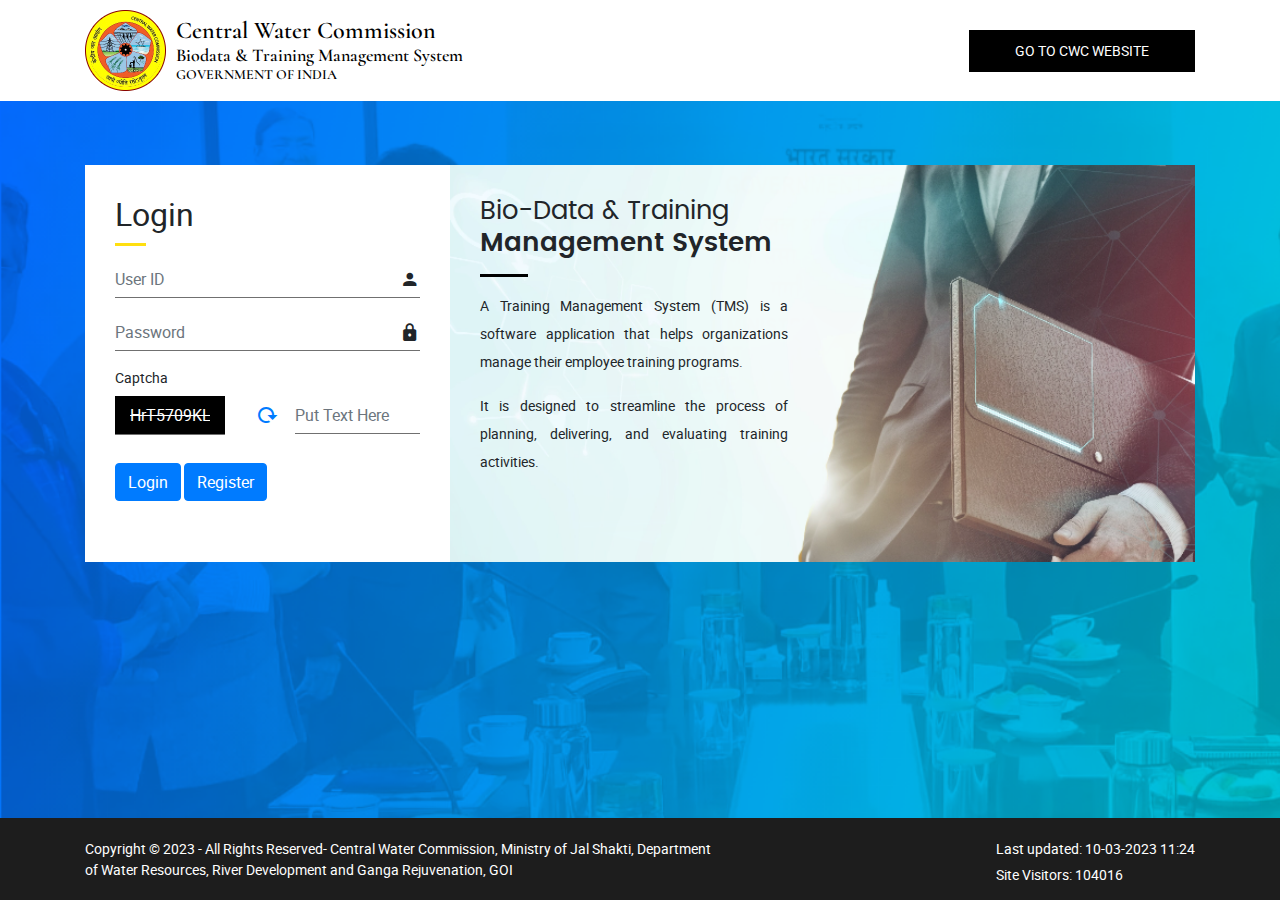
<file: index.html>
<!DOCTYPE html>
<html lang="en">

<head>
	<meta charset="utf-8">
	<meta http-equiv="X-UA-Compatible" content="IE=edge">
	<meta name="viewport" content="width=device-width, initial-scale=1">
	<link rel="shortcut icon" href="favicon.ico" type="image/png" />
	<title>CWC : : Login </title>
	<link href="css/bootstrap.min.css" rel="stylesheet" />
	<link href="css/font-awesome.min.css" rel="stylesheet" />
	<link href="css/material.css" rel="stylesheet" />
	<link href="css/glyphicons.css" rel="stylesheet" />
	<link href="css/owl.carousel.min.css" rel="stylesheet" />
	<link href="css/owl.theme.default.css" rel="stylesheet">
	<link href="css/animate.css" rel="stylesheet">
	<link href="css/style.css" rel="stylesheet" />
</head>

<body class="login-pg">
	<header>
		<!-- Logo Section Header Start -->
		<div class="logo-sec-wraper">
			<div class="container">
				<div class="row">
					<div class="col-12 col-sm-12 col-md-7 col-lg-6 logo-sec wow fadeInLeft">
						<a class="logo-align" href="#">
							<img src="images/logo.png" alt="emblem">
							<div class="brand-text">
								<h4>Central Water Commission
									<span> Biodata & Training Management System</span>
									<span class="gov-txt">GOVERNMENT OF INDIA</span>
								</h4>
							</div>
						</a>
					</div>
					<div class="col-12 col-sm-12 col-md-5 col-lg-6 loginbtn-sec wow fadeInRight">
						<div class="btn-sec">
							<a href="#" class="custombtn drk-btn">GO TO CWC WEBSITE</a>
						</div>
					</div>
				</div>
			</div>
		</div>
		<!-- Logo Section Header End -->
	</header>
	<!-- Login Area Start  -->
	<div class="login-area">
		<div class="container">
			<div class="row login-innerbg">
				<div class="col-12 col-sm-12 col-md-5 col-lg-4 pr-0 mob-ver-pr">
					<div class="login-form-sec">
						<h2>Login</h2>
						<div class="yellow-underline"></div>
						<form name="firstlogin" action="/cwc2/php/login.php" method="POST" class="loginuser">
							<div class="form-group">
								<span class="mdi mdi-account icon-in"></span>
								<input type="text" name="username" id="" class="form-control icon-inside" placeholder="User ID">

							</div>
							<div class="form-group">
								<span class="mdi mdi-lock icon-in"></span>
								<input type="text" name="password" id="" class="form-control icon-inside"
									placeholder="Password">

							</div>
							<div class="row">
								<div class="col-12 col-sm-12 col-md-7 col-lg-5">
									<div class="captchaimage">
										<div class="form-group">
											<label>Captcha</label>
											<input type="text" value="" placeholder="HrT5709KL" id="" name=""
												class="form-control">
										</div>
									</div>
								</div>
								<div class="col-12 col-sm-12 col-md-5 col-lg-2">
									<div class="captchareload">
										<a href="javascript:void(0);"><span class="mdi mdi-reload"></span></a>
									</div>
								</div>
								<div class="col-12 col-sm-12 col-md-12 col-lg-5 pl-0 mob-ver-pl">
									<div class="form-group captcha-input">
										<!-- <label></label> -->
										<input type="text" value="" placeholder="Put Text Here" id="" name=""
											class="form-control">
									</div>
								</div>
							</div>
							<div class="form-group">
								<input type="submit" name="submit" value="Login" class="btn btn-primary" onclick="this.form.target='_self';return true;">
								<input type="submit" name="submit" value="Register" onclick="firstlogin.action='/cwc2/php/register.php';  return true;" class="btn btn-primary">
								
							</div>
						</form>
					</div>
				</div>
				<div class="col-12 col-sm-12 col-md-7 col-lg-8 pl-0 mob-ver-pl">
					<div class="login-ryt-sec">
						<div class="ryt-sec-head">
							<h3>Bio-Data & Training <span> Management System</span></h3>
							<div class="black-underline"></div>
						</div>

						<div class="ryt-sec-content">
							<p>
								A Training Management System (TMS) is a software application that helps
								organizations manage their employee training programs.
							</p>
							<p> It is designed to streamline the process of planning, delivering, and evaluating
								training activities.
							</p>
						</div>
					</div>
				</div>
			</div>
		</div>
	</div>
	<!-- Login Area End  -->
	<footer>
		<!-- Footer Bottom Section Start -->
		<div class="footer-bottom-sec">
			<div class="container">
				<div class="row">
					<div class="col-12 col-sm-12 col-md-7 col-lg-7 copyright-sec">
						<div class="footer-copy-sec">
							<p>Copyright © 2023 - All Rights Reserved- Central Water Commission, Ministry of Jal Shakti,
								Department of Water Resources, River Development and Ganga Rejuvenation, GOI</p>
						</div>
					</div>
					<div class="col-12 col-sm-12 col-md-5 col-lg-5 copyright-sec copyright-align">
						<div class="text-left">
							<p>Last updated: 10-03-2023 11:24 </p>
							<p> Site Visitors: 104016</p>
						</div>
					</div>
				</div>
			</div>
		</div>
		<!-- Footer Bottom Section End -->
	</footer>
	<script src="js/jquery-3.3.1.min.js"></script>
	<script src="js/bootstrap-4.2.1.js"></script>
	<script src="js/jquery.easy-ticker.min.js"></script>
	<script src="js/wow.min.js"></script>
	<script src="js/owl.carousel.js"></script>
	<script src="js/custom.js"></script>
</body>

</html>
</file>
<file: css/material.css>
/* MaterialDesignIcons.com */@font-face{font-family:"Material Design Icons";src:url("../fonts/materialdesignicons-webfont.eot?v=3.6.95");src:url("../fonts/materialdesignicons-webfont.eot?#iefix&v=3.6.95") format("embedded-opentype"),url("../fonts/materialdesignicons-webfont.woff2?v=3.6.95") format("woff2"),url("../fonts/materialdesignicons-webfont.woff?v=3.6.95") format("woff"),url("../fonts/materialdesignicons-webfont.ttf?v=3.6.95") format("truetype"),url("../fonts/materialdesignicons-webfont.svg?v=3.6.95#materialdesigniconsregular") format("svg");font-weight:normal;font-style:normal}.mdi:before,.mdi-set{display:inline-block;font:normal normal normal 24px/1 "Material Design Icons";font-size:inherit;text-rendering:auto;line-height:inherit;-webkit-font-smoothing:antialiased;-moz-osx-font-smoothing:grayscale}.mdi-access-point:before{content:"\F002"}.mdi-access-point-network:before{content:"\F003"}.mdi-access-point-network-off:before{content:"\FBBD"}.mdi-account:before{content:"\F004"}.mdi-account-alert:before{content:"\F005"}.mdi-account-alert-outline:before{content:"\FB2C"}.mdi-account-arrow-left:before{content:"\FB2D"}.mdi-account-arrow-left-outline:before{content:"\FB2E"}.mdi-account-arrow-right:before{content:"\FB2F"}.mdi-account-arrow-right-outline:before{content:"\FB30"}.mdi-account-badge:before{content:"\FD83"}.mdi-account-badge-alert:before{content:"\FD84"}.mdi-account-badge-alert-outline:before{content:"\FD85"}.mdi-account-badge-horizontal:before{content:"\FDF0"}.mdi-account-badge-horizontal-outline:before{content:"\FDF1"}.mdi-account-badge-outline:before{content:"\FD86"}.mdi-account-box:before{content:"\F006"}.mdi-account-box-multiple:before{content:"\F933"}.mdi-account-box-outline:before{content:"\F007"}.mdi-account-card-details:before{content:"\F5D2"}.mdi-account-card-details-outline:before{content:"\FD87"}.mdi-account-check:before{content:"\F008"}.mdi-account-check-outline:before{content:"\FBBE"}.mdi-account-child:before{content:"\FA88"}.mdi-account-child-circle:before{content:"\FA89"}.mdi-account-circle:before{content:"\F009"}.mdi-account-circle-outline:before{content:"\FB31"}.mdi-account-clock:before{content:"\FB32"}.mdi-account-clock-outline:before{content:"\FB33"}.mdi-account-convert:before{content:"\F00A"}.mdi-account-details:before{content:"\F631"}.mdi-account-edit:before{content:"\F6BB"}.mdi-account-group:before{content:"\F848"}.mdi-account-group-outline:before{content:"\FB34"}.mdi-account-heart:before{content:"\F898"}.mdi-account-heart-outline:before{content:"\FBBF"}.mdi-account-key:before{content:"\F00B"}.mdi-account-key-outline:before{content:"\FBC0"}.mdi-account-minus:before{content:"\F00D"}.mdi-account-minus-outline:before{content:"\FAEB"}.mdi-account-multiple:before{content:"\F00E"}.mdi-account-multiple-check:before{content:"\F8C4"}.mdi-account-multiple-minus:before{content:"\F5D3"}.mdi-account-multiple-minus-outline:before{content:"\FBC1"}.mdi-account-multiple-outline:before{content:"\F00F"}.mdi-account-multiple-plus:before{content:"\F010"}.mdi-account-multiple-plus-outline:before{content:"\F7FF"}.mdi-account-network:before{content:"\F011"}.mdi-account-network-outline:before{content:"\FBC2"}.mdi-account-off:before{content:"\F012"}.mdi-account-off-outline:before{content:"\FBC3"}.mdi-account-outline:before{content:"\F013"}.mdi-account-plus:before{content:"\F014"}.mdi-account-plus-outline:before{content:"\F800"}.mdi-account-question:before{content:"\FB35"}.mdi-account-question-outline:before{content:"\FB36"}.mdi-account-remove:before{content:"\F015"}.mdi-account-remove-outline:before{content:"\FAEC"}.mdi-account-search:before{content:"\F016"}.mdi-account-search-outline:before{content:"\F934"}.mdi-account-settings:before{content:"\F630"}.mdi-account-star:before{content:"\F017"}.mdi-account-star-outline:before{content:"\FBC4"}.mdi-account-supervisor:before{content:"\FA8A"}.mdi-account-supervisor-circle:before{content:"\FA8B"}.mdi-account-switch:before{content:"\F019"}.mdi-account-tie:before{content:"\FCBF"}.mdi-accusoft:before{content:"\F849"}.mdi-adchoices:before{content:"\FD1E"}.mdi-adjust:before{content:"\F01A"}.mdi-adobe:before{content:"\F935"}.mdi-air-conditioner:before{content:"\F01B"}.mdi-air-filter:before{content:"\FD1F"}.mdi-air-horn:before{content:"\FD88"}.mdi-air-purifier:before{content:"\FD20"}.mdi-airbag:before{content:"\FBC5"}.mdi-airballoon:before{content:"\F01C"}.mdi-airplane:before{content:"\F01D"}.mdi-airplane-landing:before{content:"\F5D4"}.mdi-airplane-off:before{content:"\F01E"}.mdi-airplane-takeoff:before{content:"\F5D5"}.mdi-airplay:before{content:"\F01F"}.mdi-airport:before{content:"\F84A"}.mdi-alarm:before{content:"\F020"}.mdi-alarm-bell:before{content:"\F78D"}.mdi-alarm-check:before{content:"\F021"}.mdi-alarm-light:before{content:"\F78E"}.mdi-alarm-light-outline:before{content:"\FBC6"}.mdi-alarm-multiple:before{content:"\F022"}.mdi-alarm-off:before{content:"\F023"}.mdi-alarm-plus:before{content:"\F024"}.mdi-alarm-snooze:before{content:"\F68D"}.mdi-album:before{content:"\F025"}.mdi-alert:before{content:"\F026"}.mdi-alert-box:before{content:"\F027"}.mdi-alert-box-outline:before{content:"\FCC0"}.mdi-alert-circle:before{content:"\F028"}.mdi-alert-circle-outline:before{content:"\F5D6"}.mdi-alert-decagram:before{content:"\F6BC"}.mdi-alert-decagram-outline:before{content:"\FCC1"}.mdi-alert-octagon:before{content:"\F029"}.mdi-alert-octagon-outline:before{content:"\FCC2"}.mdi-alert-octagram:before{content:"\F766"}.mdi-alert-octagram-outline:before{content:"\FCC3"}.mdi-alert-outline:before{content:"\F02A"}.mdi-alien:before{content:"\F899"}.mdi-all-inclusive:before{content:"\F6BD"}.mdi-alpha:before{content:"\F02B"}.mdi-alpha-a:before{content:"\41"}.mdi-alpha-a-box:before{content:"\FAED"}.mdi-alpha-a-box-outline:before{content:"\FBC7"}.mdi-alpha-a-circle:before{content:"\FBC8"}.mdi-alpha-a-circle-outline:before{content:"\FBC9"}.mdi-alpha-b:before{content:"\42"}.mdi-alpha-b-box:before{content:"\FAEE"}.mdi-alpha-b-box-outline:before{content:"\FBCA"}.mdi-alpha-b-circle:before{content:"\FBCB"}.mdi-alpha-b-circle-outline:before{content:"\FBCC"}.mdi-alpha-c:before{content:"\43"}.mdi-alpha-c-box:before{content:"\FAEF"}.mdi-alpha-c-box-outline:before{content:"\FBCD"}.mdi-alpha-c-circle:before{content:"\FBCE"}.mdi-alpha-c-circle-outline:before{content:"\FBCF"}.mdi-alpha-d:before{content:"\44"}.mdi-alpha-d-box:before{content:"\FAF0"}.mdi-alpha-d-box-outline:before{content:"\FBD0"}.mdi-alpha-d-circle:before{content:"\FBD1"}.mdi-alpha-d-circle-outline:before{content:"\FBD2"}.mdi-alpha-e:before{content:"\45"}.mdi-alpha-e-box:before{content:"\FAF1"}.mdi-alpha-e-box-outline:before{content:"\FBD3"}.mdi-alpha-e-circle:before{content:"\FBD4"}.mdi-alpha-e-circle-outline:before{content:"\FBD5"}.mdi-alpha-f:before{content:"\46"}.mdi-alpha-f-box:before{content:"\FAF2"}.mdi-alpha-f-box-outline:before{content:"\FBD6"}.mdi-alpha-f-circle:before{content:"\FBD7"}.mdi-alpha-f-circle-outline:before{content:"\FBD8"}.mdi-alpha-g:before{content:"\47"}.mdi-alpha-g-box:before{content:"\FAF3"}.mdi-alpha-g-box-outline:before{content:"\FBD9"}.mdi-alpha-g-circle:before{content:"\FBDA"}.mdi-alpha-g-circle-outline:before{content:"\FBDB"}.mdi-alpha-h:before{content:"\48"}.mdi-alpha-h-box:before{content:"\FAF4"}.mdi-alpha-h-box-outline:before{content:"\FBDC"}.mdi-alpha-h-circle:before{content:"\FBDD"}.mdi-alpha-h-circle-outline:before{content:"\FBDE"}.mdi-alpha-i:before{content:"\49"}.mdi-alpha-i-box:before{content:"\FAF5"}.mdi-alpha-i-box-outline:before{content:"\FBDF"}.mdi-alpha-i-circle:before{content:"\FBE0"}.mdi-alpha-i-circle-outline:before{content:"\FBE1"}.mdi-alpha-j:before{content:"\4A"}.mdi-alpha-j-box:before{content:"\FAF6"}.mdi-alpha-j-box-outline:before{content:"\FBE2"}.mdi-alpha-j-circle:before{content:"\FBE3"}.mdi-alpha-j-circle-outline:before{content:"\FBE4"}.mdi-alpha-k:before{content:"\4B"}.mdi-alpha-k-box:before{content:"\FAF7"}.mdi-alpha-k-box-outline:before{content:"\FBE5"}.mdi-alpha-k-circle:before{content:"\FBE6"}.mdi-alpha-k-circle-outline:before{content:"\FBE7"}.mdi-alpha-l:before{content:"\4C"}.mdi-alpha-l-box:before{content:"\FAF8"}.mdi-alpha-l-box-outline:before{content:"\FBE8"}.mdi-alpha-l-circle:before{content:"\FBE9"}.mdi-alpha-l-circle-outline:before{content:"\FBEA"}.mdi-alpha-m:before{content:"\4D"}.mdi-alpha-m-box:before{content:"\FAF9"}.mdi-alpha-m-box-outline:before{content:"\FBEB"}.mdi-alpha-m-circle:before{content:"\FBEC"}.mdi-alpha-m-circle-outline:before{content:"\FBED"}.mdi-alpha-n:before{content:"\4E"}.mdi-alpha-n-box:before{content:"\FAFA"}.mdi-alpha-n-box-outline:before{content:"\FBEE"}.mdi-alpha-n-circle:before{content:"\FBEF"}.mdi-alpha-n-circle-outline:before{content:"\FBF0"}.mdi-alpha-o:before{content:"\4F"}.mdi-alpha-o-box:before{content:"\FAFB"}.mdi-alpha-o-box-outline:before{content:"\FBF1"}.mdi-alpha-o-circle:before{content:"\FBF2"}.mdi-alpha-o-circle-outline:before{content:"\FBF3"}.mdi-alpha-p:before{content:"\50"}.mdi-alpha-p-box:before{content:"\FAFC"}.mdi-alpha-p-box-outline:before{content:"\FBF4"}.mdi-alpha-p-circle:before{content:"\FBF5"}.mdi-alpha-p-circle-outline:before{content:"\FBF6"}.mdi-alpha-q:before{content:"\51"}.mdi-alpha-q-box:before{content:"\FAFD"}.mdi-alpha-q-box-outline:before{content:"\FBF7"}.mdi-alpha-q-circle:before{content:"\FBF8"}.mdi-alpha-q-circle-outline:before{content:"\FBF9"}.mdi-alpha-r:before{content:"\52"}.mdi-alpha-r-box:before{content:"\FAFE"}.mdi-alpha-r-box-outline:before{content:"\FBFA"}.mdi-alpha-r-circle:before{content:"\FBFB"}.mdi-alpha-r-circle-outline:before{content:"\FBFC"}.mdi-alpha-s:before{content:"\53"}.mdi-alpha-s-box:before{content:"\FAFF"}.mdi-alpha-s-box-outline:before{content:"\FBFD"}.mdi-alpha-s-circle:before{content:"\FBFE"}.mdi-alpha-s-circle-outline:before{content:"\FBFF"}.mdi-alpha-t:before{content:"\54"}.mdi-alpha-t-box:before{content:"\FB00"}.mdi-alpha-t-box-outline:before{content:"\FC00"}.mdi-alpha-t-circle:before{content:"\FC01"}.mdi-alpha-t-circle-outline:before{content:"\FC02"}.mdi-alpha-u:before{content:"\55"}.mdi-alpha-u-box:before{content:"\FB01"}.mdi-alpha-u-box-outline:before{content:"\FC03"}.mdi-alpha-u-circle:before{content:"\FC04"}.mdi-alpha-u-circle-outline:before{content:"\FC05"}.mdi-alpha-v:before{content:"\56"}.mdi-alpha-v-box:before{content:"\FB02"}.mdi-alpha-v-box-outline:before{content:"\FC06"}.mdi-alpha-v-circle:before{content:"\FC07"}.mdi-alpha-v-circle-outline:before{content:"\FC08"}.mdi-alpha-w:before{content:"\57"}.mdi-alpha-w-box:before{content:"\FB03"}.mdi-alpha-w-box-outline:before{content:"\FC09"}.mdi-alpha-w-circle:before{content:"\FC0A"}.mdi-alpha-w-circle-outline:before{content:"\FC0B"}.mdi-alpha-x:before{content:"\58"}.mdi-alpha-x-box:before{content:"\FB04"}.mdi-alpha-x-box-outline:before{content:"\FC0C"}.mdi-alpha-x-circle:before{content:"\FC0D"}.mdi-alpha-x-circle-outline:before{content:"\FC0E"}.mdi-alpha-y:before{content:"\59"}.mdi-alpha-y-box:before{content:"\FB05"}.mdi-alpha-y-box-outline:before{content:"\FC0F"}.mdi-alpha-y-circle:before{content:"\FC10"}.mdi-alpha-y-circle-outline:before{content:"\FC11"}.mdi-alpha-z:before{content:"\5A"}.mdi-alpha-z-box:before{content:"\FB06"}.mdi-alpha-z-box-outline:before{content:"\FC12"}.mdi-alpha-z-circle:before{content:"\FC13"}.mdi-alpha-z-circle-outline:before{content:"\FC14"}.mdi-alphabetical:before{content:"\F02C"}.mdi-altimeter:before{content:"\F5D7"}.mdi-amazon:before{content:"\F02D"}.mdi-amazon-alexa:before{content:"\F8C5"}.mdi-amazon-drive:before{content:"\F02E"}.mdi-ambulance:before{content:"\F02F"}.mdi-ammunition:before{content:"\FCC4"}.mdi-ampersand:before{content:"\FA8C"}.mdi-amplifier:before{content:"\F030"}.mdi-anchor:before{content:"\F031"}.mdi-android:before{content:"\F032"}.mdi-android-auto:before{content:"\FA8D"}.mdi-android-debug-bridge:before{content:"\F033"}.mdi-android-head:before{content:"\F78F"}.mdi-android-messages:before{content:"\FD21"}.mdi-android-studio:before{content:"\F034"}.mdi-angle-acute:before{content:"\F936"}.mdi-angle-obtuse:before{content:"\F937"}.mdi-angle-right:before{content:"\F938"}.mdi-angular:before{content:"\F6B1"}.mdi-angularjs:before{content:"\F6BE"}.mdi-animation:before{content:"\F5D8"}.mdi-animation-outline:before{content:"\FA8E"}.mdi-animation-play:before{content:"\F939"}.mdi-animation-play-outline:before{content:"\FA8F"}.mdi-anvil:before{content:"\F89A"}.mdi-apple:before{content:"\F035"}.mdi-apple-finder:before{content:"\F036"}.mdi-apple-icloud:before{content:"\F038"}.mdi-apple-ios:before{content:"\F037"}.mdi-apple-keyboard-caps:before{content:"\F632"}.mdi-apple-keyboard-command:before{content:"\F633"}.mdi-apple-keyboard-control:before{content:"\F634"}.mdi-apple-keyboard-option:before{content:"\F635"}.mdi-apple-keyboard-shift:before{content:"\F636"}.mdi-apple-safari:before{content:"\F039"}.mdi-application:before{content:"\F614"}.mdi-application-export:before{content:"\FD89"}.mdi-application-import:before{content:"\FD8A"}.mdi-apps:before{content:"\F03B"}.mdi-apps-box:before{content:"\FD22"}.mdi-arch:before{content:"\F8C6"}.mdi-archive:before{content:"\F03C"}.mdi-arrange-bring-forward:before{content:"\F03D"}.mdi-arrange-bring-to-front:before{content:"\F03E"}.mdi-arrange-send-backward:before{content:"\F03F"}.mdi-arrange-send-to-back:before{content:"\F040"}.mdi-arrow-all:before{content:"\F041"}.mdi-arrow-bottom-left:before{content:"\F042"}.mdi-arrow-bottom-left-bold-outline:before{content:"\F9B6"}.mdi-arrow-bottom-left-thick:before{content:"\F9B7"}.mdi-arrow-bottom-right:before{content:"\F043"}.mdi-arrow-bottom-right-bold-outline:before{content:"\F9B8"}.mdi-arrow-bottom-right-thick:before{content:"\F9B9"}.mdi-arrow-collapse:before{content:"\F615"}.mdi-arrow-collapse-all:before{content:"\F044"}.mdi-arrow-collapse-down:before{content:"\F791"}.mdi-arrow-collapse-horizontal:before{content:"\F84B"}.mdi-arrow-collapse-left:before{content:"\F792"}.mdi-arrow-collapse-right:before{content:"\F793"}.mdi-arrow-collapse-up:before{content:"\F794"}.mdi-arrow-collapse-vertical:before{content:"\F84C"}.mdi-arrow-decision:before{content:"\F9BA"}.mdi-arrow-decision-auto:before{content:"\F9BB"}.mdi-arrow-decision-auto-outline:before{content:"\F9BC"}.mdi-arrow-decision-outline:before{content:"\F9BD"}.mdi-arrow-down:before{content:"\F045"}.mdi-arrow-down-bold:before{content:"\F72D"}.mdi-arrow-down-bold-box:before{content:"\F72E"}.mdi-arrow-down-bold-box-outline:before{content:"\F72F"}.mdi-arrow-down-bold-circle:before{content:"\F047"}.mdi-arrow-down-bold-circle-outline:before{content:"\F048"}.mdi-arrow-down-bold-hexagon-outline:before{content:"\F049"}.mdi-arrow-down-bold-outline:before{content:"\F9BE"}.mdi-arrow-down-box:before{content:"\F6BF"}.mdi-arrow-down-circle:before{content:"\FCB7"}.mdi-arrow-down-circle-outline:before{content:"\FCB8"}.mdi-arrow-down-drop-circle:before{content:"\F04A"}.mdi-arrow-down-drop-circle-outline:before{content:"\F04B"}.mdi-arrow-down-thick:before{content:"\F046"}.mdi-arrow-expand:before{content:"\F616"}.mdi-arrow-expand-all:before{content:"\F04C"}.mdi-arrow-expand-down:before{content:"\F795"}.mdi-arrow-expand-horizontal:before{content:"\F84D"}.mdi-arrow-expand-left:before{content:"\F796"}.mdi-arrow-expand-right:before{content:"\F797"}.mdi-arrow-expand-up:before{content:"\F798"}.mdi-arrow-expand-vertical:before{content:"\F84E"}.mdi-arrow-left:before{content:"\F04D"}.mdi-arrow-left-bold:before{content:"\F730"}.mdi-arrow-left-bold-box:before{content:"\F731"}.mdi-arrow-left-bold-box-outline:before{content:"\F732"}.mdi-arrow-left-bold-circle:before{content:"\F04F"}.mdi-arrow-left-bold-circle-outline:before{content:"\F050"}.mdi-arrow-left-bold-hexagon-outline:before{content:"\F051"}.mdi-arrow-left-bold-outline:before{content:"\F9BF"}.mdi-arrow-left-box:before{content:"\F6C0"}.mdi-arrow-left-circle:before{content:"\FCB9"}.mdi-arrow-left-circle-outline:before{content:"\FCBA"}.mdi-arrow-left-drop-circle:before{content:"\F052"}.mdi-arrow-left-drop-circle-outline:before{content:"\F053"}.mdi-arrow-left-right-bold-outline:before{content:"\F9C0"}.mdi-arrow-left-thick:before{content:"\F04E"}.mdi-arrow-right:before{content:"\F054"}.mdi-arrow-right-bold:before{content:"\F733"}.mdi-arrow-right-bold-box:before{content:"\F734"}.mdi-arrow-right-bold-box-outline:before{content:"\F735"}.mdi-arrow-right-bold-circle:before{content:"\F056"}.mdi-arrow-right-bold-circle-outline:before{content:"\F057"}.mdi-arrow-right-bold-hexagon-outline:before{content:"\F058"}.mdi-arrow-right-bold-outline:before{content:"\F9C1"}.mdi-arrow-right-box:before{content:"\F6C1"}.mdi-arrow-right-circle:before{content:"\FCBB"}.mdi-arrow-right-circle-outline:before{content:"\FCBC"}.mdi-arrow-right-drop-circle:before{content:"\F059"}.mdi-arrow-right-drop-circle-outline:before{content:"\F05A"}.mdi-arrow-right-thick:before{content:"\F055"}.mdi-arrow-split-horizontal:before{content:"\F93A"}.mdi-arrow-split-vertical:before{content:"\F93B"}.mdi-arrow-top-left:before{content:"\F05B"}.mdi-arrow-top-left-bold-outline:before{content:"\F9C2"}.mdi-arrow-top-left-thick:before{content:"\F9C3"}.mdi-arrow-top-right:before{content:"\F05C"}.mdi-arrow-top-right-bold-outline:before{content:"\F9C4"}.mdi-arrow-top-right-thick:before{content:"\F9C5"}.mdi-arrow-up:before{content:"\F05D"}.mdi-arrow-up-bold:before{content:"\F736"}.mdi-arrow-up-bold-box:before{content:"\F737"}.mdi-arrow-up-bold-box-outline:before{content:"\F738"}.mdi-arrow-up-bold-circle:before{content:"\F05F"}.mdi-arrow-up-bold-circle-outline:before{content:"\F060"}.mdi-arrow-up-bold-hexagon-outline:before{content:"\F061"}.mdi-arrow-up-bold-outline:before{content:"\F9C6"}.mdi-arrow-up-box:before{content:"\F6C2"}.mdi-arrow-up-circle:before{content:"\FCBD"}.mdi-arrow-up-circle-outline:before{content:"\FCBE"}.mdi-arrow-up-down-bold-outline:before{content:"\F9C7"}.mdi-arrow-up-drop-circle:before{content:"\F062"}.mdi-arrow-up-drop-circle-outline:before{content:"\F063"}.mdi-arrow-up-thick:before{content:"\F05E"}.mdi-artist:before{content:"\F802"}.mdi-artist-outline:before{content:"\FCC5"}.mdi-artstation:before{content:"\FB37"}.mdi-aspect-ratio:before{content:"\FA23"}.mdi-assistant:before{content:"\F064"}.mdi-asterisk:before{content:"\F6C3"}.mdi-at:before{content:"\F065"}.mdi-atlassian:before{content:"\F803"}.mdi-atm:before{content:"\FD23"}.mdi-atom:before{content:"\F767"}.mdi-attachment:before{content:"\F066"}.mdi-audio-video:before{content:"\F93C"}.mdi-audiobook:before{content:"\F067"}.mdi-augmented-reality:before{content:"\F84F"}.mdi-auto-fix:before{content:"\F068"}.mdi-auto-upload:before{content:"\F069"}.mdi-autorenew:before{content:"\F06A"}.mdi-av-timer:before{content:"\F06B"}.mdi-aws:before{content:"\FDF2"}.mdi-axe:before{content:"\F8C7"}.mdi-axis:before{content:"\FD24"}.mdi-axis-arrow:before{content:"\FD25"}.mdi-axis-arrow-lock:before{content:"\FD26"}.mdi-axis-lock:before{content:"\FD27"}.mdi-axis-x-arrow:before{content:"\FD28"}.mdi-axis-x-arrow-lock:before{content:"\FD29"}.mdi-axis-x-rotate-clockwise:before{content:"\FD2A"}.mdi-axis-x-rotate-counterclockwise:before{content:"\FD2B"}.mdi-axis-x-y-arrow-lock:before{content:"\FD2C"}.mdi-axis-y-arrow:before{content:"\FD2D"}.mdi-axis-y-arrow-lock:before{content:"\FD2E"}.mdi-axis-y-rotate-clockwise:before{content:"\FD2F"}.mdi-axis-y-rotate-counterclockwise:before{content:"\FD30"}.mdi-axis-z-arrow:before{content:"\FD31"}.mdi-axis-z-arrow-lock:before{content:"\FD32"}.mdi-axis-z-rotate-clockwise:before{content:"\FD33"}.mdi-axis-z-rotate-counterclockwise:before{content:"\FD34"}.mdi-azure:before{content:"\F804"}.mdi-babel:before{content:"\FA24"}.mdi-baby:before{content:"\F06C"}.mdi-baby-buggy:before{content:"\F68E"}.mdi-backburger:before{content:"\F06D"}.mdi-backspace:before{content:"\F06E"}.mdi-backspace-outline:before{content:"\FB38"}.mdi-backup-restore:before{content:"\F06F"}.mdi-badminton:before{content:"\F850"}.mdi-bag-personal:before{content:"\FDF3"}.mdi-bag-personal-off:before{content:"\FDF4"}.mdi-bag-personal-off-outline:before{content:"\FDF5"}.mdi-bag-personal-outline:before{content:"\FDF6"}.mdi-balloon:before{content:"\FA25"}.mdi-ballot:before{content:"\F9C8"}.mdi-ballot-outline:before{content:"\F9C9"}.mdi-ballot-recount:before{content:"\FC15"}.mdi-ballot-recount-outline:before{content:"\FC16"}.mdi-bandage:before{content:"\FD8B"}.mdi-bandcamp:before{content:"\F674"}.mdi-bank:before{content:"\F070"}.mdi-bank-minus:before{content:"\FD8C"}.mdi-bank-plus:before{content:"\FD8D"}.mdi-bank-remove:before{content:"\FD8E"}.mdi-bank-transfer:before{content:"\FA26"}.mdi-bank-transfer-in:before{content:"\FA27"}.mdi-bank-transfer-out:before{content:"\FA28"}.mdi-barcode:before{content:"\F071"}.mdi-barcode-scan:before{content:"\F072"}.mdi-barley:before{content:"\F073"}.mdi-barley-off:before{content:"\FB39"}.mdi-barn:before{content:"\FB3A"}.mdi-barrel:before{content:"\F074"}.mdi-baseball:before{content:"\F851"}.mdi-baseball-bat:before{content:"\F852"}.mdi-basecamp:before{content:"\F075"}.mdi-basket:before{content:"\F076"}.mdi-basket-fill:before{content:"\F077"}.mdi-basket-unfill:before{content:"\F078"}.mdi-basketball:before{content:"\F805"}.mdi-basketball-hoop:before{content:"\FC17"}.mdi-basketball-hoop-outline:before{content:"\FC18"}.mdi-bat:before{content:"\FB3B"}.mdi-battery:before{content:"\F079"}.mdi-battery-10:before{content:"\F07A"}.mdi-battery-10-bluetooth:before{content:"\F93D"}.mdi-battery-20:before{content:"\F07B"}.mdi-battery-20-bluetooth:before{content:"\F93E"}.mdi-battery-30:before{content:"\F07C"}.mdi-battery-30-bluetooth:before{content:"\F93F"}.mdi-battery-40:before{content:"\F07D"}.mdi-battery-40-bluetooth:before{content:"\F940"}.mdi-battery-50:before{content:"\F07E"}.mdi-battery-50-bluetooth:before{content:"\F941"}.mdi-battery-60:before{content:"\F07F"}.mdi-battery-60-bluetooth:before{content:"\F942"}.mdi-battery-70:before{content:"\F080"}.mdi-battery-70-bluetooth:before{content:"\F943"}.mdi-battery-80:before{content:"\F081"}.mdi-battery-80-bluetooth:before{content:"\F944"}.mdi-battery-90:before{content:"\F082"}.mdi-battery-90-bluetooth:before{content:"\F945"}.mdi-battery-alert:before{content:"\F083"}.mdi-battery-alert-bluetooth:before{content:"\F946"}.mdi-battery-bluetooth:before{content:"\F947"}.mdi-battery-bluetooth-variant:before{content:"\F948"}.mdi-battery-charging:before{content:"\F084"}.mdi-battery-charging-10:before{content:"\F89B"}.mdi-battery-charging-100:before{content:"\F085"}.mdi-battery-charging-20:before{content:"\F086"}.mdi-battery-charging-30:before{content:"\F087"}.mdi-battery-charging-40:before{content:"\F088"}.mdi-battery-charging-50:before{content:"\F89C"}.mdi-battery-charging-60:before{content:"\F089"}.mdi-battery-charging-70:before{content:"\F89D"}.mdi-battery-charging-80:before{content:"\F08A"}.mdi-battery-charging-90:before{content:"\F08B"}.mdi-battery-charging-outline:before{content:"\F89E"}.mdi-battery-charging-wireless:before{content:"\F806"}.mdi-battery-charging-wireless-10:before{content:"\F807"}.mdi-battery-charging-wireless-20:before{content:"\F808"}.mdi-battery-charging-wireless-30:before{content:"\F809"}.mdi-battery-charging-wireless-40:before{content:"\F80A"}.mdi-battery-charging-wireless-50:before{content:"\F80B"}.mdi-battery-charging-wireless-60:before{content:"\F80C"}.mdi-battery-charging-wireless-70:before{content:"\F80D"}.mdi-battery-charging-wireless-80:before{content:"\F80E"}.mdi-battery-charging-wireless-90:before{content:"\F80F"}.mdi-battery-charging-wireless-alert:before{content:"\F810"}.mdi-battery-charging-wireless-outline:before{content:"\F811"}.mdi-battery-minus:before{content:"\F08C"}.mdi-battery-negative:before{content:"\F08D"}.mdi-battery-outline:before{content:"\F08E"}.mdi-battery-plus:before{content:"\F08F"}.mdi-battery-positive:before{content:"\F090"}.mdi-battery-unknown:before{content:"\F091"}.mdi-battery-unknown-bluetooth:before{content:"\F949"}.mdi-battlenet:before{content:"\FB3C"}.mdi-beach:before{content:"\F092"}.mdi-beaker:before{content:"\FCC6"}.mdi-beaker-outline:before{content:"\F68F"}.mdi-beats:before{content:"\F097"}.mdi-bed-empty:before{content:"\F89F"}.mdi-beer:before{content:"\F098"}.mdi-behance:before{content:"\F099"}.mdi-bell:before{content:"\F09A"}.mdi-bell-alert:before{content:"\FD35"}.mdi-bell-circle:before{content:"\FD36"}.mdi-bell-circle-outline:before{content:"\FD37"}.mdi-bell-off:before{content:"\F09B"}.mdi-bell-off-outline:before{content:"\FA90"}.mdi-bell-outline:before{content:"\F09C"}.mdi-bell-plus:before{content:"\F09D"}.mdi-bell-plus-outline:before{content:"\FA91"}.mdi-bell-ring:before{content:"\F09E"}.mdi-bell-ring-outline:before{content:"\F09F"}.mdi-bell-sleep:before{content:"\F0A0"}.mdi-bell-sleep-outline:before{content:"\FA92"}.mdi-beta:before{content:"\F0A1"}.mdi-betamax:before{content:"\F9CA"}.mdi-biathlon:before{content:"\FDF7"}.mdi-bible:before{content:"\F0A2"}.mdi-bike:before{content:"\F0A3"}.mdi-billiards:before{content:"\FB3D"}.mdi-billiards-rack:before{content:"\FB3E"}.mdi-bing:before{content:"\F0A4"}.mdi-binoculars:before{content:"\F0A5"}.mdi-bio:before{content:"\F0A6"}.mdi-biohazard:before{content:"\F0A7"}.mdi-bitbucket:before{content:"\F0A8"}.mdi-bitcoin:before{content:"\F812"}.mdi-black-mesa:before{content:"\F0A9"}.mdi-blackberry:before{content:"\F0AA"}.mdi-blender:before{content:"\FCC7"}.mdi-blender-software:before{content:"\F0AB"}.mdi-blinds:before{content:"\F0AC"}.mdi-block-helper:before{content:"\F0AD"}.mdi-blogger:before{content:"\F0AE"}.mdi-blood-bag:before{content:"\FCC8"}.mdi-bluetooth:before{content:"\F0AF"}.mdi-bluetooth-audio:before{content:"\F0B0"}.mdi-bluetooth-connect:before{content:"\F0B1"}.mdi-bluetooth-off:before{content:"\F0B2"}.mdi-bluetooth-settings:before{content:"\F0B3"}.mdi-bluetooth-transfer:before{content:"\F0B4"}.mdi-blur:before{content:"\F0B5"}.mdi-blur-linear:before{content:"\F0B6"}.mdi-blur-off:before{content:"\F0B7"}.mdi-blur-radial:before{content:"\F0B8"}.mdi-bolnisi-cross:before{content:"\FCC9"}.mdi-bolt:before{content:"\FD8F"}.mdi-bomb:before{content:"\F690"}.mdi-bomb-off:before{content:"\F6C4"}.mdi-bone:before{content:"\F0B9"}.mdi-book:before{content:"\F0BA"}.mdi-book-lock:before{content:"\F799"}.mdi-book-lock-open:before{content:"\F79A"}.mdi-book-minus:before{content:"\F5D9"}.mdi-book-multiple:before{content:"\F0BB"}.mdi-book-multiple-minus:before{content:"\FA93"}.mdi-book-multiple-plus:before{content:"\FA94"}.mdi-book-multiple-remove:before{content:"\FA95"}.mdi-book-multiple-variant:before{content:"\F0BC"}.mdi-book-open:before{content:"\F0BD"}.mdi-book-open-outline:before{content:"\FB3F"}.mdi-book-open-page-variant:before{content:"\F5DA"}.mdi-book-open-variant:before{content:"\F0BE"}.mdi-book-outline:before{content:"\FB40"}.mdi-book-plus:before{content:"\F5DB"}.mdi-book-remove:before{content:"\FA96"}.mdi-book-variant:before{content:"\F0BF"}.mdi-bookmark:before{content:"\F0C0"}.mdi-bookmark-check:before{content:"\F0C1"}.mdi-bookmark-minus:before{content:"\F9CB"}.mdi-bookmark-minus-outline:before{content:"\F9CC"}.mdi-bookmark-multiple:before{content:"\FDF8"}.mdi-bookmark-multiple-outline:before{content:"\FDF9"}.mdi-bookmark-music:before{content:"\F0C2"}.mdi-bookmark-off:before{content:"\F9CD"}.mdi-bookmark-off-outline:before{content:"\F9CE"}.mdi-bookmark-outline:before{content:"\F0C3"}.mdi-bookmark-plus:before{content:"\F0C5"}.mdi-bookmark-plus-outline:before{content:"\F0C4"}.mdi-bookmark-remove:before{content:"\F0C6"}.mdi-boombox:before{content:"\F5DC"}.mdi-bootstrap:before{content:"\F6C5"}.mdi-border-all:before{content:"\F0C7"}.mdi-border-all-variant:before{content:"\F8A0"}.mdi-border-bottom:before{content:"\F0C8"}.mdi-border-bottom-variant:before{content:"\F8A1"}.mdi-border-color:before{content:"\F0C9"}.mdi-border-horizontal:before{content:"\F0CA"}.mdi-border-inside:before{content:"\F0CB"}.mdi-border-left:before{content:"\F0CC"}.mdi-border-left-variant:before{content:"\F8A2"}.mdi-border-none:before{content:"\F0CD"}.mdi-border-none-variant:before{content:"\F8A3"}.mdi-border-outside:before{content:"\F0CE"}.mdi-border-right:before{content:"\F0CF"}.mdi-border-right-variant:before{content:"\F8A4"}.mdi-border-style:before{content:"\F0D0"}.mdi-border-top:before{content:"\F0D1"}.mdi-border-top-variant:before{content:"\F8A5"}.mdi-border-vertical:before{content:"\F0D2"}.mdi-bottle-wine:before{content:"\F853"}.mdi-bow-tie:before{content:"\F677"}.mdi-bowl:before{content:"\F617"}.mdi-bowling:before{content:"\F0D3"}.mdi-box:before{content:"\F0D4"}.mdi-box-cutter:before{content:"\F0D5"}.mdi-box-shadow:before{content:"\F637"}.mdi-boxing-glove:before{content:"\FB41"}.mdi-braille:before{content:"\F9CF"}.mdi-brain:before{content:"\F9D0"}.mdi-bread-slice:before{content:"\FCCA"}.mdi-bread-slice-outline:before{content:"\FCCB"}.mdi-bridge:before{content:"\F618"}.mdi-briefcase:before{content:"\F0D6"}.mdi-briefcase-account:before{content:"\FCCC"}.mdi-briefcase-account-outline:before{content:"\FCCD"}.mdi-briefcase-check:before{content:"\F0D7"}.mdi-briefcase-download:before{content:"\F0D8"}.mdi-briefcase-download-outline:before{content:"\FC19"}.mdi-briefcase-edit:before{content:"\FA97"}.mdi-briefcase-edit-outline:before{content:"\FC1A"}.mdi-briefcase-minus:before{content:"\FA29"}.mdi-briefcase-minus-outline:before{content:"\FC1B"}.mdi-briefcase-outline:before{content:"\F813"}.mdi-briefcase-plus:before{content:"\FA2A"}.mdi-briefcase-plus-outline:before{content:"\FC1C"}.mdi-briefcase-remove:before{content:"\FA2B"}.mdi-briefcase-remove-outline:before{content:"\FC1D"}.mdi-briefcase-search:before{content:"\FA2C"}.mdi-briefcase-search-outline:before{content:"\FC1E"}.mdi-briefcase-upload:before{content:"\F0D9"}.mdi-briefcase-upload-outline:before{content:"\FC1F"}.mdi-brightness-1:before{content:"\F0DA"}.mdi-brightness-2:before{content:"\F0DB"}.mdi-brightness-3:before{content:"\F0DC"}.mdi-brightness-4:before{content:"\F0DD"}.mdi-brightness-5:before{content:"\F0DE"}.mdi-brightness-6:before{content:"\F0DF"}.mdi-brightness-7:before{content:"\F0E0"}.mdi-brightness-auto:before{content:"\F0E1"}.mdi-brightness-percent:before{content:"\FCCE"}.mdi-broom:before{content:"\F0E2"}.mdi-brush:before{content:"\F0E3"}.mdi-buddhism:before{content:"\F94A"}.mdi-buffer:before{content:"\F619"}.mdi-bug:before{content:"\F0E4"}.mdi-bug-check:before{content:"\FA2D"}.mdi-bug-check-outline:before{content:"\FA2E"}.mdi-bug-outline:before{content:"\FA2F"}.mdi-bugle:before{content:"\FD90"}.mdi-bulldozer:before{content:"\FB07"}.mdi-bullet:before{content:"\FCCF"}.mdi-bulletin-board:before{content:"\F0E5"}.mdi-bullhorn:before{content:"\F0E6"}.mdi-bullhorn-outline:before{content:"\FB08"}.mdi-bullseye:before{content:"\F5DD"}.mdi-bullseye-arrow:before{content:"\F8C8"}.mdi-bus:before{content:"\F0E7"}.mdi-bus-alert:before{content:"\FA98"}.mdi-bus-articulated-end:before{content:"\F79B"}.mdi-bus-articulated-front:before{content:"\F79C"}.mdi-bus-clock:before{content:"\F8C9"}.mdi-bus-double-decker:before{content:"\F79D"}.mdi-bus-school:before{content:"\F79E"}.mdi-bus-side:before{content:"\F79F"}.mdi-cached:before{content:"\F0E8"}.mdi-cactus:before{content:"\FD91"}.mdi-cake:before{content:"\F0E9"}.mdi-cake-layered:before{content:"\F0EA"}.mdi-cake-variant:before{content:"\F0EB"}.mdi-calculator:before{content:"\F0EC"}.mdi-calculator-variant:before{content:"\FA99"}.mdi-calendar:before{content:"\F0ED"}.mdi-calendar-alert:before{content:"\FA30"}.mdi-calendar-blank:before{content:"\F0EE"}.mdi-calendar-blank-outline:before{content:"\FB42"}.mdi-calendar-check:before{content:"\F0EF"}.mdi-calendar-check-outline:before{content:"\FC20"}.mdi-calendar-clock:before{content:"\F0F0"}.mdi-calendar-edit:before{content:"\F8A6"}.mdi-calendar-export:before{content:"\FB09"}.mdi-calendar-heart:before{content:"\F9D1"}.mdi-calendar-import:before{content:"\FB0A"}.mdi-calendar-minus:before{content:"\FD38"}.mdi-calendar-month:before{content:"\FDFA"}.mdi-calendar-month-outline:before{content:"\FDFB"}.mdi-calendar-multiple:before{content:"\F0F1"}.mdi-calendar-multiple-check:before{content:"\F0F2"}.mdi-calendar-multiselect:before{content:"\FA31"}.mdi-calendar-outline:before{content:"\FB43"}.mdi-calendar-plus:before{content:"\F0F3"}.mdi-calendar-question:before{content:"\F691"}.mdi-calendar-range:before{content:"\F678"}.mdi-calendar-range-outline:before{content:"\FB44"}.mdi-calendar-remove:before{content:"\F0F4"}.mdi-calendar-remove-outline:before{content:"\FC21"}.mdi-calendar-search:before{content:"\F94B"}.mdi-calendar-star:before{content:"\F9D2"}.mdi-calendar-text:before{content:"\F0F5"}.mdi-calendar-text-outline:before{content:"\FC22"}.mdi-calendar-today:before{content:"\F0F6"}.mdi-calendar-week:before{content:"\FA32"}.mdi-calendar-week-begin:before{content:"\FA33"}.mdi-call-made:before{content:"\F0F7"}.mdi-call-merge:before{content:"\F0F8"}.mdi-call-missed:before{content:"\F0F9"}.mdi-call-received:before{content:"\F0FA"}.mdi-call-split:before{content:"\F0FB"}.mdi-camcorder:before{content:"\F0FC"}.mdi-camcorder-box:before{content:"\F0FD"}.mdi-camcorder-box-off:before{content:"\F0FE"}.mdi-camcorder-off:before{content:"\F0FF"}.mdi-camera:before{content:"\F100"}.mdi-camera-account:before{content:"\F8CA"}.mdi-camera-burst:before{content:"\F692"}.mdi-camera-control:before{content:"\FB45"}.mdi-camera-enhance:before{content:"\F101"}.mdi-camera-enhance-outline:before{content:"\FB46"}.mdi-camera-front:before{content:"\F102"}.mdi-camera-front-variant:before{content:"\F103"}.mdi-camera-gopro:before{content:"\F7A0"}.mdi-camera-image:before{content:"\F8CB"}.mdi-camera-iris:before{content:"\F104"}.mdi-camera-metering-center:before{content:"\F7A1"}.mdi-camera-metering-matrix:before{content:"\F7A2"}.mdi-camera-metering-partial:before{content:"\F7A3"}.mdi-camera-metering-spot:before{content:"\F7A4"}.mdi-camera-off:before{content:"\F5DF"}.mdi-camera-outline:before{content:"\FD39"}.mdi-camera-party-mode:before{content:"\F105"}.mdi-camera-rear:before{content:"\F106"}.mdi-camera-rear-variant:before{content:"\F107"}.mdi-camera-retake:before{content:"\FDFC"}.mdi-camera-retake-outline:before{content:"\FDFD"}.mdi-camera-switch:before{content:"\F108"}.mdi-camera-timer:before{content:"\F109"}.mdi-camera-wireless:before{content:"\FD92"}.mdi-camera-wireless-outline:before{content:"\FD93"}.mdi-cancel:before{content:"\F739"}.mdi-candle:before{content:"\F5E2"}.mdi-candycane:before{content:"\F10A"}.mdi-cannabis:before{content:"\F7A5"}.mdi-caps-lock:before{content:"\FA9A"}.mdi-car:before{content:"\F10B"}.mdi-car-back:before{content:"\FDFE"}.mdi-car-battery:before{content:"\F10C"}.mdi-car-brake-abs:before{content:"\FC23"}.mdi-car-brake-alert:before{content:"\FC24"}.mdi-car-brake-hold:before{content:"\FD3A"}.mdi-car-brake-parking:before{content:"\FD3B"}.mdi-car-connected:before{content:"\F10D"}.mdi-car-convertible:before{content:"\F7A6"}.mdi-car-cruise-control:before{content:"\FD3C"}.mdi-car-defrost-front:before{content:"\FD3D"}.mdi-car-defrost-rear:before{content:"\FD3E"}.mdi-car-door:before{content:"\FB47"}.mdi-car-electric:before{content:"\FB48"}.mdi-car-esp:before{content:"\FC25"}.mdi-car-estate:before{content:"\F7A7"}.mdi-car-hatchback:before{content:"\F7A8"}.mdi-car-key:before{content:"\FB49"}.mdi-car-light-dimmed:before{content:"\FC26"}.mdi-car-light-fog:before{content:"\FC27"}.mdi-car-light-high:before{content:"\FC28"}.mdi-car-limousine:before{content:"\F8CC"}.mdi-car-multiple:before{content:"\FB4A"}.mdi-car-off:before{content:"\FDFF"}.mdi-car-parking-lights:before{content:"\FD3F"}.mdi-car-pickup:before{content:"\F7A9"}.mdi-car-side:before{content:"\F7AA"}.mdi-car-sports:before{content:"\F7AB"}.mdi-car-tire-alert:before{content:"\FC29"}.mdi-car-traction-control:before{content:"\FD40"}.mdi-car-wash:before{content:"\F10E"}.mdi-caravan:before{content:"\F7AC"}.mdi-card:before{content:"\FB4B"}.mdi-card-bulleted:before{content:"\FB4C"}.mdi-card-bulleted-off:before{content:"\FB4D"}.mdi-card-bulleted-off-outline:before{content:"\FB4E"}.mdi-card-bulleted-outline:before{content:"\FB4F"}.mdi-card-bulleted-settings:before{content:"\FB50"}.mdi-card-bulleted-settings-outline:before{content:"\FB51"}.mdi-card-outline:before{content:"\FB52"}.mdi-card-text:before{content:"\FB53"}.mdi-card-text-outline:before{content:"\FB54"}.mdi-cards:before{content:"\F638"}.mdi-cards-club:before{content:"\F8CD"}.mdi-cards-diamond:before{content:"\F8CE"}.mdi-cards-heart:before{content:"\F8CF"}.mdi-cards-outline:before{content:"\F639"}.mdi-cards-playing-outline:before{content:"\F63A"}.mdi-cards-spade:before{content:"\F8D0"}.mdi-cards-variant:before{content:"\F6C6"}.mdi-carrot:before{content:"\F10F"}.mdi-carry-on-bag-check:before{content:"\FD41"}.mdi-cart:before{content:"\F110"}.mdi-cart-arrow-down:before{content:"\FD42"}.mdi-cart-arrow-right:before{content:"\FC2A"}.mdi-cart-arrow-up:before{content:"\FD43"}.mdi-cart-minus:before{content:"\FD44"}.mdi-cart-off:before{content:"\F66B"}.mdi-cart-outline:before{content:"\F111"}.mdi-cart-plus:before{content:"\F112"}.mdi-cart-remove:before{content:"\FD45"}.mdi-case-sensitive-alt:before{content:"\F113"}.mdi-cash:before{content:"\F114"}.mdi-cash-100:before{content:"\F115"}.mdi-cash-marker:before{content:"\FD94"}.mdi-cash-multiple:before{content:"\F116"}.mdi-cash-refund:before{content:"\FA9B"}.mdi-cash-register:before{content:"\FCD0"}.mdi-cash-usd:before{content:"\F117"}.mdi-cassette:before{content:"\F9D3"}.mdi-cast:before{content:"\F118"}.mdi-cast-connected:before{content:"\F119"}.mdi-cast-education:before{content:"\FE6D"}.mdi-cast-off:before{content:"\F789"}.mdi-castle:before{content:"\F11A"}.mdi-cat:before{content:"\F11B"}.mdi-cctv:before{content:"\F7AD"}.mdi-ceiling-light:before{content:"\F768"}.mdi-cellphone:before{content:"\F11C"}.mdi-cellphone-android:before{content:"\F11D"}.mdi-cellphone-arrow-down:before{content:"\F9D4"}.mdi-cellphone-basic:before{content:"\F11E"}.mdi-cellphone-dock:before{content:"\F11F"}.mdi-cellphone-erase:before{content:"\F94C"}.mdi-cellphone-iphone:before{content:"\F120"}.mdi-cellphone-key:before{content:"\F94D"}.mdi-cellphone-link:before{content:"\F121"}.mdi-cellphone-link-off:before{content:"\F122"}.mdi-cellphone-lock:before{content:"\F94E"}.mdi-cellphone-message:before{content:"\F8D2"}.mdi-cellphone-off:before{content:"\F94F"}.mdi-cellphone-screenshot:before{content:"\FA34"}.mdi-cellphone-settings:before{content:"\F123"}.mdi-cellphone-settings-variant:before{content:"\F950"}.mdi-cellphone-sound:before{content:"\F951"}.mdi-cellphone-text:before{content:"\F8D1"}.mdi-cellphone-wireless:before{content:"\F814"}.mdi-celtic-cross:before{content:"\FCD1"}.mdi-certificate:before{content:"\F124"}.mdi-chair-school:before{content:"\F125"}.mdi-charity:before{content:"\FC2B"}.mdi-chart-arc:before{content:"\F126"}.mdi-chart-areaspline:before{content:"\F127"}.mdi-chart-bar:before{content:"\F128"}.mdi-chart-bar-stacked:before{content:"\F769"}.mdi-chart-bell-curve:before{content:"\FC2C"}.mdi-chart-bubble:before{content:"\F5E3"}.mdi-chart-donut:before{content:"\F7AE"}.mdi-chart-donut-variant:before{content:"\F7AF"}.mdi-chart-gantt:before{content:"\F66C"}.mdi-chart-histogram:before{content:"\F129"}.mdi-chart-line:before{content:"\F12A"}.mdi-chart-line-stacked:before{content:"\F76A"}.mdi-chart-line-variant:before{content:"\F7B0"}.mdi-chart-multiline:before{content:"\F8D3"}.mdi-chart-pie:before{content:"\F12B"}.mdi-chart-scatterplot-hexbin:before{content:"\F66D"}.mdi-chart-timeline:before{content:"\F66E"}.mdi-chat:before{content:"\FB55"}.mdi-chat-alert:before{content:"\FB56"}.mdi-chat-processing:before{content:"\FB57"}.mdi-check:before{content:"\F12C"}.mdi-check-all:before{content:"\F12D"}.mdi-check-bold:before{content:"\FE6E"}.mdi-check-box-multiple-outline:before{content:"\FC2D"}.mdi-check-box-outline:before{content:"\FC2E"}.mdi-check-circle:before{content:"\F5E0"}.mdi-check-circle-outline:before{content:"\F5E1"}.mdi-check-decagram:before{content:"\F790"}.mdi-check-network:before{content:"\FC2F"}.mdi-check-network-outline:before{content:"\FC30"}.mdi-check-outline:before{content:"\F854"}.mdi-check-underline:before{content:"\FE70"}.mdi-check-underline-circle:before{content:"\FE71"}.mdi-check-underline-circle-outline:before{content:"\FE72"}.mdi-checkbook:before{content:"\FA9C"}.mdi-checkbox-blank:before{content:"\F12E"}.mdi-checkbox-blank-circle:before{content:"\F12F"}.mdi-checkbox-blank-circle-outline:before{content:"\F130"}.mdi-checkbox-blank-outline:before{content:"\F131"}.mdi-checkbox-intermediate:before{content:"\F855"}.mdi-checkbox-marked:before{content:"\F132"}.mdi-checkbox-marked-circle:before{content:"\F133"}.mdi-checkbox-marked-circle-outline:before{content:"\F134"}.mdi-checkbox-marked-outline:before{content:"\F135"}.mdi-checkbox-multiple-blank:before{content:"\F136"}.mdi-checkbox-multiple-blank-circle:before{content:"\F63B"}.mdi-checkbox-multiple-blank-circle-outline:before{content:"\F63C"}.mdi-checkbox-multiple-blank-outline:before{content:"\F137"}.mdi-checkbox-multiple-marked:before{content:"\F138"}.mdi-checkbox-multiple-marked-circle:before{content:"\F63D"}.mdi-checkbox-multiple-marked-circle-outline:before{content:"\F63E"}.mdi-checkbox-multiple-marked-outline:before{content:"\F139"}.mdi-checkerboard:before{content:"\F13A"}.mdi-chef-hat:before{content:"\FB58"}.mdi-chemical-weapon:before{content:"\F13B"}.mdi-chess-bishop:before{content:"\F85B"}.mdi-chess-king:before{content:"\F856"}.mdi-chess-knight:before{content:"\F857"}.mdi-chess-pawn:before{content:"\F858"}.mdi-chess-queen:before{content:"\F859"}.mdi-chess-rook:before{content:"\F85A"}.mdi-chevron-double-down:before{content:"\F13C"}.mdi-chevron-double-left:before{content:"\F13D"}.mdi-chevron-double-right:before{content:"\F13E"}.mdi-chevron-double-up:before{content:"\F13F"}.mdi-chevron-down:before{content:"\F140"}.mdi-chevron-down-box:before{content:"\F9D5"}.mdi-chevron-down-box-outline:before{content:"\F9D6"}.mdi-chevron-down-circle:before{content:"\FB0B"}.mdi-chevron-down-circle-outline:before{content:"\FB0C"}.mdi-chevron-left:before{content:"\F141"}.mdi-chevron-left-box:before{content:"\F9D7"}.mdi-chevron-left-box-outline:before{content:"\F9D8"}.mdi-chevron-left-circle:before{content:"\FB0D"}.mdi-chevron-left-circle-outline:before{content:"\FB0E"}.mdi-chevron-right:before{content:"\F142"}.mdi-chevron-right-box:before{content:"\F9D9"}.mdi-chevron-right-box-outline:before{content:"\F9DA"}.mdi-chevron-right-circle:before{content:"\FB0F"}.mdi-chevron-right-circle-outline:before{content:"\FB10"}.mdi-chevron-triple-down:before{content:"\FD95"}.mdi-chevron-triple-left:before{content:"\FD96"}.mdi-chevron-triple-right:before{content:"\FD97"}.mdi-chevron-triple-up:before{content:"\FD98"}.mdi-chevron-up:before{content:"\F143"}.mdi-chevron-up-box:before{content:"\F9DB"}.mdi-chevron-up-box-outline:before{content:"\F9DC"}.mdi-chevron-up-circle:before{content:"\FB11"}.mdi-chevron-up-circle-outline:before{content:"\FB12"}.mdi-chili-hot:before{content:"\F7B1"}.mdi-chili-medium:before{content:"\F7B2"}.mdi-chili-mild:before{content:"\F7B3"}.mdi-chip:before{content:"\F61A"}.mdi-christianity:before{content:"\F952"}.mdi-christianity-outline:before{content:"\FCD2"}.mdi-church:before{content:"\F144"}.mdi-circle:before{content:"\F764"}.mdi-circle-edit-outline:before{content:"\F8D4"}.mdi-circle-medium:before{content:"\F9DD"}.mdi-circle-outline:before{content:"\F765"}.mdi-circle-slice-1:before{content:"\FA9D"}.mdi-circle-slice-2:before{content:"\FA9E"}.mdi-circle-slice-3:before{content:"\FA9F"}.mdi-circle-slice-4:before{content:"\FAA0"}.mdi-circle-slice-5:before{content:"\FAA1"}.mdi-circle-slice-6:before{content:"\FAA2"}.mdi-circle-slice-7:before{content:"\FAA3"}.mdi-circle-slice-8:before{content:"\FAA4"}.mdi-circle-small:before{content:"\F9DE"}.mdi-circular-saw:before{content:"\FE73"}.mdi-cisco-webex:before{content:"\F145"}.mdi-city:before{content:"\F146"}.mdi-city-variant:before{content:"\FA35"}.mdi-city-variant-outline:before{content:"\FA36"}.mdi-clipboard:before{content:"\F147"}.mdi-clipboard-account:before{content:"\F148"}.mdi-clipboard-account-outline:before{content:"\FC31"}.mdi-clipboard-alert:before{content:"\F149"}.mdi-clipboard-alert-outline:before{content:"\FCD3"}.mdi-clipboard-arrow-down:before{content:"\F14A"}.mdi-clipboard-arrow-down-outline:before{content:"\FC32"}.mdi-clipboard-arrow-left:before{content:"\F14B"}.mdi-clipboard-arrow-left-outline:before{content:"\FCD4"}.mdi-clipboard-arrow-right:before{content:"\FCD5"}.mdi-clipboard-arrow-right-outline:before{content:"\FCD6"}.mdi-clipboard-arrow-up:before{content:"\FC33"}.mdi-clipboard-arrow-up-outline:before{content:"\FC34"}.mdi-clipboard-check:before{content:"\F14C"}.mdi-clipboard-check-outline:before{content:"\F8A7"}.mdi-clipboard-flow:before{content:"\F6C7"}.mdi-clipboard-outline:before{content:"\F14D"}.mdi-clipboard-play:before{content:"\FC35"}.mdi-clipboard-play-outline:before{content:"\FC36"}.mdi-clipboard-plus:before{content:"\F750"}.mdi-clipboard-pulse:before{content:"\F85C"}.mdi-clipboard-pulse-outline:before{content:"\F85D"}.mdi-clipboard-text:before{content:"\F14E"}.mdi-clipboard-text-outline:before{content:"\FA37"}.mdi-clipboard-text-play:before{content:"\FC37"}.mdi-clipboard-text-play-outline:before{content:"\FC38"}.mdi-clippy:before{content:"\F14F"}.mdi-clock:before{content:"\F953"}.mdi-clock-alert:before{content:"\F954"}.mdi-clock-alert-outline:before{content:"\F5CE"}.mdi-clock-end:before{content:"\F151"}.mdi-clock-fast:before{content:"\F152"}.mdi-clock-in:before{content:"\F153"}.mdi-clock-out:before{content:"\F154"}.mdi-clock-outline:before{content:"\F150"}.mdi-clock-start:before{content:"\F155"}.mdi-close:before{content:"\F156"}.mdi-close-box:before{content:"\F157"}.mdi-close-box-multiple:before{content:"\FC39"}.mdi-close-box-multiple-outline:before{content:"\FC3A"}.mdi-close-box-outline:before{content:"\F158"}.mdi-close-circle:before{content:"\F159"}.mdi-close-circle-outline:before{content:"\F15A"}.mdi-close-network:before{content:"\F15B"}.mdi-close-network-outline:before{content:"\FC3B"}.mdi-close-octagon:before{content:"\F15C"}.mdi-close-octagon-outline:before{content:"\F15D"}.mdi-close-outline:before{content:"\F6C8"}.mdi-closed-caption:before{content:"\F15E"}.mdi-closed-caption-outline:before{content:"\FD99"}.mdi-cloud:before{content:"\F15F"}.mdi-cloud-alert:before{content:"\F9DF"}.mdi-cloud-braces:before{content:"\F7B4"}.mdi-cloud-check:before{content:"\F160"}.mdi-cloud-circle:before{content:"\F161"}.mdi-cloud-download:before{content:"\F162"}.mdi-cloud-download-outline:before{content:"\FB59"}.mdi-cloud-off-outline:before{content:"\F164"}.mdi-cloud-outline:before{content:"\F163"}.mdi-cloud-print:before{content:"\F165"}.mdi-cloud-print-outline:before{content:"\F166"}.mdi-cloud-question:before{content:"\FA38"}.mdi-cloud-search:before{content:"\F955"}.mdi-cloud-search-outline:before{content:"\F956"}.mdi-cloud-sync:before{content:"\F63F"}.mdi-cloud-tags:before{content:"\F7B5"}.mdi-cloud-upload:before{content:"\F167"}.mdi-cloud-upload-outline:before{content:"\FB5A"}.mdi-clover:before{content:"\F815"}.mdi-code-array:before{content:"\F168"}.mdi-code-braces:before{content:"\F169"}.mdi-code-brackets:before{content:"\F16A"}.mdi-code-equal:before{content:"\F16B"}.mdi-code-greater-than:before{content:"\F16C"}.mdi-code-greater-than-or-equal:before{content:"\F16D"}.mdi-code-less-than:before{content:"\F16E"}.mdi-code-less-than-or-equal:before{content:"\F16F"}.mdi-code-not-equal:before{content:"\F170"}.mdi-code-not-equal-variant:before{content:"\F171"}.mdi-code-parentheses:before{content:"\F172"}.mdi-code-string:before{content:"\F173"}.mdi-code-tags:before{content:"\F174"}.mdi-code-tags-check:before{content:"\F693"}.mdi-codepen:before{content:"\F175"}.mdi-coffee:before{content:"\F176"}.mdi-coffee-outline:before{content:"\F6C9"}.mdi-coffee-to-go:before{content:"\F177"}.mdi-coffin:before{content:"\FB5B"}.mdi-cogs:before{content:"\F8D5"}.mdi-coin:before{content:"\F178"}.mdi-coins:before{content:"\F694"}.mdi-collage:before{content:"\F640"}.mdi-collapse-all:before{content:"\FAA5"}.mdi-collapse-all-outline:before{content:"\FAA6"}.mdi-color-helper:before{content:"\F179"}.mdi-comma:before{content:"\FE74"}.mdi-comma-box:before{content:"\FE75"}.mdi-comma-box-outline:before{content:"\FE76"}.mdi-comma-circle:before{content:"\FE77"}.mdi-comma-circle-outline:before{content:"\FE78"}.mdi-comment:before{content:"\F17A"}.mdi-comment-account:before{content:"\F17B"}.mdi-comment-account-outline:before{content:"\F17C"}.mdi-comment-alert:before{content:"\F17D"}.mdi-comment-alert-outline:before{content:"\F17E"}.mdi-comment-arrow-left:before{content:"\F9E0"}.mdi-comment-arrow-left-outline:before{content:"\F9E1"}.mdi-comment-arrow-right:before{content:"\F9E2"}.mdi-comment-arrow-right-outline:before{content:"\F9E3"}.mdi-comment-check:before{content:"\F17F"}.mdi-comment-check-outline:before{content:"\F180"}.mdi-comment-eye:before{content:"\FA39"}.mdi-comment-eye-outline:before{content:"\FA3A"}.mdi-comment-multiple:before{content:"\F85E"}.mdi-comment-multiple-outline:before{content:"\F181"}.mdi-comment-outline:before{content:"\F182"}.mdi-comment-plus:before{content:"\F9E4"}.mdi-comment-plus-outline:before{content:"\F183"}.mdi-comment-processing:before{content:"\F184"}.mdi-comment-processing-outline:before{content:"\F185"}.mdi-comment-question:before{content:"\F816"}.mdi-comment-question-outline:before{content:"\F186"}.mdi-comment-remove:before{content:"\F5DE"}.mdi-comment-remove-outline:before{content:"\F187"}.mdi-comment-search:before{content:"\FA3B"}.mdi-comment-search-outline:before{content:"\FA3C"}.mdi-comment-text:before{content:"\F188"}.mdi-comment-text-multiple:before{content:"\F85F"}.mdi-comment-text-multiple-outline:before{content:"\F860"}.mdi-comment-text-outline:before{content:"\F189"}.mdi-compare:before{content:"\F18A"}.mdi-compass:before{content:"\F18B"}.mdi-compass-off:before{content:"\FB5C"}.mdi-compass-off-outline:before{content:"\FB5D"}.mdi-compass-outline:before{content:"\F18C"}.mdi-console:before{content:"\F18D"}.mdi-console-line:before{content:"\F7B6"}.mdi-console-network:before{content:"\F8A8"}.mdi-console-network-outline:before{content:"\FC3C"}.mdi-contact-mail:before{content:"\F18E"}.mdi-contactless-payment:before{content:"\FD46"}.mdi-contacts:before{content:"\F6CA"}.mdi-contain:before{content:"\FA3D"}.mdi-contain-end:before{content:"\FA3E"}.mdi-contain-start:before{content:"\FA3F"}.mdi-content-copy:before{content:"\F18F"}.mdi-content-cut:before{content:"\F190"}.mdi-content-duplicate:before{content:"\F191"}.mdi-content-paste:before{content:"\F192"}.mdi-content-save:before{content:"\F193"}.mdi-content-save-all:before{content:"\F194"}.mdi-content-save-edit:before{content:"\FCD7"}.mdi-content-save-edit-outline:before{content:"\FCD8"}.mdi-content-save-move:before{content:"\FE79"}.mdi-content-save-move-outline:before{content:"\FE7A"}.mdi-content-save-outline:before{content:"\F817"}.mdi-content-save-settings:before{content:"\F61B"}.mdi-content-save-settings-outline:before{content:"\FB13"}.mdi-contrast:before{content:"\F195"}.mdi-contrast-box:before{content:"\F196"}.mdi-contrast-circle:before{content:"\F197"}.mdi-controller-classic:before{content:"\FB5E"}.mdi-controller-classic-outline:before{content:"\FB5F"}.mdi-cookie:before{content:"\F198"}.mdi-copyright:before{content:"\F5E6"}.mdi-cordova:before{content:"\F957"}.mdi-corn:before{content:"\F7B7"}.mdi-counter:before{content:"\F199"}.mdi-cow:before{content:"\F19A"}.mdi-crane:before{content:"\F861"}.mdi-creation:before{content:"\F1C9"}.mdi-creative-commons:before{content:"\FD47"}.mdi-credit-card:before{content:"\F19B"}.mdi-credit-card-marker:before{content:"\FD9A"}.mdi-credit-card-multiple:before{content:"\F19C"}.mdi-credit-card-off:before{content:"\F5E4"}.mdi-credit-card-plus:before{content:"\F675"}.mdi-credit-card-refund:before{content:"\FAA7"}.mdi-credit-card-scan:before{content:"\F19D"}.mdi-credit-card-settings:before{content:"\F8D6"}.mdi-credit-card-wireless:before{content:"\FD48"}.mdi-cricket:before{content:"\FD49"}.mdi-crop:before{content:"\F19E"}.mdi-crop-free:before{content:"\F19F"}.mdi-crop-landscape:before{content:"\F1A0"}.mdi-crop-portrait:before{content:"\F1A1"}.mdi-crop-rotate:before{content:"\F695"}.mdi-crop-square:before{content:"\F1A2"}.mdi-crosshairs:before{content:"\F1A3"}.mdi-crosshairs-gps:before{content:"\F1A4"}.mdi-crown:before{content:"\F1A5"}.mdi-cryengine:before{content:"\F958"}.mdi-crystal-ball:before{content:"\FB14"}.mdi-cube:before{content:"\F1A6"}.mdi-cube-outline:before{content:"\F1A7"}.mdi-cube-scan:before{content:"\FB60"}.mdi-cube-send:before{content:"\F1A8"}.mdi-cube-unfolded:before{content:"\F1A9"}.mdi-cup:before{content:"\F1AA"}.mdi-cup-off:before{content:"\F5E5"}.mdi-cup-water:before{content:"\F1AB"}.mdi-cupcake:before{content:"\F959"}.mdi-curling:before{content:"\F862"}.mdi-currency-bdt:before{content:"\F863"}.mdi-currency-brl:before{content:"\FB61"}.mdi-currency-btc:before{content:"\F1AC"}.mdi-currency-chf:before{content:"\F7B8"}.mdi-currency-cny:before{content:"\F7B9"}.mdi-currency-eth:before{content:"\F7BA"}.mdi-currency-eur:before{content:"\F1AD"}.mdi-currency-gbp:before{content:"\F1AE"}.mdi-currency-ils:before{content:"\FC3D"}.mdi-currency-inr:before{content:"\F1AF"}.mdi-currency-jpy:before{content:"\F7BB"}.mdi-currency-krw:before{content:"\F7BC"}.mdi-currency-kzt:before{content:"\F864"}.mdi-currency-ngn:before{content:"\F1B0"}.mdi-currency-php:before{content:"\F9E5"}.mdi-currency-rub:before{content:"\F1B1"}.mdi-currency-sign:before{content:"\F7BD"}.mdi-currency-try:before{content:"\F1B2"}.mdi-currency-twd:before{content:"\F7BE"}.mdi-currency-usd:before{content:"\F1B3"}.mdi-currency-usd-off:before{content:"\F679"}.mdi-current-ac:before{content:"\F95A"}.mdi-current-dc:before{content:"\F95B"}.mdi-cursor-default:before{content:"\F1B4"}.mdi-cursor-default-click:before{content:"\FCD9"}.mdi-cursor-default-click-outline:before{content:"\FCDA"}.mdi-cursor-default-outline:before{content:"\F1B5"}.mdi-cursor-move:before{content:"\F1B6"}.mdi-cursor-pointer:before{content:"\F1B7"}.mdi-cursor-text:before{content:"\F5E7"}.mdi-database:before{content:"\F1B8"}.mdi-database-check:before{content:"\FAA8"}.mdi-database-edit:before{content:"\FB62"}.mdi-database-export:before{content:"\F95D"}.mdi-database-import:before{content:"\F95C"}.mdi-database-lock:before{content:"\FAA9"}.mdi-database-minus:before{content:"\F1B9"}.mdi-database-plus:before{content:"\F1BA"}.mdi-database-refresh:before{content:"\FCDB"}.mdi-database-remove:before{content:"\FCDC"}.mdi-database-search:before{content:"\F865"}.mdi-database-settings:before{content:"\FCDD"}.mdi-death-star:before{content:"\F8D7"}.mdi-death-star-variant:before{content:"\F8D8"}.mdi-deathly-hallows:before{content:"\FB63"}.mdi-debian:before{content:"\F8D9"}.mdi-debug-step-into:before{content:"\F1BB"}.mdi-debug-step-out:before{content:"\F1BC"}.mdi-debug-step-over:before{content:"\F1BD"}.mdi-decagram:before{content:"\F76B"}.mdi-decagram-outline:before{content:"\F76C"}.mdi-decimal-decrease:before{content:"\F1BE"}.mdi-decimal-increase:before{content:"\F1BF"}.mdi-delete:before{content:"\F1C0"}.mdi-delete-circle:before{content:"\F682"}.mdi-delete-circle-outline:before{content:"\FB64"}.mdi-delete-empty:before{content:"\F6CB"}.mdi-delete-forever:before{content:"\F5E8"}.mdi-delete-forever-outline:before{content:"\FB65"}.mdi-delete-outline:before{content:"\F9E6"}.mdi-delete-restore:before{content:"\F818"}.mdi-delete-sweep:before{content:"\F5E9"}.mdi-delete-sweep-outline:before{content:"\FC3E"}.mdi-delete-variant:before{content:"\F1C1"}.mdi-delta:before{content:"\F1C2"}.mdi-desk-lamp:before{content:"\F95E"}.mdi-deskphone:before{content:"\F1C3"}.mdi-desktop-classic:before{content:"\F7BF"}.mdi-desktop-mac:before{content:"\F1C4"}.mdi-desktop-mac-dashboard:before{content:"\F9E7"}.mdi-desktop-tower:before{content:"\F1C5"}.mdi-desktop-tower-monitor:before{content:"\FAAA"}.mdi-details:before{content:"\F1C6"}.mdi-dev-to:before{content:"\FD4A"}.mdi-developer-board:before{content:"\F696"}.mdi-deviantart:before{content:"\F1C7"}.mdi-dialpad:before{content:"\F61C"}.mdi-diameter:before{content:"\FC3F"}.mdi-diameter-outline:before{content:"\FC40"}.mdi-diameter-variant:before{content:"\FC41"}.mdi-diamond:before{content:"\FB66"}.mdi-diamond-outline:before{content:"\FB67"}.mdi-diamond-stone:before{content:"\F1C8"}.mdi-dice-1:before{content:"\F1CA"}.mdi-dice-2:before{content:"\F1CB"}.mdi-dice-3:before{content:"\F1CC"}.mdi-dice-4:before{content:"\F1CD"}.mdi-dice-5:before{content:"\F1CE"}.mdi-dice-6:before{content:"\F1CF"}.mdi-dice-d10:before{content:"\F76E"}.mdi-dice-d12:before{content:"\F866"}.mdi-dice-d20:before{content:"\F5EA"}.mdi-dice-d4:before{content:"\F5EB"}.mdi-dice-d6:before{content:"\F5EC"}.mdi-dice-d8:before{content:"\F5ED"}.mdi-dice-multiple:before{content:"\F76D"}.mdi-dictionary:before{content:"\F61D"}.mdi-dip-switch:before{content:"\F7C0"}.mdi-directions:before{content:"\F1D0"}.mdi-directions-fork:before{content:"\F641"}.mdi-disc:before{content:"\F5EE"}.mdi-disc-alert:before{content:"\F1D1"}.mdi-disc-player:before{content:"\F95F"}.mdi-discord:before{content:"\F66F"}.mdi-dishwasher:before{content:"\FAAB"}.mdi-disqus:before{content:"\F1D2"}.mdi-disqus-outline:before{content:"\F1D3"}.mdi-diving-flippers:before{content:"\FD9B"}.mdi-diving-helmet:before{content:"\FD9C"}.mdi-diving-scuba:before{content:"\FD9D"}.mdi-diving-scuba-flag:before{content:"\FD9E"}.mdi-diving-scuba-tank:before{content:"\FD9F"}.mdi-diving-scuba-tank-multiple:before{content:"\FDA0"}.mdi-diving-snorkel:before{content:"\FDA1"}.mdi-division:before{content:"\F1D4"}.mdi-division-box:before{content:"\F1D5"}.mdi-dlna:before{content:"\FA40"}.mdi-dna:before{content:"\F683"}.mdi-dns:before{content:"\F1D6"}.mdi-dns-outline:before{content:"\FB68"}.mdi-do-not-disturb:before{content:"\F697"}.mdi-do-not-disturb-off:before{content:"\F698"}.mdi-docker:before{content:"\F867"}.mdi-doctor:before{content:"\FA41"}.mdi-dog:before{content:"\FA42"}.mdi-dog-service:before{content:"\FAAC"}.mdi-dog-side:before{content:"\FA43"}.mdi-dolby:before{content:"\F6B2"}.mdi-domain:before{content:"\F1D7"}.mdi-domain-off:before{content:"\FD4B"}.mdi-donkey:before{content:"\F7C1"}.mdi-door:before{content:"\F819"}.mdi-door-closed:before{content:"\F81A"}.mdi-door-open:before{content:"\F81B"}.mdi-doorbell-video:before{content:"\F868"}.mdi-dot-net:before{content:"\FAAD"}.mdi-dots-horizontal:before{content:"\F1D8"}.mdi-dots-horizontal-circle:before{content:"\F7C2"}.mdi-dots-horizontal-circle-outline:before{content:"\FB69"}.mdi-dots-vertical:before{content:"\F1D9"}.mdi-dots-vertical-circle:before{content:"\F7C3"}.mdi-dots-vertical-circle-outline:before{content:"\FB6A"}.mdi-douban:before{content:"\F699"}.mdi-download:before{content:"\F1DA"}.mdi-download-multiple:before{content:"\F9E8"}.mdi-download-network:before{content:"\F6F3"}.mdi-download-network-outline:before{content:"\FC42"}.mdi-download-outline:before{content:"\FB6B"}.mdi-drag:before{content:"\F1DB"}.mdi-drag-horizontal:before{content:"\F1DC"}.mdi-drag-variant:before{content:"\FB6C"}.mdi-drag-vertical:before{content:"\F1DD"}.mdi-drama-masks:before{content:"\FCDE"}.mdi-drawing:before{content:"\F1DE"}.mdi-drawing-box:before{content:"\F1DF"}.mdi-dribbble:before{content:"\F1E0"}.mdi-dribbble-box:before{content:"\F1E1"}.mdi-drone:before{content:"\F1E2"}.mdi-dropbox:before{content:"\F1E3"}.mdi-drupal:before{content:"\F1E4"}.mdi-duck:before{content:"\F1E5"}.mdi-dumbbell:before{content:"\F1E6"}.mdi-dump-truck:before{content:"\FC43"}.mdi-ear-hearing:before{content:"\F7C4"}.mdi-ear-hearing-off:before{content:"\FA44"}.mdi-earth:before{content:"\F1E7"}.mdi-earth-box:before{content:"\F6CC"}.mdi-earth-box-off:before{content:"\F6CD"}.mdi-earth-off:before{content:"\F1E8"}.mdi-edge:before{content:"\F1E9"}.mdi-egg:before{content:"\FAAE"}.mdi-egg-easter:before{content:"\FAAF"}.mdi-eight-track:before{content:"\F9E9"}.mdi-eject:before{content:"\F1EA"}.mdi-eject-outline:before{content:"\FB6D"}.mdi-elephant:before{content:"\F7C5"}.mdi-elevation-decline:before{content:"\F1EB"}.mdi-elevation-rise:before{content:"\F1EC"}.mdi-elevator:before{content:"\F1ED"}.mdi-email:before{content:"\F1EE"}.mdi-email-alert:before{content:"\F6CE"}.mdi-email-box:before{content:"\FCDF"}.mdi-email-check:before{content:"\FAB0"}.mdi-email-check-outline:before{content:"\FAB1"}.mdi-email-lock:before{content:"\F1F1"}.mdi-email-mark-as-unread:before{content:"\FB6E"}.mdi-email-open:before{content:"\F1EF"}.mdi-email-open-outline:before{content:"\F5EF"}.mdi-email-outline:before{content:"\F1F0"}.mdi-email-plus:before{content:"\F9EA"}.mdi-email-plus-outline:before{content:"\F9EB"}.mdi-email-search:before{content:"\F960"}.mdi-email-search-outline:before{content:"\F961"}.mdi-email-variant:before{content:"\F5F0"}.mdi-ember:before{content:"\FB15"}.mdi-emby:before{content:"\F6B3"}.mdi-emoticon:before{content:"\FC44"}.mdi-emoticon-angry:before{content:"\FC45"}.mdi-emoticon-angry-outline:before{content:"\FC46"}.mdi-emoticon-cool:before{content:"\FC47"}.mdi-emoticon-cool-outline:before{content:"\F1F3"}.mdi-emoticon-cry:before{content:"\FC48"}.mdi-emoticon-cry-outline:before{content:"\FC49"}.mdi-emoticon-dead:before{content:"\FC4A"}.mdi-emoticon-dead-outline:before{content:"\F69A"}.mdi-emoticon-devil:before{content:"\FC4B"}.mdi-emoticon-devil-outline:before{content:"\F1F4"}.mdi-emoticon-excited:before{content:"\FC4C"}.mdi-emoticon-excited-outline:before{content:"\F69B"}.mdi-emoticon-happy:before{content:"\FC4D"}.mdi-emoticon-happy-outline:before{content:"\F1F5"}.mdi-emoticon-kiss:before{content:"\FC4E"}.mdi-emoticon-kiss-outline:before{content:"\FC4F"}.mdi-emoticon-neutral:before{content:"\FC50"}.mdi-emoticon-neutral-outline:before{content:"\F1F6"}.mdi-emoticon-outline:before{content:"\F1F2"}.mdi-emoticon-poop:before{content:"\F1F7"}.mdi-emoticon-poop-outline:before{content:"\FC51"}.mdi-emoticon-sad:before{content:"\FC52"}.mdi-emoticon-sad-outline:before{content:"\F1F8"}.mdi-emoticon-tongue:before{content:"\F1F9"}.mdi-emoticon-tongue-outline:before{content:"\FC53"}.mdi-emoticon-wink:before{content:"\FC54"}.mdi-emoticon-wink-outline:before{content:"\FC55"}.mdi-engine:before{content:"\F1FA"}.mdi-engine-off:before{content:"\FA45"}.mdi-engine-off-outline:before{content:"\FA46"}.mdi-engine-outline:before{content:"\F1FB"}.mdi-equal:before{content:"\F1FC"}.mdi-equal-box:before{content:"\F1FD"}.mdi-eraser:before{content:"\F1FE"}.mdi-eraser-variant:before{content:"\F642"}.mdi-escalator:before{content:"\F1FF"}.mdi-eslint:before{content:"\FC56"}.mdi-et:before{content:"\FAB2"}.mdi-ethereum:before{content:"\F869"}.mdi-ethernet:before{content:"\F200"}.mdi-ethernet-cable:before{content:"\F201"}.mdi-ethernet-cable-off:before{content:"\F202"}.mdi-etsy:before{content:"\F203"}.mdi-ev-station:before{content:"\F5F1"}.mdi-eventbrite:before{content:"\F7C6"}.mdi-evernote:before{content:"\F204"}.mdi-exclamation:before{content:"\F205"}.mdi-exit-run:before{content:"\FA47"}.mdi-exit-to-app:before{content:"\F206"}.mdi-expand-all:before{content:"\FAB3"}.mdi-expand-all-outline:before{content:"\FAB4"}.mdi-exponent:before{content:"\F962"}.mdi-exponent-box:before{content:"\F963"}.mdi-export:before{content:"\F207"}.mdi-export-variant:before{content:"\FB6F"}.mdi-eye:before{content:"\F208"}.mdi-eye-check:before{content:"\FCE0"}.mdi-eye-check-outline:before{content:"\FCE1"}.mdi-eye-circle:before{content:"\FB70"}.mdi-eye-circle-outline:before{content:"\FB71"}.mdi-eye-off:before{content:"\F209"}.mdi-eye-off-outline:before{content:"\F6D0"}.mdi-eye-outline:before{content:"\F6CF"}.mdi-eye-plus:before{content:"\F86A"}.mdi-eye-plus-outline:before{content:"\F86B"}.mdi-eye-settings:before{content:"\F86C"}.mdi-eye-settings-outline:before{content:"\F86D"}.mdi-eyedropper:before{content:"\F20A"}.mdi-eyedropper-variant:before{content:"\F20B"}.mdi-face:before{content:"\F643"}.mdi-face-agent:before{content:"\FD4C"}.mdi-face-outline:before{content:"\FB72"}.mdi-face-profile:before{content:"\F644"}.mdi-face-recognition:before{content:"\FC57"}.mdi-facebook:before{content:"\F20C"}.mdi-facebook-box:before{content:"\F20D"}.mdi-facebook-messenger:before{content:"\F20E"}.mdi-facebook-workplace:before{content:"\FB16"}.mdi-factory:before{content:"\F20F"}.mdi-fan:before{content:"\F210"}.mdi-fan-off:before{content:"\F81C"}.mdi-fast-forward:before{content:"\F211"}.mdi-fast-forward-10:before{content:"\FD4D"}.mdi-fast-forward-30:before{content:"\FCE2"}.mdi-fast-forward-outline:before{content:"\F6D1"}.mdi-fax:before{content:"\F212"}.mdi-feather:before{content:"\F6D2"}.mdi-feature-search:before{content:"\FA48"}.mdi-feature-search-outline:before{content:"\FA49"}.mdi-fedora:before{content:"\F8DA"}.mdi-ferry:before{content:"\F213"}.mdi-file:before{content:"\F214"}.mdi-file-account:before{content:"\F73A"}.mdi-file-alert:before{content:"\FA4A"}.mdi-file-alert-outline:before{content:"\FA4B"}.mdi-file-cabinet:before{content:"\FAB5"}.mdi-file-cancel:before{content:"\FDA2"}.mdi-file-cancel-outline:before{content:"\FDA3"}.mdi-file-chart:before{content:"\F215"}.mdi-file-check:before{content:"\F216"}.mdi-file-check-outline:before{content:"\FE7B"}.mdi-file-cloud:before{content:"\F217"}.mdi-file-compare:before{content:"\F8A9"}.mdi-file-delimited:before{content:"\F218"}.mdi-file-document:before{content:"\F219"}.mdi-file-document-box:before{content:"\F21A"}.mdi-file-document-box-multiple:before{content:"\FAB6"}.mdi-file-document-box-multiple-outline:before{content:"\FAB7"}.mdi-file-document-box-outline:before{content:"\F9EC"}.mdi-file-document-edit:before{content:"\FDA4"}.mdi-file-document-edit-outline:before{content:"\FDA5"}.mdi-file-document-outline:before{content:"\F9ED"}.mdi-file-download:before{content:"\F964"}.mdi-file-download-outline:before{content:"\F965"}.mdi-file-excel:before{content:"\F21B"}.mdi-file-excel-box:before{content:"\F21C"}.mdi-file-export:before{content:"\F21D"}.mdi-file-eye:before{content:"\FDA6"}.mdi-file-eye-outline:before{content:"\FDA7"}.mdi-file-find:before{content:"\F21E"}.mdi-file-find-outline:before{content:"\FB73"}.mdi-file-hidden:before{content:"\F613"}.mdi-file-image:before{content:"\F21F"}.mdi-file-import:before{content:"\F220"}.mdi-file-lock:before{content:"\F221"}.mdi-file-move:before{content:"\FAB8"}.mdi-file-multiple:before{content:"\F222"}.mdi-file-music:before{content:"\F223"}.mdi-file-music-outline:before{content:"\FE7C"}.mdi-file-outline:before{content:"\F224"}.mdi-file-pdf:before{content:"\F225"}.mdi-file-pdf-box:before{content:"\F226"}.mdi-file-pdf-outline:before{content:"\FE7D"}.mdi-file-percent:before{content:"\F81D"}.mdi-file-plus:before{content:"\F751"}.mdi-file-powerpoint:before{content:"\F227"}.mdi-file-powerpoint-box:before{content:"\F228"}.mdi-file-presentation-box:before{content:"\F229"}.mdi-file-question:before{content:"\F86E"}.mdi-file-remove:before{content:"\FB74"}.mdi-file-replace:before{content:"\FB17"}.mdi-file-replace-outline:before{content:"\FB18"}.mdi-file-restore:before{content:"\F670"}.mdi-file-search:before{content:"\FC58"}.mdi-file-search-outline:before{content:"\FC59"}.mdi-file-send:before{content:"\F22A"}.mdi-file-table:before{content:"\FC5A"}.mdi-file-table-outline:before{content:"\FC5B"}.mdi-file-tree:before{content:"\F645"}.mdi-file-undo:before{content:"\F8DB"}.mdi-file-upload:before{content:"\FA4C"}.mdi-file-upload-outline:before{content:"\FA4D"}.mdi-file-video:before{content:"\F22B"}.mdi-file-video-outline:before{content:"\FE10"}.mdi-file-word:before{content:"\F22C"}.mdi-file-word-box:before{content:"\F22D"}.mdi-file-xml:before{content:"\F22E"}.mdi-film:before{content:"\F22F"}.mdi-filmstrip:before{content:"\F230"}.mdi-filmstrip-off:before{content:"\F231"}.mdi-filter:before{content:"\F232"}.mdi-filter-outline:before{content:"\F233"}.mdi-filter-remove:before{content:"\F234"}.mdi-filter-remove-outline:before{content:"\F235"}.mdi-filter-variant:before{content:"\F236"}.mdi-finance:before{content:"\F81E"}.mdi-find-replace:before{content:"\F6D3"}.mdi-fingerprint:before{content:"\F237"}.mdi-fire:before{content:"\F238"}.mdi-fire-truck:before{content:"\F8AA"}.mdi-firebase:before{content:"\F966"}.mdi-firefox:before{content:"\F239"}.mdi-fireplace:before{content:"\FE11"}.mdi-fireplace-off:before{content:"\FE12"}.mdi-firework:before{content:"\FE13"}.mdi-fish:before{content:"\F23A"}.mdi-flag:before{content:"\F23B"}.mdi-flag-checkered:before{content:"\F23C"}.mdi-flag-minus:before{content:"\FB75"}.mdi-flag-outline:before{content:"\F23D"}.mdi-flag-plus:before{content:"\FB76"}.mdi-flag-remove:before{content:"\FB77"}.mdi-flag-triangle:before{content:"\F23F"}.mdi-flag-variant:before{content:"\F240"}.mdi-flag-variant-outline:before{content:"\F23E"}.mdi-flare:before{content:"\FD4E"}.mdi-flash:before{content:"\F241"}.mdi-flash-auto:before{content:"\F242"}.mdi-flash-circle:before{content:"\F81F"}.mdi-flash-off:before{content:"\F243"}.mdi-flash-outline:before{content:"\F6D4"}.mdi-flash-red-eye:before{content:"\F67A"}.mdi-flashlight:before{content:"\F244"}.mdi-flashlight-off:before{content:"\F245"}.mdi-flask:before{content:"\F093"}.mdi-flask-empty:before{content:"\F094"}.mdi-flask-empty-outline:before{content:"\F095"}.mdi-flask-outline:before{content:"\F096"}.mdi-flattr:before{content:"\F246"}.mdi-flickr:before{content:"\FCE3"}.mdi-flip-to-back:before{content:"\F247"}.mdi-flip-to-front:before{content:"\F248"}.mdi-floor-lamp:before{content:"\F8DC"}.mdi-floor-plan:before{content:"\F820"}.mdi-floppy:before{content:"\F249"}.mdi-floppy-variant:before{content:"\F9EE"}.mdi-flower:before{content:"\F24A"}.mdi-flower-outline:before{content:"\F9EF"}.mdi-flower-poppy:before{content:"\FCE4"}.mdi-flower-tulip:before{content:"\F9F0"}.mdi-flower-tulip-outline:before{content:"\F9F1"}.mdi-folder:before{content:"\F24B"}.mdi-folder-account:before{content:"\F24C"}.mdi-folder-account-outline:before{content:"\FB78"}.mdi-folder-alert:before{content:"\FDA8"}.mdi-folder-alert-outline:before{content:"\FDA9"}.mdi-folder-clock:before{content:"\FAB9"}.mdi-folder-clock-outline:before{content:"\FABA"}.mdi-folder-download:before{content:"\F24D"}.mdi-folder-edit:before{content:"\F8DD"}.mdi-folder-edit-outline:before{content:"\FDAA"}.mdi-folder-google-drive:before{content:"\F24E"}.mdi-folder-image:before{content:"\F24F"}.mdi-folder-key:before{content:"\F8AB"}.mdi-folder-key-network:before{content:"\F8AC"}.mdi-folder-key-network-outline:before{content:"\FC5C"}.mdi-folder-lock:before{content:"\F250"}.mdi-folder-lock-open:before{content:"\F251"}.mdi-folder-move:before{content:"\F252"}.mdi-folder-multiple:before{content:"\F253"}.mdi-folder-multiple-image:before{content:"\F254"}.mdi-folder-multiple-outline:before{content:"\F255"}.mdi-folder-network:before{content:"\F86F"}.mdi-folder-network-outline:before{content:"\FC5D"}.mdi-folder-open:before{content:"\F76F"}.mdi-folder-open-outline:before{content:"\FDAB"}.mdi-folder-outline:before{content:"\F256"}.mdi-folder-plus:before{content:"\F257"}.mdi-folder-plus-outline:before{content:"\FB79"}.mdi-folder-pound:before{content:"\FCE5"}.mdi-folder-pound-outline:before{content:"\FCE6"}.mdi-folder-remove:before{content:"\F258"}.mdi-folder-remove-outline:before{content:"\FB7A"}.mdi-folder-search:before{content:"\F967"}.mdi-folder-search-outline:before{content:"\F968"}.mdi-folder-star:before{content:"\F69C"}.mdi-folder-star-outline:before{content:"\FB7B"}.mdi-folder-sync:before{content:"\FCE7"}.mdi-folder-sync-outline:before{content:"\FCE8"}.mdi-folder-text:before{content:"\FC5E"}.mdi-folder-text-outline:before{content:"\FC5F"}.mdi-folder-upload:before{content:"\F259"}.mdi-font-awesome:before{content:"\F03A"}.mdi-food:before{content:"\F25A"}.mdi-food-apple:before{content:"\F25B"}.mdi-food-apple-outline:before{content:"\FC60"}.mdi-food-croissant:before{content:"\F7C7"}.mdi-food-fork-drink:before{content:"\F5F2"}.mdi-food-off:before{content:"\F5F3"}.mdi-food-variant:before{content:"\F25C"}.mdi-football:before{content:"\F25D"}.mdi-football-australian:before{content:"\F25E"}.mdi-football-helmet:before{content:"\F25F"}.mdi-forklift:before{content:"\F7C8"}.mdi-format-align-bottom:before{content:"\F752"}.mdi-format-align-center:before{content:"\F260"}.mdi-format-align-justify:before{content:"\F261"}.mdi-format-align-left:before{content:"\F262"}.mdi-format-align-middle:before{content:"\F753"}.mdi-format-align-right:before{content:"\F263"}.mdi-format-align-top:before{content:"\F754"}.mdi-format-annotation-minus:before{content:"\FABB"}.mdi-format-annotation-plus:before{content:"\F646"}.mdi-format-bold:before{content:"\F264"}.mdi-format-clear:before{content:"\F265"}.mdi-format-color-fill:before{content:"\F266"}.mdi-format-color-highlight:before{content:"\FE14"}.mdi-format-color-text:before{content:"\F69D"}.mdi-format-columns:before{content:"\F8DE"}.mdi-format-float-center:before{content:"\F267"}.mdi-format-float-left:before{content:"\F268"}.mdi-format-float-none:before{content:"\F269"}.mdi-format-float-right:before{content:"\F26A"}.mdi-format-font:before{content:"\F6D5"}.mdi-format-font-size-decrease:before{content:"\F9F2"}.mdi-format-font-size-increase:before{content:"\F9F3"}.mdi-format-header-1:before{content:"\F26B"}.mdi-format-header-2:before{content:"\F26C"}.mdi-format-header-3:before{content:"\F26D"}.mdi-format-header-4:before{content:"\F26E"}.mdi-format-header-5:before{content:"\F26F"}.mdi-format-header-6:before{content:"\F270"}.mdi-format-header-decrease:before{content:"\F271"}.mdi-format-header-equal:before{content:"\F272"}.mdi-format-header-increase:before{content:"\F273"}.mdi-format-header-pound:before{content:"\F274"}.mdi-format-horizontal-align-center:before{content:"\F61E"}.mdi-format-horizontal-align-left:before{content:"\F61F"}.mdi-format-horizontal-align-right:before{content:"\F620"}.mdi-format-indent-decrease:before{content:"\F275"}.mdi-format-indent-increase:before{content:"\F276"}.mdi-format-italic:before{content:"\F277"}.mdi-format-letter-case:before{content:"\FB19"}.mdi-format-letter-case-lower:before{content:"\FB1A"}.mdi-format-letter-case-upper:before{content:"\FB1B"}.mdi-format-line-spacing:before{content:"\F278"}.mdi-format-line-style:before{content:"\F5C8"}.mdi-format-line-weight:before{content:"\F5C9"}.mdi-format-list-bulleted:before{content:"\F279"}.mdi-format-list-bulleted-square:before{content:"\FDAC"}.mdi-format-list-bulleted-type:before{content:"\F27A"}.mdi-format-list-checkbox:before{content:"\F969"}.mdi-format-list-checks:before{content:"\F755"}.mdi-format-list-numbered:before{content:"\F27B"}.mdi-format-list-numbered-rtl:before{content:"\FCE9"}.mdi-format-page-break:before{content:"\F6D6"}.mdi-format-paint:before{content:"\F27C"}.mdi-format-paragraph:before{content:"\F27D"}.mdi-format-pilcrow:before{content:"\F6D7"}.mdi-format-quote-close:before{content:"\F27E"}.mdi-format-quote-open:before{content:"\F756"}.mdi-format-rotate-90:before{content:"\F6A9"}.mdi-format-section:before{content:"\F69E"}.mdi-format-size:before{content:"\F27F"}.mdi-format-strikethrough:before{content:"\F280"}.mdi-format-strikethrough-variant:before{content:"\F281"}.mdi-format-subscript:before{content:"\F282"}.mdi-format-superscript:before{content:"\F283"}.mdi-format-text:before{content:"\F284"}.mdi-format-text-rotation-down:before{content:"\FD4F"}.mdi-format-text-rotation-none:before{content:"\FD50"}.mdi-format-text-variant:before{content:"\FE15"}.mdi-format-text-wrapping-clip:before{content:"\FCEA"}.mdi-format-text-wrapping-overflow:before{content:"\FCEB"}.mdi-format-text-wrapping-wrap:before{content:"\FCEC"}.mdi-format-textbox:before{content:"\FCED"}.mdi-format-textdirection-l-to-r:before{content:"\F285"}.mdi-format-textdirection-r-to-l:before{content:"\F286"}.mdi-format-title:before{content:"\F5F4"}.mdi-format-underline:before{content:"\F287"}.mdi-format-vertical-align-bottom:before{content:"\F621"}.mdi-format-vertical-align-center:before{content:"\F622"}.mdi-format-vertical-align-top:before{content:"\F623"}.mdi-format-wrap-inline:before{content:"\F288"}.mdi-format-wrap-square:before{content:"\F289"}.mdi-format-wrap-tight:before{content:"\F28A"}.mdi-format-wrap-top-bottom:before{content:"\F28B"}.mdi-forum:before{content:"\F28C"}.mdi-forum-outline:before{content:"\F821"}.mdi-forward:before{content:"\F28D"}.mdi-forwardburger:before{content:"\FD51"}.mdi-fountain:before{content:"\F96A"}.mdi-fountain-pen:before{content:"\FCEE"}.mdi-fountain-pen-tip:before{content:"\FCEF"}.mdi-foursquare:before{content:"\F28E"}.mdi-freebsd:before{content:"\F8DF"}.mdi-fridge:before{content:"\F290"}.mdi-fridge-bottom:before{content:"\F292"}.mdi-fridge-outline:before{content:"\F28F"}.mdi-fridge-top:before{content:"\F291"}.mdi-fuel:before{content:"\F7C9"}.mdi-fullscreen:before{content:"\F293"}.mdi-fullscreen-exit:before{content:"\F294"}.mdi-function:before{content:"\F295"}.mdi-function-variant:before{content:"\F870"}.mdi-fuse:before{content:"\FC61"}.mdi-fuse-blade:before{content:"\FC62"}.mdi-gamepad:before{content:"\F296"}.mdi-gamepad-circle:before{content:"\FE16"}.mdi-gamepad-circle-down:before{content:"\FE17"}.mdi-gamepad-circle-left:before{content:"\FE18"}.mdi-gamepad-circle-outline:before{content:"\FE19"}.mdi-gamepad-circle-right:before{content:"\FE1A"}.mdi-gamepad-circle-up:before{content:"\FE1B"}.mdi-gamepad-down:before{content:"\FE1C"}.mdi-gamepad-left:before{content:"\FE1D"}.mdi-gamepad-right:before{content:"\FE1E"}.mdi-gamepad-round:before{content:"\FE1F"}.mdi-gamepad-round-down:before{content:"\FE7E"}.mdi-gamepad-round-left:before{content:"\FE7F"}.mdi-gamepad-round-outline:before{content:"\FE80"}.mdi-gamepad-round-right:before{content:"\FE81"}.mdi-gamepad-round-up:before{content:"\FE82"}.mdi-gamepad-up:before{content:"\FE83"}.mdi-gamepad-variant:before{content:"\F297"}.mdi-gantry-crane:before{content:"\FDAD"}.mdi-garage:before{content:"\F6D8"}.mdi-garage-alert:before{content:"\F871"}.mdi-garage-open:before{content:"\F6D9"}.mdi-gas-cylinder:before{content:"\F647"}.mdi-gas-station:before{content:"\F298"}.mdi-gate:before{content:"\F299"}.mdi-gate-and:before{content:"\F8E0"}.mdi-gate-nand:before{content:"\F8E1"}.mdi-gate-nor:before{content:"\F8E2"}.mdi-gate-not:before{content:"\F8E3"}.mdi-gate-or:before{content:"\F8E4"}.mdi-gate-xnor:before{content:"\F8E5"}.mdi-gate-xor:before{content:"\F8E6"}.mdi-gatsby:before{content:"\FE84"}.mdi-gauge:before{content:"\F29A"}.mdi-gauge-empty:before{content:"\F872"}.mdi-gauge-full:before{content:"\F873"}.mdi-gauge-low:before{content:"\F874"}.mdi-gavel:before{content:"\F29B"}.mdi-gender-female:before{content:"\F29C"}.mdi-gender-male:before{content:"\F29D"}.mdi-gender-male-female:before{content:"\F29E"}.mdi-gender-transgender:before{content:"\F29F"}.mdi-gentoo:before{content:"\F8E7"}.mdi-gesture:before{content:"\F7CA"}.mdi-gesture-double-tap:before{content:"\F73B"}.mdi-gesture-pinch:before{content:"\FABC"}.mdi-gesture-spread:before{content:"\FABD"}.mdi-gesture-swipe:before{content:"\FD52"}.mdi-gesture-swipe-down:before{content:"\F73C"}.mdi-gesture-swipe-horizontal:before{content:"\FABE"}.mdi-gesture-swipe-left:before{content:"\F73D"}.mdi-gesture-swipe-right:before{content:"\F73E"}.mdi-gesture-swipe-up:before{content:"\F73F"}.mdi-gesture-swipe-vertical:before{content:"\FABF"}.mdi-gesture-tap:before{content:"\F740"}.mdi-gesture-tap-hold:before{content:"\FD53"}.mdi-gesture-two-double-tap:before{content:"\F741"}.mdi-gesture-two-tap:before{content:"\F742"}.mdi-ghost:before{content:"\F2A0"}.mdi-ghost-off:before{content:"\F9F4"}.mdi-gif:before{content:"\FD54"}.mdi-gift:before{content:"\FE85"}.mdi-gift-outline:before{content:"\F2A1"}.mdi-git:before{content:"\F2A2"}.mdi-github-box:before{content:"\F2A3"}.mdi-github-circle:before{content:"\F2A4"}.mdi-github-face:before{content:"\F6DA"}.mdi-gitlab:before{content:"\FB7C"}.mdi-glass-cocktail:before{content:"\F356"}.mdi-glass-flute:before{content:"\F2A5"}.mdi-glass-mug:before{content:"\F2A6"}.mdi-glass-stange:before{content:"\F2A7"}.mdi-glass-tulip:before{content:"\F2A8"}.mdi-glass-wine:before{content:"\F875"}.mdi-glassdoor:before{content:"\F2A9"}.mdi-glasses:before{content:"\F2AA"}.mdi-globe-model:before{content:"\F8E8"}.mdi-gmail:before{content:"\F2AB"}.mdi-gnome:before{content:"\F2AC"}.mdi-go-kart:before{content:"\FD55"}.mdi-go-kart-track:before{content:"\FD56"}.mdi-gog:before{content:"\FB7D"}.mdi-golf:before{content:"\F822"}.mdi-gondola:before{content:"\F685"}.mdi-goodreads:before{content:"\FD57"}.mdi-google:before{content:"\F2AD"}.mdi-google-adwords:before{content:"\FC63"}.mdi-google-allo:before{content:"\F801"}.mdi-google-analytics:before{content:"\F7CB"}.mdi-google-assistant:before{content:"\F7CC"}.mdi-google-cardboard:before{content:"\F2AE"}.mdi-google-chrome:before{content:"\F2AF"}.mdi-google-circles:before{content:"\F2B0"}.mdi-google-circles-communities:before{content:"\F2B1"}.mdi-google-circles-extended:before{content:"\F2B2"}.mdi-google-circles-group:before{content:"\F2B3"}.mdi-google-classroom:before{content:"\F2C0"}.mdi-google-controller:before{content:"\F2B4"}.mdi-google-controller-off:before{content:"\F2B5"}.mdi-google-drive:before{content:"\F2B6"}.mdi-google-earth:before{content:"\F2B7"}.mdi-google-fit:before{content:"\F96B"}.mdi-google-glass:before{content:"\F2B8"}.mdi-google-hangouts:before{content:"\F2C9"}.mdi-google-home:before{content:"\F823"}.mdi-google-keep:before{content:"\F6DB"}.mdi-google-lens:before{content:"\F9F5"}.mdi-google-maps:before{content:"\F5F5"}.mdi-google-nearby:before{content:"\F2B9"}.mdi-google-pages:before{content:"\F2BA"}.mdi-google-photos:before{content:"\F6DC"}.mdi-google-physical-web:before{content:"\F2BB"}.mdi-google-play:before{content:"\F2BC"}.mdi-google-plus:before{content:"\F2BD"}.mdi-google-plus-box:before{content:"\F2BE"}.mdi-google-spreadsheet:before{content:"\F9F6"}.mdi-google-street-view:before{content:"\FC64"}.mdi-google-translate:before{content:"\F2BF"}.mdi-gpu:before{content:"\F8AD"}.mdi-gradient:before{content:"\F69F"}.mdi-grain:before{content:"\FD58"}.mdi-graphql:before{content:"\F876"}.mdi-grave-stone:before{content:"\FB7E"}.mdi-grease-pencil:before{content:"\F648"}.mdi-greater-than:before{content:"\F96C"}.mdi-greater-than-or-equal:before{content:"\F96D"}.mdi-grid:before{content:"\F2C1"}.mdi-grid-large:before{content:"\F757"}.mdi-grid-off:before{content:"\F2C2"}.mdi-grill:before{content:"\FE86"}.mdi-group:before{content:"\F2C3"}.mdi-guitar-acoustic:before{content:"\F770"}.mdi-guitar-electric:before{content:"\F2C4"}.mdi-guitar-pick:before{content:"\F2C5"}.mdi-guitar-pick-outline:before{content:"\F2C6"}.mdi-guy-fawkes-mask:before{content:"\F824"}.mdi-hackernews:before{content:"\F624"}.mdi-hail:before{content:"\FAC0"}.mdi-halloween:before{content:"\FB7F"}.mdi-hamburger:before{content:"\F684"}.mdi-hammer:before{content:"\F8E9"}.mdi-hand:before{content:"\FA4E"}.mdi-hand-left:before{content:"\FE87"}.mdi-hand-okay:before{content:"\FA4F"}.mdi-hand-peace:before{content:"\FA50"}.mdi-hand-peace-variant:before{content:"\FA51"}.mdi-hand-pointing-down:before{content:"\FA52"}.mdi-hand-pointing-left:before{content:"\FA53"}.mdi-hand-pointing-right:before{content:"\F2C7"}.mdi-hand-pointing-up:before{content:"\FA54"}.mdi-hand-right:before{content:"\FE88"}.mdi-hand-saw:before{content:"\FE89"}.mdi-hanger:before{content:"\F2C8"}.mdi-hard-hat:before{content:"\F96E"}.mdi-harddisk:before{content:"\F2CA"}.mdi-hat-fedora:before{content:"\FB80"}.mdi-hazard-lights:before{content:"\FC65"}.mdi-hdr:before{content:"\FD59"}.mdi-hdr-off:before{content:"\FD5A"}.mdi-headphones:before{content:"\F2CB"}.mdi-headphones-bluetooth:before{content:"\F96F"}.mdi-headphones-box:before{content:"\F2CC"}.mdi-headphones-off:before{content:"\F7CD"}.mdi-headphones-settings:before{content:"\F2CD"}.mdi-headset:before{content:"\F2CE"}.mdi-headset-dock:before{content:"\F2CF"}.mdi-headset-off:before{content:"\F2D0"}.mdi-heart:before{content:"\F2D1"}.mdi-heart-box:before{content:"\F2D2"}.mdi-heart-box-outline:before{content:"\F2D3"}.mdi-heart-broken:before{content:"\F2D4"}.mdi-heart-broken-outline:before{content:"\FCF0"}.mdi-heart-circle:before{content:"\F970"}.mdi-heart-circle-outline:before{content:"\F971"}.mdi-heart-half:before{content:"\F6DE"}.mdi-heart-half-full:before{content:"\F6DD"}.mdi-heart-half-outline:before{content:"\F6DF"}.mdi-heart-multiple:before{content:"\FA55"}.mdi-heart-multiple-outline:before{content:"\FA56"}.mdi-heart-off:before{content:"\F758"}.mdi-heart-outline:before{content:"\F2D5"}.mdi-heart-pulse:before{content:"\F5F6"}.mdi-helicopter:before{content:"\FAC1"}.mdi-help:before{content:"\F2D6"}.mdi-help-box:before{content:"\F78A"}.mdi-help-circle:before{content:"\F2D7"}.mdi-help-circle-outline:before{content:"\F625"}.mdi-help-network:before{content:"\F6F4"}.mdi-help-network-outline:before{content:"\FC66"}.mdi-help-rhombus:before{content:"\FB81"}.mdi-help-rhombus-outline:before{content:"\FB82"}.mdi-hexagon:before{content:"\F2D8"}.mdi-hexagon-multiple:before{content:"\F6E0"}.mdi-hexagon-outline:before{content:"\F2D9"}.mdi-hexagon-slice-1:before{content:"\FAC2"}.mdi-hexagon-slice-2:before{content:"\FAC3"}.mdi-hexagon-slice-3:before{content:"\FAC4"}.mdi-hexagon-slice-4:before{content:"\FAC5"}.mdi-hexagon-slice-5:before{content:"\FAC6"}.mdi-hexagon-slice-6:before{content:"\FAC7"}.mdi-hexagram:before{content:"\FAC8"}.mdi-hexagram-outline:before{content:"\FAC9"}.mdi-high-definition:before{content:"\F7CE"}.mdi-high-definition-box:before{content:"\F877"}.mdi-highway:before{content:"\F5F7"}.mdi-hiking:before{content:"\FD5B"}.mdi-hinduism:before{content:"\F972"}.mdi-history:before{content:"\F2DA"}.mdi-hockey-puck:before{content:"\F878"}.mdi-hockey-sticks:before{content:"\F879"}.mdi-hololens:before{content:"\F2DB"}.mdi-home:before{content:"\F2DC"}.mdi-home-account:before{content:"\F825"}.mdi-home-alert:before{content:"\F87A"}.mdi-home-assistant:before{content:"\F7CF"}.mdi-home-automation:before{content:"\F7D0"}.mdi-home-circle:before{content:"\F7D1"}.mdi-home-city:before{content:"\FCF1"}.mdi-home-city-outline:before{content:"\FCF2"}.mdi-home-currency-usd:before{content:"\F8AE"}.mdi-home-floor-0:before{content:"\FDAE"}.mdi-home-floor-1:before{content:"\FD5C"}.mdi-home-floor-2:before{content:"\FD5D"}.mdi-home-floor-3:before{content:"\FD5E"}.mdi-home-floor-a:before{content:"\FD5F"}.mdi-home-floor-b:before{content:"\FD60"}.mdi-home-floor-g:before{content:"\FD61"}.mdi-home-floor-l:before{content:"\FD62"}.mdi-home-floor-negative-1:before{content:"\FDAF"}.mdi-home-group:before{content:"\FDB0"}.mdi-home-heart:before{content:"\F826"}.mdi-home-lock:before{content:"\F8EA"}.mdi-home-lock-open:before{content:"\F8EB"}.mdi-home-map-marker:before{content:"\F5F8"}.mdi-home-minus:before{content:"\F973"}.mdi-home-modern:before{content:"\F2DD"}.mdi-home-outline:before{content:"\F6A0"}.mdi-home-plus:before{content:"\F974"}.mdi-home-variant:before{content:"\F2DE"}.mdi-home-variant-outline:before{content:"\FB83"}.mdi-hook:before{content:"\F6E1"}.mdi-hook-off:before{content:"\F6E2"}.mdi-hops:before{content:"\F2DF"}.mdi-horseshoe:before{content:"\FA57"}.mdi-hospital:before{content:"\F2E0"}.mdi-hospital-building:before{content:"\F2E1"}.mdi-hospital-marker:before{content:"\F2E2"}.mdi-hot-tub:before{content:"\F827"}.mdi-hotel:before{content:"\F2E3"}.mdi-houzz:before{content:"\F2E4"}.mdi-houzz-box:before{content:"\F2E5"}.mdi-hubspot:before{content:"\FCF3"}.mdi-hulu:before{content:"\F828"}.mdi-human:before{content:"\F2E6"}.mdi-human-child:before{content:"\F2E7"}.mdi-human-female:before{content:"\F649"}.mdi-human-female-boy:before{content:"\FA58"}.mdi-human-female-female:before{content:"\FA59"}.mdi-human-female-girl:before{content:"\FA5A"}.mdi-human-greeting:before{content:"\F64A"}.mdi-human-handsdown:before{content:"\F64B"}.mdi-human-handsup:before{content:"\F64C"}.mdi-human-male:before{content:"\F64D"}.mdi-human-male-boy:before{content:"\FA5B"}.mdi-human-male-female:before{content:"\F2E8"}.mdi-human-male-girl:before{content:"\FA5C"}.mdi-human-male-male:before{content:"\FA5D"}.mdi-human-pregnant:before{content:"\F5CF"}.mdi-humble-bundle:before{content:"\F743"}.mdi-ice-cream:before{content:"\F829"}.mdi-iframe:before{content:"\FC67"}.mdi-iframe-outline:before{content:"\FC68"}.mdi-image:before{content:"\F2E9"}.mdi-image-album:before{content:"\F2EA"}.mdi-image-area:before{content:"\F2EB"}.mdi-image-area-close:before{content:"\F2EC"}.mdi-image-broken:before{content:"\F2ED"}.mdi-image-broken-variant:before{content:"\F2EE"}.mdi-image-filter:before{content:"\F2EF"}.mdi-image-filter-black-white:before{content:"\F2F0"}.mdi-image-filter-center-focus:before{content:"\F2F1"}.mdi-image-filter-center-focus-weak:before{content:"\F2F2"}.mdi-image-filter-drama:before{content:"\F2F3"}.mdi-image-filter-frames:before{content:"\F2F4"}.mdi-image-filter-hdr:before{content:"\F2F5"}.mdi-image-filter-none:before{content:"\F2F6"}.mdi-image-filter-tilt-shift:before{content:"\F2F7"}.mdi-image-filter-vintage:before{content:"\F2F8"}.mdi-image-frame:before{content:"\FE8A"}.mdi-image-move:before{content:"\F9F7"}.mdi-image-multiple:before{content:"\F2F9"}.mdi-image-off:before{content:"\F82A"}.mdi-image-outline:before{content:"\F975"}.mdi-image-plus:before{content:"\F87B"}.mdi-image-search:before{content:"\F976"}.mdi-image-search-outline:before{content:"\F977"}.mdi-image-size-select-actual:before{content:"\FC69"}.mdi-image-size-select-large:before{content:"\FC6A"}.mdi-image-size-select-small:before{content:"\FC6B"}.mdi-import:before{content:"\F2FA"}.mdi-inbox:before{content:"\F686"}.mdi-inbox-arrow-down:before{content:"\F2FB"}.mdi-inbox-arrow-up:before{content:"\F3D1"}.mdi-inbox-multiple:before{content:"\F8AF"}.mdi-inbox-multiple-outline:before{content:"\FB84"}.mdi-incognito:before{content:"\F5F9"}.mdi-infinity:before{content:"\F6E3"}.mdi-information:before{content:"\F2FC"}.mdi-information-outline:before{content:"\F2FD"}.mdi-information-variant:before{content:"\F64E"}.mdi-instagram:before{content:"\F2FE"}.mdi-instapaper:before{content:"\F2FF"}.mdi-internet-explorer:before{content:"\F300"}.mdi-invert-colors:before{content:"\F301"}.mdi-invert-colors-off:before{content:"\FE8B"}.mdi-ip:before{content:"\FA5E"}.mdi-ip-network:before{content:"\FA5F"}.mdi-ip-network-outline:before{content:"\FC6C"}.mdi-ipod:before{content:"\FC6D"}.mdi-islam:before{content:"\F978"}.mdi-itunes:before{content:"\F676"}.mdi-jabber:before{content:"\FDB1"}.mdi-jeepney:before{content:"\F302"}.mdi-jira:before{content:"\F303"}.mdi-jquery:before{content:"\F87C"}.mdi-jsfiddle:before{content:"\F304"}.mdi-json:before{content:"\F626"}.mdi-judaism:before{content:"\F979"}.mdi-kabaddi:before{content:"\FD63"}.mdi-karate:before{content:"\F82B"}.mdi-keg:before{content:"\F305"}.mdi-kettle:before{content:"\F5FA"}.mdi-key:before{content:"\F306"}.mdi-key-change:before{content:"\F307"}.mdi-key-minus:before{content:"\F308"}.mdi-key-outline:before{content:"\FDB2"}.mdi-key-plus:before{content:"\F309"}.mdi-key-remove:before{content:"\F30A"}.mdi-key-variant:before{content:"\F30B"}.mdi-keyboard:before{content:"\F30C"}.mdi-keyboard-backspace:before{content:"\F30D"}.mdi-keyboard-caps:before{content:"\F30E"}.mdi-keyboard-close:before{content:"\F30F"}.mdi-keyboard-off:before{content:"\F310"}.mdi-keyboard-off-outline:before{content:"\FE8C"}.mdi-keyboard-outline:before{content:"\F97A"}.mdi-keyboard-return:before{content:"\F311"}.mdi-keyboard-settings:before{content:"\F9F8"}.mdi-keyboard-settings-outline:before{content:"\F9F9"}.mdi-keyboard-tab:before{content:"\F312"}.mdi-keyboard-variant:before{content:"\F313"}.mdi-kickstarter:before{content:"\F744"}.mdi-knife:before{content:"\F9FA"}.mdi-knife-military:before{content:"\F9FB"}.mdi-kodi:before{content:"\F314"}.mdi-label:before{content:"\F315"}.mdi-label-off:before{content:"\FACA"}.mdi-label-off-outline:before{content:"\FACB"}.mdi-label-outline:before{content:"\F316"}.mdi-label-variant:before{content:"\FACC"}.mdi-label-variant-outline:before{content:"\FACD"}.mdi-ladybug:before{content:"\F82C"}.mdi-lambda:before{content:"\F627"}.mdi-lamp:before{content:"\F6B4"}.mdi-lan:before{content:"\F317"}.mdi-lan-connect:before{content:"\F318"}.mdi-lan-disconnect:before{content:"\F319"}.mdi-lan-pending:before{content:"\F31A"}.mdi-language-c:before{content:"\F671"}.mdi-language-cpp:before{content:"\F672"}.mdi-language-csharp:before{content:"\F31B"}.mdi-language-css3:before{content:"\F31C"}.mdi-language-go:before{content:"\F7D2"}.mdi-language-haskell:before{content:"\FC6E"}.mdi-language-html5:before{content:"\F31D"}.mdi-language-java:before{content:"\FB1C"}.mdi-language-javascript:before{content:"\F31E"}.mdi-language-lua:before{content:"\F8B0"}.mdi-language-php:before{content:"\F31F"}.mdi-language-python:before{content:"\F320"}.mdi-language-python-text:before{content:"\F321"}.mdi-language-r:before{content:"\F7D3"}.mdi-language-ruby-on-rails:before{content:"\FACE"}.mdi-language-swift:before{content:"\F6E4"}.mdi-language-typescript:before{content:"\F6E5"}.mdi-laptop:before{content:"\F322"}.mdi-laptop-chromebook:before{content:"\F323"}.mdi-laptop-mac:before{content:"\F324"}.mdi-laptop-off:before{content:"\F6E6"}.mdi-laptop-windows:before{content:"\F325"}.mdi-laravel:before{content:"\FACF"}.mdi-lastfm:before{content:"\F326"}.mdi-lastpass:before{content:"\F446"}.mdi-launch:before{content:"\F327"}.mdi-lava-lamp:before{content:"\F7D4"}.mdi-layers:before{content:"\F328"}.mdi-layers-minus:before{content:"\FE8D"}.mdi-layers-off:before{content:"\F329"}.mdi-layers-off-outline:before{content:"\F9FC"}.mdi-layers-outline:before{content:"\F9FD"}.mdi-layers-plus:before{content:"\FE30"}.mdi-layers-remove:before{content:"\FE31"}.mdi-lead-pencil:before{content:"\F64F"}.mdi-leaf:before{content:"\F32A"}.mdi-leaf-maple:before{content:"\FC6F"}.mdi-leak:before{content:"\FDB3"}.mdi-leak-off:before{content:"\FDB4"}.mdi-led-off:before{content:"\F32B"}.mdi-led-on:before{content:"\F32C"}.mdi-led-outline:before{content:"\F32D"}.mdi-led-strip:before{content:"\F7D5"}.mdi-led-variant-off:before{content:"\F32E"}.mdi-led-variant-on:before{content:"\F32F"}.mdi-led-variant-outline:before{content:"\F330"}.mdi-less-than:before{content:"\F97B"}.mdi-less-than-or-equal:before{content:"\F97C"}.mdi-library:before{content:"\F331"}.mdi-library-books:before{content:"\F332"}.mdi-library-movie:before{content:"\FCF4"}.mdi-library-music:before{content:"\F333"}.mdi-library-plus:before{content:"\F334"}.mdi-library-shelves:before{content:"\FB85"}.mdi-library-video:before{content:"\FCF5"}.mdi-lifebuoy:before{content:"\F87D"}.mdi-light-switch:before{content:"\F97D"}.mdi-lightbulb:before{content:"\F335"}.mdi-lightbulb-off:before{content:"\FE32"}.mdi-lightbulb-off-outline:before{content:"\FE33"}.mdi-lightbulb-on:before{content:"\F6E7"}.mdi-lightbulb-on-outline:before{content:"\F6E8"}.mdi-lightbulb-outline:before{content:"\F336"}.mdi-lighthouse:before{content:"\F9FE"}.mdi-lighthouse-on:before{content:"\F9FF"}.mdi-link:before{content:"\F337"}.mdi-link-box:before{content:"\FCF6"}.mdi-link-box-outline:before{content:"\FCF7"}.mdi-link-box-variant:before{content:"\FCF8"}.mdi-link-box-variant-outline:before{content:"\FCF9"}.mdi-link-off:before{content:"\F338"}.mdi-link-plus:before{content:"\FC70"}.mdi-link-variant:before{content:"\F339"}.mdi-link-variant-off:before{content:"\F33A"}.mdi-linkedin:before{content:"\F33B"}.mdi-linkedin-box:before{content:"\F33C"}.mdi-linux:before{content:"\F33D"}.mdi-linux-mint:before{content:"\F8EC"}.mdi-litecoin:before{content:"\FA60"}.mdi-loading:before{content:"\F771"}.mdi-lock:before{content:"\F33E"}.mdi-lock-alert:before{content:"\F8ED"}.mdi-lock-clock:before{content:"\F97E"}.mdi-lock-open:before{content:"\F33F"}.mdi-lock-open-outline:before{content:"\F340"}.mdi-lock-outline:before{content:"\F341"}.mdi-lock-pattern:before{content:"\F6E9"}.mdi-lock-plus:before{content:"\F5FB"}.mdi-lock-question:before{content:"\F8EE"}.mdi-lock-reset:before{content:"\F772"}.mdi-lock-smart:before{content:"\F8B1"}.mdi-locker:before{content:"\F7D6"}.mdi-locker-multiple:before{content:"\F7D7"}.mdi-login:before{content:"\F342"}.mdi-login-variant:before{content:"\F5FC"}.mdi-logout:before{content:"\F343"}.mdi-logout-variant:before{content:"\F5FD"}.mdi-looks:before{content:"\F344"}.mdi-loop:before{content:"\F6EA"}.mdi-loupe:before{content:"\F345"}.mdi-lumx:before{content:"\F346"}.mdi-lyft:before{content:"\FB1D"}.mdi-magnet:before{content:"\F347"}.mdi-magnet-on:before{content:"\F348"}.mdi-magnify:before{content:"\F349"}.mdi-magnify-close:before{content:"\F97F"}.mdi-magnify-minus:before{content:"\F34A"}.mdi-magnify-minus-cursor:before{content:"\FA61"}.mdi-magnify-minus-outline:before{content:"\F6EB"}.mdi-magnify-plus:before{content:"\F34B"}.mdi-magnify-plus-cursor:before{content:"\FA62"}.mdi-magnify-plus-outline:before{content:"\F6EC"}.mdi-mail-ru:before{content:"\F34C"}.mdi-mailbox:before{content:"\F6ED"}.mdi-mailbox-open:before{content:"\FD64"}.mdi-mailbox-open-outline:before{content:"\FD65"}.mdi-mailbox-open-up:before{content:"\FD66"}.mdi-mailbox-open-up-outline:before{content:"\FD67"}.mdi-mailbox-outline:before{content:"\FD68"}.mdi-mailbox-up:before{content:"\FD69"}.mdi-mailbox-up-outline:before{content:"\FD6A"}.mdi-map:before{content:"\F34D"}.mdi-map-clock:before{content:"\FCFA"}.mdi-map-clock-outline:before{content:"\FCFB"}.mdi-map-legend:before{content:"\FA00"}.mdi-map-marker:before{content:"\F34E"}.mdi-map-marker-check:before{content:"\FC71"}.mdi-map-marker-circle:before{content:"\F34F"}.mdi-map-marker-distance:before{content:"\F8EF"}.mdi-map-marker-minus:before{content:"\F650"}.mdi-map-marker-multiple:before{content:"\F350"}.mdi-map-marker-off:before{content:"\F351"}.mdi-map-marker-outline:before{content:"\F7D8"}.mdi-map-marker-path:before{content:"\FCFC"}.mdi-map-marker-plus:before{content:"\F651"}.mdi-map-marker-radius:before{content:"\F352"}.mdi-map-minus:before{content:"\F980"}.mdi-map-outline:before{content:"\F981"}.mdi-map-plus:before{content:"\F982"}.mdi-map-search:before{content:"\F983"}.mdi-map-search-outline:before{content:"\F984"}.mdi-mapbox:before{content:"\FB86"}.mdi-margin:before{content:"\F353"}.mdi-markdown:before{content:"\F354"}.mdi-marker:before{content:"\F652"}.mdi-marker-cancel:before{content:"\FDB5"}.mdi-marker-check:before{content:"\F355"}.mdi-mastodon:before{content:"\FAD0"}.mdi-mastodon-variant:before{content:"\FAD1"}.mdi-material-design:before{content:"\F985"}.mdi-material-ui:before{content:"\F357"}.mdi-math-compass:before{content:"\F358"}.mdi-math-cos:before{content:"\FC72"}.mdi-math-sin:before{content:"\FC73"}.mdi-math-tan:before{content:"\FC74"}.mdi-matrix:before{content:"\F628"}.mdi-maxcdn:before{content:"\F359"}.mdi-medal:before{content:"\F986"}.mdi-medical-bag:before{content:"\F6EE"}.mdi-medium:before{content:"\F35A"}.mdi-meetup:before{content:"\FAD2"}.mdi-memory:before{content:"\F35B"}.mdi-menu:before{content:"\F35C"}.mdi-menu-down:before{content:"\F35D"}.mdi-menu-down-outline:before{content:"\F6B5"}.mdi-menu-left:before{content:"\F35E"}.mdi-menu-left-outline:before{content:"\FA01"}.mdi-menu-open:before{content:"\FB87"}.mdi-menu-right:before{content:"\F35F"}.mdi-menu-right-outline:before{content:"\FA02"}.mdi-menu-swap:before{content:"\FA63"}.mdi-menu-swap-outline:before{content:"\FA64"}.mdi-menu-up:before{content:"\F360"}.mdi-menu-up-outline:before{content:"\F6B6"}.mdi-message:before{content:"\F361"}.mdi-message-alert:before{content:"\F362"}.mdi-message-alert-outline:before{content:"\FA03"}.mdi-message-bulleted:before{content:"\F6A1"}.mdi-message-bulleted-off:before{content:"\F6A2"}.mdi-message-draw:before{content:"\F363"}.mdi-message-image:before{content:"\F364"}.mdi-message-outline:before{content:"\F365"}.mdi-message-plus:before{content:"\F653"}.mdi-message-processing:before{content:"\F366"}.mdi-message-reply:before{content:"\F367"}.mdi-message-reply-text:before{content:"\F368"}.mdi-message-settings:before{content:"\F6EF"}.mdi-message-settings-variant:before{content:"\F6F0"}.mdi-message-text:before{content:"\F369"}.mdi-message-text-outline:before{content:"\F36A"}.mdi-message-video:before{content:"\F36B"}.mdi-meteor:before{content:"\F629"}.mdi-metronome:before{content:"\F7D9"}.mdi-metronome-tick:before{content:"\F7DA"}.mdi-micro-sd:before{content:"\F7DB"}.mdi-microphone:before{content:"\F36C"}.mdi-microphone-minus:before{content:"\F8B2"}.mdi-microphone-off:before{content:"\F36D"}.mdi-microphone-outline:before{content:"\F36E"}.mdi-microphone-plus:before{content:"\F8B3"}.mdi-microphone-settings:before{content:"\F36F"}.mdi-microphone-variant:before{content:"\F370"}.mdi-microphone-variant-off:before{content:"\F371"}.mdi-microscope:before{content:"\F654"}.mdi-microsoft:before{content:"\F372"}.mdi-microsoft-dynamics:before{content:"\F987"}.mdi-microwave:before{content:"\FC75"}.mdi-midi:before{content:"\F8F0"}.mdi-midi-port:before{content:"\F8F1"}.mdi-mine:before{content:"\FDB6"}.mdi-minecraft:before{content:"\F373"}.mdi-mini-sd:before{content:"\FA04"}.mdi-minidisc:before{content:"\FA05"}.mdi-minus:before{content:"\F374"}.mdi-minus-box:before{content:"\F375"}.mdi-minus-box-outline:before{content:"\F6F1"}.mdi-minus-circle:before{content:"\F376"}.mdi-minus-circle-outline:before{content:"\F377"}.mdi-minus-network:before{content:"\F378"}.mdi-minus-network-outline:before{content:"\FC76"}.mdi-mixcloud:before{content:"\F62A"}.mdi-mixed-martial-arts:before{content:"\FD6B"}.mdi-mixed-reality:before{content:"\F87E"}.mdi-mixer:before{content:"\F7DC"}.mdi-molecule:before{content:"\FB88"}.mdi-monitor:before{content:"\F379"}.mdi-monitor-cellphone:before{content:"\F988"}.mdi-monitor-cellphone-star:before{content:"\F989"}.mdi-monitor-dashboard:before{content:"\FA06"}.mdi-monitor-lock:before{content:"\FDB7"}.mdi-monitor-multiple:before{content:"\F37A"}.mdi-monitor-off:before{content:"\FD6C"}.mdi-monitor-screenshot:before{content:"\FE34"}.mdi-monitor-star:before{content:"\FDB8"}.mdi-more:before{content:"\F37B"}.mdi-mother-nurse:before{content:"\FCFD"}.mdi-motion-sensor:before{content:"\FD6D"}.mdi-motorbike:before{content:"\F37C"}.mdi-mouse:before{content:"\F37D"}.mdi-mouse-bluetooth:before{content:"\F98A"}.mdi-mouse-off:before{content:"\F37E"}.mdi-mouse-variant:before{content:"\F37F"}.mdi-mouse-variant-off:before{content:"\F380"}.mdi-move-resize:before{content:"\F655"}.mdi-move-resize-variant:before{content:"\F656"}.mdi-movie:before{content:"\F381"}.mdi-movie-outline:before{content:"\FDB9"}.mdi-movie-roll:before{content:"\F7DD"}.mdi-muffin:before{content:"\F98B"}.mdi-multiplication:before{content:"\F382"}.mdi-multiplication-box:before{content:"\F383"}.mdi-mushroom:before{content:"\F7DE"}.mdi-mushroom-outline:before{content:"\F7DF"}.mdi-music:before{content:"\F759"}.mdi-music-box:before{content:"\F384"}.mdi-music-box-outline:before{content:"\F385"}.mdi-music-circle:before{content:"\F386"}.mdi-music-circle-outline:before{content:"\FAD3"}.mdi-music-note:before{content:"\F387"}.mdi-music-note-bluetooth:before{content:"\F5FE"}.mdi-music-note-bluetooth-off:before{content:"\F5FF"}.mdi-music-note-eighth:before{content:"\F388"}.mdi-music-note-half:before{content:"\F389"}.mdi-music-note-off:before{content:"\F38A"}.mdi-music-note-plus:before{content:"\FDBA"}.mdi-music-note-quarter:before{content:"\F38B"}.mdi-music-note-sixteenth:before{content:"\F38C"}.mdi-music-note-whole:before{content:"\F38D"}.mdi-music-off:before{content:"\F75A"}.mdi-nail:before{content:"\FDBB"}.mdi-nas:before{content:"\F8F2"}.mdi-nativescript:before{content:"\F87F"}.mdi-nature:before{content:"\F38E"}.mdi-nature-people:before{content:"\F38F"}.mdi-navigation:before{content:"\F390"}.mdi-near-me:before{content:"\F5CD"}.mdi-needle:before{content:"\F391"}.mdi-netflix:before{content:"\F745"}.mdi-network:before{content:"\F6F2"}.mdi-network-off:before{content:"\FC77"}.mdi-network-off-outline:before{content:"\FC78"}.mdi-network-outline:before{content:"\FC79"}.mdi-network-strength-1:before{content:"\F8F3"}.mdi-network-strength-1-alert:before{content:"\F8F4"}.mdi-network-strength-2:before{content:"\F8F5"}.mdi-network-strength-2-alert:before{content:"\F8F6"}.mdi-network-strength-3:before{content:"\F8F7"}.mdi-network-strength-3-alert:before{content:"\F8F8"}.mdi-network-strength-4:before{content:"\F8F9"}.mdi-network-strength-4-alert:before{content:"\F8FA"}.mdi-network-strength-off:before{content:"\F8FB"}.mdi-network-strength-off-outline:before{content:"\F8FC"}.mdi-network-strength-outline:before{content:"\F8FD"}.mdi-new-box:before{content:"\F394"}.mdi-newspaper:before{content:"\F395"}.mdi-nfc:before{content:"\F396"}.mdi-nfc-off:before{content:"\FE35"}.mdi-nfc-search-variant:before{content:"\FE36"}.mdi-nfc-tap:before{content:"\F397"}.mdi-nfc-variant:before{content:"\F398"}.mdi-nfc-variant-off:before{content:"\FE37"}.mdi-ninja:before{content:"\F773"}.mdi-nintendo-switch:before{content:"\F7E0"}.mdi-nodejs:before{content:"\F399"}.mdi-not-equal:before{content:"\F98C"}.mdi-not-equal-variant:before{content:"\F98D"}.mdi-note:before{content:"\F39A"}.mdi-note-multiple:before{content:"\F6B7"}.mdi-note-multiple-outline:before{content:"\F6B8"}.mdi-note-outline:before{content:"\F39B"}.mdi-note-plus:before{content:"\F39C"}.mdi-note-plus-outline:before{content:"\F39D"}.mdi-note-text:before{content:"\F39E"}.mdi-notebook:before{content:"\F82D"}.mdi-notebook-multiple:before{content:"\FE38"}.mdi-notification-clear-all:before{content:"\F39F"}.mdi-npm:before{content:"\F6F6"}.mdi-npm-variant:before{content:"\F98E"}.mdi-npm-variant-outline:before{content:"\F98F"}.mdi-nuke:before{content:"\F6A3"}.mdi-null:before{content:"\F7E1"}.mdi-numeric:before{content:"\F3A0"}.mdi-numeric-0:before{content:"\30"}.mdi-numeric-0-box:before{content:"\F3A1"}.mdi-numeric-0-box-multiple-outline:before{content:"\F3A2"}.mdi-numeric-0-box-outline:before{content:"\F3A3"}.mdi-numeric-0-circle:before{content:"\FC7A"}.mdi-numeric-0-circle-outline:before{content:"\FC7B"}.mdi-numeric-1:before{content:"\31"}.mdi-numeric-1-box:before{content:"\F3A4"}.mdi-numeric-1-box-multiple-outline:before{content:"\F3A5"}.mdi-numeric-1-box-outline:before{content:"\F3A6"}.mdi-numeric-1-circle:before{content:"\FC7C"}.mdi-numeric-1-circle-outline:before{content:"\FC7D"}.mdi-numeric-2:before{content:"\32"}.mdi-numeric-2-box:before{content:"\F3A7"}.mdi-numeric-2-box-multiple-outline:before{content:"\F3A8"}.mdi-numeric-2-box-outline:before{content:"\F3A9"}.mdi-numeric-2-circle:before{content:"\FC7E"}.mdi-numeric-2-circle-outline:before{content:"\FC7F"}.mdi-numeric-3:before{content:"\33"}.mdi-numeric-3-box:before{content:"\F3AA"}.mdi-numeric-3-box-multiple-outline:before{content:"\F3AB"}.mdi-numeric-3-box-outline:before{content:"\F3AC"}.mdi-numeric-3-circle:before{content:"\FC80"}.mdi-numeric-3-circle-outline:before{content:"\FC81"}.mdi-numeric-4:before{content:"\34"}.mdi-numeric-4-box:before{content:"\F3AD"}.mdi-numeric-4-box-multiple-outline:before{content:"\F3AE"}.mdi-numeric-4-box-outline:before{content:"\F3AF"}.mdi-numeric-4-circle:before{content:"\FC82"}.mdi-numeric-4-circle-outline:before{content:"\FC83"}.mdi-numeric-5:before{content:"\35"}.mdi-numeric-5-box:before{content:"\F3B0"}.mdi-numeric-5-box-multiple-outline:before{content:"\F3B1"}.mdi-numeric-5-box-outline:before{content:"\F3B2"}.mdi-numeric-5-circle:before{content:"\FC84"}.mdi-numeric-5-circle-outline:before{content:"\FC85"}.mdi-numeric-6:before{content:"\36"}.mdi-numeric-6-box:before{content:"\F3B3"}.mdi-numeric-6-box-multiple-outline:before{content:"\F3B4"}.mdi-numeric-6-box-outline:before{content:"\F3B5"}.mdi-numeric-6-circle:before{content:"\FC86"}.mdi-numeric-6-circle-outline:before{content:"\FC87"}.mdi-numeric-7:before{content:"\37"}.mdi-numeric-7-box:before{content:"\F3B6"}.mdi-numeric-7-box-multiple-outline:before{content:"\F3B7"}.mdi-numeric-7-box-outline:before{content:"\F3B8"}.mdi-numeric-7-circle:before{content:"\FC88"}.mdi-numeric-7-circle-outline:before{content:"\FC89"}.mdi-numeric-8:before{content:"\38"}.mdi-numeric-8-box:before{content:"\F3B9"}.mdi-numeric-8-box-multiple-outline:before{content:"\F3BA"}.mdi-numeric-8-box-outline:before{content:"\F3BB"}.mdi-numeric-8-circle:before{content:"\FC8A"}.mdi-numeric-8-circle-outline:before{content:"\FC8B"}.mdi-numeric-9:before{content:"\39"}.mdi-numeric-9-box:before{content:"\F3BC"}.mdi-numeric-9-box-multiple-outline:before{content:"\F3BD"}.mdi-numeric-9-box-outline:before{content:"\F3BE"}.mdi-numeric-9-circle:before{content:"\FC8C"}.mdi-numeric-9-circle-outline:before{content:"\FC8D"}.mdi-numeric-9-plus-box:before{content:"\F3BF"}.mdi-numeric-9-plus-box-multiple-outline:before{content:"\F3C0"}.mdi-numeric-9-plus-box-outline:before{content:"\F3C1"}.mdi-numeric-9-plus-circle:before{content:"\FC8E"}.mdi-numeric-9-plus-circle-outline:before{content:"\FC8F"}.mdi-nut:before{content:"\F6F7"}.mdi-nutrition:before{content:"\F3C2"}.mdi-oar:before{content:"\F67B"}.mdi-ocarina:before{content:"\FDBC"}.mdi-octagon:before{content:"\F3C3"}.mdi-octagon-outline:before{content:"\F3C4"}.mdi-octagram:before{content:"\F6F8"}.mdi-octagram-outline:before{content:"\F774"}.mdi-odnoklassniki:before{content:"\F3C5"}.mdi-office:before{content:"\F3C6"}.mdi-office-building:before{content:"\F990"}.mdi-oil:before{content:"\F3C7"}.mdi-oil-temperature:before{content:"\F3C8"}.mdi-omega:before{content:"\F3C9"}.mdi-one-up:before{content:"\FB89"}.mdi-onedrive:before{content:"\F3CA"}.mdi-onenote:before{content:"\F746"}.mdi-onepassword:before{content:"\F880"}.mdi-opacity:before{content:"\F5CC"}.mdi-open-in-app:before{content:"\F3CB"}.mdi-open-in-new:before{content:"\F3CC"}.mdi-open-source-initiative:before{content:"\FB8A"}.mdi-openid:before{content:"\F3CD"}.mdi-opera:before{content:"\F3CE"}.mdi-orbit:before{content:"\F018"}.mdi-origin:before{content:"\FB2B"}.mdi-ornament:before{content:"\F3CF"}.mdi-ornament-variant:before{content:"\F3D0"}.mdi-outlook:before{content:"\FCFE"}.mdi-owl:before{content:"\F3D2"}.mdi-pac-man:before{content:"\FB8B"}.mdi-package:before{content:"\F3D3"}.mdi-package-down:before{content:"\F3D4"}.mdi-package-up:before{content:"\F3D5"}.mdi-package-variant:before{content:"\F3D6"}.mdi-package-variant-closed:before{content:"\F3D7"}.mdi-page-first:before{content:"\F600"}.mdi-page-last:before{content:"\F601"}.mdi-page-layout-body:before{content:"\F6F9"}.mdi-page-layout-footer:before{content:"\F6FA"}.mdi-page-layout-header:before{content:"\F6FB"}.mdi-page-layout-sidebar-left:before{content:"\F6FC"}.mdi-page-layout-sidebar-right:before{content:"\F6FD"}.mdi-page-next:before{content:"\FB8C"}.mdi-page-next-outline:before{content:"\FB8D"}.mdi-page-previous:before{content:"\FB8E"}.mdi-page-previous-outline:before{content:"\FB8F"}.mdi-palette:before{content:"\F3D8"}.mdi-palette-advanced:before{content:"\F3D9"}.mdi-palette-outline:before{content:"\FE6C"}.mdi-palette-swatch:before{content:"\F8B4"}.mdi-pan:before{content:"\FB90"}.mdi-pan-bottom-left:before{content:"\FB91"}.mdi-pan-bottom-right:before{content:"\FB92"}.mdi-pan-down:before{content:"\FB93"}.mdi-pan-horizontal:before{content:"\FB94"}.mdi-pan-left:before{content:"\FB95"}.mdi-pan-right:before{content:"\FB96"}.mdi-pan-top-left:before{content:"\FB97"}.mdi-pan-top-right:before{content:"\FB98"}.mdi-pan-up:before{content:"\FB99"}.mdi-pan-vertical:before{content:"\FB9A"}.mdi-panda:before{content:"\F3DA"}.mdi-pandora:before{content:"\F3DB"}.mdi-panorama:before{content:"\F3DC"}.mdi-panorama-fisheye:before{content:"\F3DD"}.mdi-panorama-horizontal:before{content:"\F3DE"}.mdi-panorama-vertical:before{content:"\F3DF"}.mdi-panorama-wide-angle:before{content:"\F3E0"}.mdi-paper-cut-vertical:before{content:"\F3E1"}.mdi-paperclip:before{content:"\F3E2"}.mdi-parachute:before{content:"\FC90"}.mdi-parachute-outline:before{content:"\FC91"}.mdi-parking:before{content:"\F3E3"}.mdi-passport:before{content:"\F7E2"}.mdi-passport-biometric:before{content:"\FDBD"}.mdi-patreon:before{content:"\F881"}.mdi-pause:before{content:"\F3E4"}.mdi-pause-circle:before{content:"\F3E5"}.mdi-pause-circle-outline:before{content:"\F3E6"}.mdi-pause-octagon:before{content:"\F3E7"}.mdi-pause-octagon-outline:before{content:"\F3E8"}.mdi-paw:before{content:"\F3E9"}.mdi-paw-off:before{content:"\F657"}.mdi-paypal:before{content:"\F882"}.mdi-pdf-box:before{content:"\FE39"}.mdi-peace:before{content:"\F883"}.mdi-pen:before{content:"\F3EA"}.mdi-pen-lock:before{content:"\FDBE"}.mdi-pen-minus:before{content:"\FDBF"}.mdi-pen-off:before{content:"\FDC0"}.mdi-pen-plus:before{content:"\FDC1"}.mdi-pen-remove:before{content:"\FDC2"}.mdi-pencil:before{content:"\F3EB"}.mdi-pencil-box:before{content:"\F3EC"}.mdi-pencil-box-outline:before{content:"\F3ED"}.mdi-pencil-circle:before{content:"\F6FE"}.mdi-pencil-circle-outline:before{content:"\F775"}.mdi-pencil-lock:before{content:"\F3EE"}.mdi-pencil-lock-outline:before{content:"\FDC3"}.mdi-pencil-minus:before{content:"\FDC4"}.mdi-pencil-minus-outline:before{content:"\FDC5"}.mdi-pencil-off:before{content:"\F3EF"}.mdi-pencil-off-outline:before{content:"\FDC6"}.mdi-pencil-outline:before{content:"\FC92"}.mdi-pencil-plus:before{content:"\FDC7"}.mdi-pencil-plus-outline:before{content:"\FDC8"}.mdi-pencil-remove:before{content:"\FDC9"}.mdi-pencil-remove-outline:before{content:"\FDCA"}.mdi-pentagon:before{content:"\F6FF"}.mdi-pentagon-outline:before{content:"\F700"}.mdi-percent:before{content:"\F3F0"}.mdi-periodic-table:before{content:"\F8B5"}.mdi-periodic-table-co2:before{content:"\F7E3"}.mdi-periscope:before{content:"\F747"}.mdi-perspective-less:before{content:"\FCFF"}.mdi-perspective-more:before{content:"\FD00"}.mdi-pharmacy:before{content:"\F3F1"}.mdi-phone:before{content:"\F3F2"}.mdi-phone-bluetooth:before{content:"\F3F3"}.mdi-phone-classic:before{content:"\F602"}.mdi-phone-forward:before{content:"\F3F4"}.mdi-phone-hangup:before{content:"\F3F5"}.mdi-phone-in-talk:before{content:"\F3F6"}.mdi-phone-incoming:before{content:"\F3F7"}.mdi-phone-lock:before{content:"\F3F8"}.mdi-phone-log:before{content:"\F3F9"}.mdi-phone-minus:before{content:"\F658"}.mdi-phone-missed:before{content:"\F3FA"}.mdi-phone-off:before{content:"\FDCB"}.mdi-phone-outgoing:before{content:"\F3FB"}.mdi-phone-outline:before{content:"\FDCC"}.mdi-phone-paused:before{content:"\F3FC"}.mdi-phone-plus:before{content:"\F659"}.mdi-phone-return:before{content:"\F82E"}.mdi-phone-rotate-landscape:before{content:"\F884"}.mdi-phone-rotate-portrait:before{content:"\F885"}.mdi-phone-settings:before{content:"\F3FD"}.mdi-phone-voip:before{content:"\F3FE"}.mdi-pi:before{content:"\F3FF"}.mdi-pi-box:before{content:"\F400"}.mdi-pi-hole:before{content:"\FDCD"}.mdi-piano:before{content:"\F67C"}.mdi-pickaxe:before{content:"\F8B6"}.mdi-picture-in-picture-bottom-right:before{content:"\FE3A"}.mdi-picture-in-picture-bottom-right-outline:before{content:"\FE3B"}.mdi-picture-in-picture-top-right:before{content:"\FE3C"}.mdi-picture-in-picture-top-right-outline:before{content:"\FE3D"}.mdi-pier:before{content:"\F886"}.mdi-pier-crane:before{content:"\F887"}.mdi-pig:before{content:"\F401"}.mdi-pill:before{content:"\F402"}.mdi-pillar:before{content:"\F701"}.mdi-pin:before{content:"\F403"}.mdi-pin-off:before{content:"\F404"}.mdi-pin-off-outline:before{content:"\F92F"}.mdi-pin-outline:before{content:"\F930"}.mdi-pine-tree:before{content:"\F405"}.mdi-pine-tree-box:before{content:"\F406"}.mdi-pinterest:before{content:"\F407"}.mdi-pinterest-box:before{content:"\F408"}.mdi-pinwheel:before{content:"\FAD4"}.mdi-pinwheel-outline:before{content:"\FAD5"}.mdi-pipe:before{content:"\F7E4"}.mdi-pipe-disconnected:before{content:"\F7E5"}.mdi-pipe-leak:before{content:"\F888"}.mdi-pirate:before{content:"\FA07"}.mdi-pistol:before{content:"\F702"}.mdi-piston:before{content:"\F889"}.mdi-pizza:before{content:"\F409"}.mdi-play:before{content:"\F40A"}.mdi-play-box-outline:before{content:"\F40B"}.mdi-play-circle:before{content:"\F40C"}.mdi-play-circle-outline:before{content:"\F40D"}.mdi-play-network:before{content:"\F88A"}.mdi-play-network-outline:before{content:"\FC93"}.mdi-play-pause:before{content:"\F40E"}.mdi-play-protected-content:before{content:"\F40F"}.mdi-play-speed:before{content:"\F8FE"}.mdi-playlist-check:before{content:"\F5C7"}.mdi-playlist-edit:before{content:"\F8FF"}.mdi-playlist-minus:before{content:"\F410"}.mdi-playlist-music:before{content:"\FC94"}.mdi-playlist-music-outline:before{content:"\FC95"}.mdi-playlist-play:before{content:"\F411"}.mdi-playlist-plus:before{content:"\F412"}.mdi-playlist-remove:before{content:"\F413"}.mdi-playlist-star:before{content:"\FDCE"}.mdi-playstation:before{content:"\F414"}.mdi-plex:before{content:"\F6B9"}.mdi-plus:before{content:"\F415"}.mdi-plus-box:before{content:"\F416"}.mdi-plus-box-outline:before{content:"\F703"}.mdi-plus-circle:before{content:"\F417"}.mdi-plus-circle-multiple-outline:before{content:"\F418"}.mdi-plus-circle-outline:before{content:"\F419"}.mdi-plus-minus:before{content:"\F991"}.mdi-plus-minus-box:before{content:"\F992"}.mdi-plus-network:before{content:"\F41A"}.mdi-plus-network-outline:before{content:"\FC96"}.mdi-plus-one:before{content:"\F41B"}.mdi-plus-outline:before{content:"\F704"}.mdi-pocket:before{content:"\F41C"}.mdi-podcast:before{content:"\F993"}.mdi-podium:before{content:"\FD01"}.mdi-podium-bronze:before{content:"\FD02"}.mdi-podium-gold:before{content:"\FD03"}.mdi-podium-silver:before{content:"\FD04"}.mdi-point-of-sale:before{content:"\FD6E"}.mdi-pokeball:before{content:"\F41D"}.mdi-pokemon-go:before{content:"\FA08"}.mdi-poker-chip:before{content:"\F82F"}.mdi-polaroid:before{content:"\F41E"}.mdi-poll:before{content:"\F41F"}.mdi-poll-box:before{content:"\F420"}.mdi-polymer:before{content:"\F421"}.mdi-pool:before{content:"\F606"}.mdi-popcorn:before{content:"\F422"}.mdi-postage-stamp:before{content:"\FC97"}.mdi-pot:before{content:"\F65A"}.mdi-pot-mix:before{content:"\F65B"}.mdi-pound:before{content:"\F423"}.mdi-pound-box:before{content:"\F424"}.mdi-power:before{content:"\F425"}.mdi-power-cycle:before{content:"\F900"}.mdi-power-off:before{content:"\F901"}.mdi-power-on:before{content:"\F902"}.mdi-power-plug:before{content:"\F6A4"}.mdi-power-plug-off:before{content:"\F6A5"}.mdi-power-settings:before{content:"\F426"}.mdi-power-sleep:before{content:"\F903"}.mdi-power-socket:before{content:"\F427"}.mdi-power-socket-au:before{content:"\F904"}.mdi-power-socket-eu:before{content:"\F7E6"}.mdi-power-socket-uk:before{content:"\F7E7"}.mdi-power-socket-us:before{content:"\F7E8"}.mdi-power-standby:before{content:"\F905"}.mdi-powershell:before{content:"\FA09"}.mdi-prescription:before{content:"\F705"}.mdi-presentation:before{content:"\F428"}.mdi-presentation-play:before{content:"\F429"}.mdi-printer:before{content:"\F42A"}.mdi-printer-3d:before{content:"\F42B"}.mdi-printer-3d-nozzle:before{content:"\FE3E"}.mdi-printer-3d-nozzle-outline:before{content:"\FE3F"}.mdi-printer-alert:before{content:"\F42C"}.mdi-printer-off:before{content:"\FE40"}.mdi-printer-settings:before{content:"\F706"}.mdi-printer-wireless:before{content:"\FA0A"}.mdi-priority-high:before{content:"\F603"}.mdi-priority-low:before{content:"\F604"}.mdi-professional-hexagon:before{content:"\F42D"}.mdi-progress-alert:before{content:"\FC98"}.mdi-progress-check:before{content:"\F994"}.mdi-progress-clock:before{content:"\F995"}.mdi-progress-download:before{content:"\F996"}.mdi-progress-upload:before{content:"\F997"}.mdi-progress-wrench:before{content:"\FC99"}.mdi-projector:before{content:"\F42E"}.mdi-projector-screen:before{content:"\F42F"}.mdi-publish:before{content:"\F6A6"}.mdi-pulse:before{content:"\F430"}.mdi-pumpkin:before{content:"\FB9B"}.mdi-puzzle:before{content:"\F431"}.mdi-puzzle-outline:before{content:"\FA65"}.mdi-qi:before{content:"\F998"}.mdi-qqchat:before{content:"\F605"}.mdi-qrcode:before{content:"\F432"}.mdi-qrcode-edit:before{content:"\F8B7"}.mdi-qrcode-scan:before{content:"\F433"}.mdi-quadcopter:before{content:"\F434"}.mdi-quality-high:before{content:"\F435"}.mdi-quality-low:before{content:"\FA0B"}.mdi-quality-medium:before{content:"\FA0C"}.mdi-quicktime:before{content:"\F436"}.mdi-quora:before{content:"\FD05"}.mdi-rabbit:before{content:"\F906"}.mdi-racing-helmet:before{content:"\FD6F"}.mdi-racquetball:before{content:"\FD70"}.mdi-radar:before{content:"\F437"}.mdi-radiator:before{content:"\F438"}.mdi-radiator-disabled:before{content:"\FAD6"}.mdi-radiator-off:before{content:"\FAD7"}.mdi-radio:before{content:"\F439"}.mdi-radio-am:before{content:"\FC9A"}.mdi-radio-fm:before{content:"\FC9B"}.mdi-radio-handheld:before{content:"\F43A"}.mdi-radio-tower:before{content:"\F43B"}.mdi-radioactive:before{content:"\F43C"}.mdi-radiobox-blank:before{content:"\F43D"}.mdi-radiobox-marked:before{content:"\F43E"}.mdi-radius:before{content:"\FC9C"}.mdi-radius-outline:before{content:"\FC9D"}.mdi-raspberry-pi:before{content:"\F43F"}.mdi-ray-end:before{content:"\F440"}.mdi-ray-end-arrow:before{content:"\F441"}.mdi-ray-start:before{content:"\F442"}.mdi-ray-start-arrow:before{content:"\F443"}.mdi-ray-start-end:before{content:"\F444"}.mdi-ray-vertex:before{content:"\F445"}.mdi-react:before{content:"\F707"}.mdi-read:before{content:"\F447"}.mdi-receipt:before{content:"\F449"}.mdi-record:before{content:"\F44A"}.mdi-record-player:before{content:"\F999"}.mdi-record-rec:before{content:"\F44B"}.mdi-rectangle:before{content:"\FE41"}.mdi-rectangle-outline:before{content:"\FE42"}.mdi-recycle:before{content:"\F44C"}.mdi-reddit:before{content:"\F44D"}.mdi-redo:before{content:"\F44E"}.mdi-redo-variant:before{content:"\F44F"}.mdi-reflect-horizontal:before{content:"\FA0D"}.mdi-reflect-vertical:before{content:"\FA0E"}.mdi-refresh:before{content:"\F450"}.mdi-regex:before{content:"\F451"}.mdi-registered-trademark:before{content:"\FA66"}.mdi-relative-scale:before{content:"\F452"}.mdi-reload:before{content:"\F453"}.mdi-reminder:before{content:"\F88B"}.mdi-remote:before{content:"\F454"}.mdi-remote-desktop:before{content:"\F8B8"}.mdi-rename-box:before{content:"\F455"}.mdi-reorder-horizontal:before{content:"\F687"}.mdi-reorder-vertical:before{content:"\F688"}.mdi-repeat:before{content:"\F456"}.mdi-repeat-off:before{content:"\F457"}.mdi-repeat-once:before{content:"\F458"}.mdi-replay:before{content:"\F459"}.mdi-reply:before{content:"\F45A"}.mdi-reply-all:before{content:"\F45B"}.mdi-reproduction:before{content:"\F45C"}.mdi-resistor:before{content:"\FB1F"}.mdi-resistor-nodes:before{content:"\FB20"}.mdi-resize:before{content:"\FA67"}.mdi-resize-bottom-right:before{content:"\F45D"}.mdi-responsive:before{content:"\F45E"}.mdi-restart:before{content:"\F708"}.mdi-restart-off:before{content:"\FD71"}.mdi-restore:before{content:"\F99A"}.mdi-restore-clock:before{content:"\F6A7"}.mdi-rewind:before{content:"\F45F"}.mdi-rewind-10:before{content:"\FD06"}.mdi-rewind-30:before{content:"\FD72"}.mdi-rewind-outline:before{content:"\F709"}.mdi-rhombus:before{content:"\F70A"}.mdi-rhombus-medium:before{content:"\FA0F"}.mdi-rhombus-outline:before{content:"\F70B"}.mdi-rhombus-split:before{content:"\FA10"}.mdi-ribbon:before{content:"\F460"}.mdi-rice:before{content:"\F7E9"}.mdi-ring:before{content:"\F7EA"}.mdi-rivet:before{content:"\FE43"}.mdi-road:before{content:"\F461"}.mdi-road-variant:before{content:"\F462"}.mdi-robot:before{content:"\F6A8"}.mdi-robot-industrial:before{content:"\FB21"}.mdi-robot-vacuum:before{content:"\F70C"}.mdi-robot-vacuum-variant:before{content:"\F907"}.mdi-rocket:before{content:"\F463"}.mdi-roller-skate:before{content:"\FD07"}.mdi-rollerblade:before{content:"\FD08"}.mdi-rollupjs:before{content:"\FB9C"}.mdi-room-service:before{content:"\F88C"}.mdi-room-service-outline:before{content:"\FD73"}.mdi-rotate-3d:before{content:"\F464"}.mdi-rotate-left:before{content:"\F465"}.mdi-rotate-left-variant:before{content:"\F466"}.mdi-rotate-orbit:before{content:"\FD74"}.mdi-rotate-right:before{content:"\F467"}.mdi-rotate-right-variant:before{content:"\F468"}.mdi-rounded-corner:before{content:"\F607"}.mdi-router-wireless:before{content:"\F469"}.mdi-router-wireless-settings:before{content:"\FA68"}.mdi-routes:before{content:"\F46A"}.mdi-rowing:before{content:"\F608"}.mdi-rss:before{content:"\F46B"}.mdi-rss-box:before{content:"\F46C"}.mdi-ruby:before{content:"\FD09"}.mdi-rugby:before{content:"\FD75"}.mdi-ruler:before{content:"\F46D"}.mdi-ruler-square:before{content:"\FC9E"}.mdi-run:before{content:"\F70D"}.mdi-run-fast:before{content:"\F46E"}.mdi-sack:before{content:"\FD0A"}.mdi-sack-percent:before{content:"\FD0B"}.mdi-safe:before{content:"\FA69"}.mdi-safety-goggles:before{content:"\FD0C"}.mdi-sale:before{content:"\F46F"}.mdi-salesforce:before{content:"\F88D"}.mdi-sass:before{content:"\F7EB"}.mdi-satellite:before{content:"\F470"}.mdi-satellite-uplink:before{content:"\F908"}.mdi-satellite-variant:before{content:"\F471"}.mdi-sausage:before{content:"\F8B9"}.mdi-saw-blade:before{content:"\FE44"}.mdi-saxophone:before{content:"\F609"}.mdi-scale:before{content:"\F472"}.mdi-scale-balance:before{content:"\F5D1"}.mdi-scale-bathroom:before{content:"\F473"}.mdi-scanner:before{content:"\F6AA"}.mdi-scanner-off:before{content:"\F909"}.mdi-school:before{content:"\F474"}.mdi-scissors-cutting:before{content:"\FA6A"}.mdi-screen-rotation:before{content:"\F475"}.mdi-screen-rotation-lock:before{content:"\F476"}.mdi-screw-flat-top:before{content:"\FDCF"}.mdi-screw-lag:before{content:"\FE54"}.mdi-screw-machine-flat-top:before{content:"\FE55"}.mdi-screw-machine-round-top:before{content:"\FE56"}.mdi-screw-round-top:before{content:"\FE57"}.mdi-screwdriver:before{content:"\F477"}.mdi-script:before{content:"\FB9D"}.mdi-script-outline:before{content:"\F478"}.mdi-script-text:before{content:"\FB9E"}.mdi-script-text-outline:before{content:"\FB9F"}.mdi-sd:before{content:"\F479"}.mdi-seal:before{content:"\F47A"}.mdi-search-web:before{content:"\F70E"}.mdi-seat:before{content:"\FC9F"}.mdi-seat-flat:before{content:"\F47B"}.mdi-seat-flat-angled:before{content:"\F47C"}.mdi-seat-individual-suite:before{content:"\F47D"}.mdi-seat-legroom-extra:before{content:"\F47E"}.mdi-seat-legroom-normal:before{content:"\F47F"}.mdi-seat-legroom-reduced:before{content:"\F480"}.mdi-seat-outline:before{content:"\FCA0"}.mdi-seat-recline-extra:before{content:"\F481"}.mdi-seat-recline-normal:before{content:"\F482"}.mdi-seatbelt:before{content:"\FCA1"}.mdi-security:before{content:"\F483"}.mdi-security-network:before{content:"\F484"}.mdi-seed:before{content:"\FE45"}.mdi-seed-outline:before{content:"\FE46"}.mdi-select:before{content:"\F485"}.mdi-select-all:before{content:"\F486"}.mdi-select-color:before{content:"\FD0D"}.mdi-select-compare:before{content:"\FAD8"}.mdi-select-drag:before{content:"\FA6B"}.mdi-select-inverse:before{content:"\F487"}.mdi-select-off:before{content:"\F488"}.mdi-selection:before{content:"\F489"}.mdi-selection-drag:before{content:"\FA6C"}.mdi-selection-ellipse:before{content:"\FD0E"}.mdi-selection-off:before{content:"\F776"}.mdi-send:before{content:"\F48A"}.mdi-send-circle:before{content:"\FE58"}.mdi-send-circle-outline:before{content:"\FE59"}.mdi-send-lock:before{content:"\F7EC"}.mdi-serial-port:before{content:"\F65C"}.mdi-server:before{content:"\F48B"}.mdi-server-minus:before{content:"\F48C"}.mdi-server-network:before{content:"\F48D"}.mdi-server-network-off:before{content:"\F48E"}.mdi-server-off:before{content:"\F48F"}.mdi-server-plus:before{content:"\F490"}.mdi-server-remove:before{content:"\F491"}.mdi-server-security:before{content:"\F492"}.mdi-set-all:before{content:"\F777"}.mdi-set-center:before{content:"\F778"}.mdi-set-center-right:before{content:"\F779"}.mdi-set-left:before{content:"\F77A"}.mdi-set-left-center:before{content:"\F77B"}.mdi-set-left-right:before{content:"\F77C"}.mdi-set-none:before{content:"\F77D"}.mdi-set-right:before{content:"\F77E"}.mdi-set-top-box:before{content:"\F99E"}.mdi-settings:before{content:"\F493"}.mdi-settings-box:before{content:"\F494"}.mdi-settings-helper:before{content:"\FA6D"}.mdi-settings-outline:before{content:"\F8BA"}.mdi-shape:before{content:"\F830"}.mdi-shape-circle-plus:before{content:"\F65D"}.mdi-shape-outline:before{content:"\F831"}.mdi-shape-plus:before{content:"\F495"}.mdi-shape-polygon-plus:before{content:"\F65E"}.mdi-shape-rectangle-plus:before{content:"\F65F"}.mdi-shape-square-plus:before{content:"\F660"}.mdi-share:before{content:"\F496"}.mdi-share-outline:before{content:"\F931"}.mdi-share-variant:before{content:"\F497"}.mdi-sheep:before{content:"\FCA2"}.mdi-shield:before{content:"\F498"}.mdi-shield-account:before{content:"\F88E"}.mdi-shield-account-outline:before{content:"\FA11"}.mdi-shield-airplane:before{content:"\F6BA"}.mdi-shield-airplane-outline:before{content:"\FCA3"}.mdi-shield-check:before{content:"\F565"}.mdi-shield-check-outline:before{content:"\FCA4"}.mdi-shield-cross:before{content:"\FCA5"}.mdi-shield-cross-outline:before{content:"\FCA6"}.mdi-shield-half-full:before{content:"\F77F"}.mdi-shield-home:before{content:"\F689"}.mdi-shield-home-outline:before{content:"\FCA7"}.mdi-shield-key:before{content:"\FBA0"}.mdi-shield-key-outline:before{content:"\FBA1"}.mdi-shield-link-variant:before{content:"\FD0F"}.mdi-shield-link-variant-outline:before{content:"\FD10"}.mdi-shield-lock:before{content:"\F99C"}.mdi-shield-lock-outline:before{content:"\FCA8"}.mdi-shield-off:before{content:"\F99D"}.mdi-shield-off-outline:before{content:"\F99B"}.mdi-shield-outline:before{content:"\F499"}.mdi-shield-plus:before{content:"\FAD9"}.mdi-shield-plus-outline:before{content:"\FADA"}.mdi-shield-remove:before{content:"\FADB"}.mdi-shield-remove-outline:before{content:"\FADC"}.mdi-shield-search:before{content:"\FD76"}.mdi-ship-wheel:before{content:"\F832"}.mdi-shoe-formal:before{content:"\FB22"}.mdi-shoe-heel:before{content:"\FB23"}.mdi-shoe-print:before{content:"\FE5A"}.mdi-shopify:before{content:"\FADD"}.mdi-shopping:before{content:"\F49A"}.mdi-shopping-music:before{content:"\F49B"}.mdi-shovel:before{content:"\F70F"}.mdi-shovel-off:before{content:"\F710"}.mdi-shower:before{content:"\F99F"}.mdi-shower-head:before{content:"\F9A0"}.mdi-shredder:before{content:"\F49C"}.mdi-shuffle:before{content:"\F49D"}.mdi-shuffle-disabled:before{content:"\F49E"}.mdi-shuffle-variant:before{content:"\F49F"}.mdi-sigma:before{content:"\F4A0"}.mdi-sigma-lower:before{content:"\F62B"}.mdi-sign-caution:before{content:"\F4A1"}.mdi-sign-direction:before{content:"\F780"}.mdi-sign-text:before{content:"\F781"}.mdi-signal:before{content:"\F4A2"}.mdi-signal-2g:before{content:"\F711"}.mdi-signal-3g:before{content:"\F712"}.mdi-signal-4g:before{content:"\F713"}.mdi-signal-5g:before{content:"\FA6E"}.mdi-signal-cellular-1:before{content:"\F8BB"}.mdi-signal-cellular-2:before{content:"\F8BC"}.mdi-signal-cellular-3:before{content:"\F8BD"}.mdi-signal-cellular-outline:before{content:"\F8BE"}.mdi-signal-distance-variant:before{content:"\FE47"}.mdi-signal-hspa:before{content:"\F714"}.mdi-signal-hspa-plus:before{content:"\F715"}.mdi-signal-off:before{content:"\F782"}.mdi-signal-variant:before{content:"\F60A"}.mdi-signature:before{content:"\FE5B"}.mdi-signature-freehand:before{content:"\FE5C"}.mdi-signature-image:before{content:"\FE5D"}.mdi-signature-text:before{content:"\FE5E"}.mdi-silo:before{content:"\FB24"}.mdi-silverware:before{content:"\F4A3"}.mdi-silverware-fork:before{content:"\F4A4"}.mdi-silverware-fork-knife:before{content:"\FA6F"}.mdi-silverware-spoon:before{content:"\F4A5"}.mdi-silverware-variant:before{content:"\F4A6"}.mdi-sim:before{content:"\F4A7"}.mdi-sim-alert:before{content:"\F4A8"}.mdi-sim-off:before{content:"\F4A9"}.mdi-sina-weibo:before{content:"\FADE"}.mdi-sitemap:before{content:"\F4AA"}.mdi-skate:before{content:"\FD11"}.mdi-skew-less:before{content:"\FD12"}.mdi-skew-more:before{content:"\FD13"}.mdi-skip-backward:before{content:"\F4AB"}.mdi-skip-forward:before{content:"\F4AC"}.mdi-skip-next:before{content:"\F4AD"}.mdi-skip-next-circle:before{content:"\F661"}.mdi-skip-next-circle-outline:before{content:"\F662"}.mdi-skip-previous:before{content:"\F4AE"}.mdi-skip-previous-circle:before{content:"\F663"}.mdi-skip-previous-circle-outline:before{content:"\F664"}.mdi-skull:before{content:"\F68B"}.mdi-skull-crossbones:before{content:"\FBA2"}.mdi-skull-crossbones-outline:before{content:"\FBA3"}.mdi-skull-outline:before{content:"\FBA4"}.mdi-skype:before{content:"\F4AF"}.mdi-skype-business:before{content:"\F4B0"}.mdi-slack:before{content:"\F4B1"}.mdi-slackware:before{content:"\F90A"}.mdi-sleep:before{content:"\F4B2"}.mdi-sleep-off:before{content:"\F4B3"}.mdi-slope-downhill:before{content:"\FE5F"}.mdi-slope-uphill:before{content:"\FE60"}.mdi-smog:before{content:"\FA70"}.mdi-smoke-detector:before{content:"\F392"}.mdi-smoking:before{content:"\F4B4"}.mdi-smoking-off:before{content:"\F4B5"}.mdi-snapchat:before{content:"\F4B6"}.mdi-snowflake:before{content:"\F716"}.mdi-snowman:before{content:"\F4B7"}.mdi-soccer:before{content:"\F4B8"}.mdi-soccer-field:before{content:"\F833"}.mdi-sofa:before{content:"\F4B9"}.mdi-solar-panel:before{content:"\FD77"}.mdi-solar-panel-large:before{content:"\FD78"}.mdi-solar-power:before{content:"\FA71"}.mdi-solid:before{content:"\F68C"}.mdi-sort:before{content:"\F4BA"}.mdi-sort-alphabetical:before{content:"\F4BB"}.mdi-sort-ascending:before{content:"\F4BC"}.mdi-sort-descending:before{content:"\F4BD"}.mdi-sort-numeric:before{content:"\F4BE"}.mdi-sort-variant:before{content:"\F4BF"}.mdi-sort-variant-lock:before{content:"\FCA9"}.mdi-sort-variant-lock-open:before{content:"\FCAA"}.mdi-soundcloud:before{content:"\F4C0"}.mdi-source-branch:before{content:"\F62C"}.mdi-source-commit:before{content:"\F717"}.mdi-source-commit-end:before{content:"\F718"}.mdi-source-commit-end-local:before{content:"\F719"}.mdi-source-commit-local:before{content:"\F71A"}.mdi-source-commit-next-local:before{content:"\F71B"}.mdi-source-commit-start:before{content:"\F71C"}.mdi-source-commit-start-next-local:before{content:"\F71D"}.mdi-source-fork:before{content:"\F4C1"}.mdi-source-merge:before{content:"\F62D"}.mdi-source-pull:before{content:"\F4C2"}.mdi-source-repository:before{content:"\FCAB"}.mdi-source-repository-multiple:before{content:"\FCAC"}.mdi-soy-sauce:before{content:"\F7ED"}.mdi-spa:before{content:"\FCAD"}.mdi-spa-outline:before{content:"\FCAE"}.mdi-space-invaders:before{content:"\FBA5"}.mdi-spade:before{content:"\FE48"}.mdi-speaker:before{content:"\F4C3"}.mdi-speaker-bluetooth:before{content:"\F9A1"}.mdi-speaker-multiple:before{content:"\FD14"}.mdi-speaker-off:before{content:"\F4C4"}.mdi-speaker-wireless:before{content:"\F71E"}.mdi-speedometer:before{content:"\F4C5"}.mdi-spellcheck:before{content:"\F4C6"}.mdi-spider-web:before{content:"\FBA6"}.mdi-spotify:before{content:"\F4C7"}.mdi-spotlight:before{content:"\F4C8"}.mdi-spotlight-beam:before{content:"\F4C9"}.mdi-spray:before{content:"\F665"}.mdi-spray-bottle:before{content:"\FADF"}.mdi-sprout:before{content:"\FE49"}.mdi-sprout-outline:before{content:"\FE4A"}.mdi-square:before{content:"\F763"}.mdi-square-edit-outline:before{content:"\F90B"}.mdi-square-inc:before{content:"\F4CA"}.mdi-square-inc-cash:before{content:"\F4CB"}.mdi-square-medium:before{content:"\FA12"}.mdi-square-medium-outline:before{content:"\FA13"}.mdi-square-outline:before{content:"\F762"}.mdi-square-root:before{content:"\F783"}.mdi-square-root-box:before{content:"\F9A2"}.mdi-square-small:before{content:"\FA14"}.mdi-squeegee:before{content:"\FAE0"}.mdi-ssh:before{content:"\F8BF"}.mdi-stack-exchange:before{content:"\F60B"}.mdi-stack-overflow:before{content:"\F4CC"}.mdi-stadium:before{content:"\F71F"}.mdi-stairs:before{content:"\F4CD"}.mdi-stamper:before{content:"\FD15"}.mdi-standard-definition:before{content:"\F7EE"}.mdi-star:before{content:"\F4CE"}.mdi-star-box:before{content:"\FA72"}.mdi-star-box-outline:before{content:"\FA73"}.mdi-star-circle:before{content:"\F4CF"}.mdi-star-circle-outline:before{content:"\F9A3"}.mdi-star-face:before{content:"\F9A4"}.mdi-star-four-points:before{content:"\FAE1"}.mdi-star-four-points-outline:before{content:"\FAE2"}.mdi-star-half:before{content:"\F4D0"}.mdi-star-off:before{content:"\F4D1"}.mdi-star-outline:before{content:"\F4D2"}.mdi-star-three-points:before{content:"\FAE3"}.mdi-star-three-points-outline:before{content:"\FAE4"}.mdi-steam:before{content:"\F4D3"}.mdi-steam-box:before{content:"\F90C"}.mdi-steering:before{content:"\F4D4"}.mdi-steering-off:before{content:"\F90D"}.mdi-step-backward:before{content:"\F4D5"}.mdi-step-backward-2:before{content:"\F4D6"}.mdi-step-forward:before{content:"\F4D7"}.mdi-step-forward-2:before{content:"\F4D8"}.mdi-stethoscope:before{content:"\F4D9"}.mdi-sticker:before{content:"\F5D0"}.mdi-sticker-emoji:before{content:"\F784"}.mdi-stocking:before{content:"\F4DA"}.mdi-stop:before{content:"\F4DB"}.mdi-stop-circle:before{content:"\F666"}.mdi-stop-circle-outline:before{content:"\F667"}.mdi-store:before{content:"\F4DC"}.mdi-store-24-hour:before{content:"\F4DD"}.mdi-stove:before{content:"\F4DE"}.mdi-strava:before{content:"\FB25"}.mdi-subdirectory-arrow-left:before{content:"\F60C"}.mdi-subdirectory-arrow-right:before{content:"\F60D"}.mdi-subtitles:before{content:"\FA15"}.mdi-subtitles-outline:before{content:"\FA16"}.mdi-subway:before{content:"\F6AB"}.mdi-subway-alert-variant:before{content:"\FD79"}.mdi-subway-variant:before{content:"\F4DF"}.mdi-summit:before{content:"\F785"}.mdi-sunglasses:before{content:"\F4E0"}.mdi-surround-sound:before{content:"\F5C5"}.mdi-surround-sound-2-0:before{content:"\F7EF"}.mdi-surround-sound-3-1:before{content:"\F7F0"}.mdi-surround-sound-5-1:before{content:"\F7F1"}.mdi-surround-sound-7-1:before{content:"\F7F2"}.mdi-svg:before{content:"\F720"}.mdi-swap-horizontal:before{content:"\F4E1"}.mdi-swap-horizontal-bold:before{content:"\FBA9"}.mdi-swap-horizontal-variant:before{content:"\F8C0"}.mdi-swap-vertical:before{content:"\F4E2"}.mdi-swap-vertical-bold:before{content:"\FBAA"}.mdi-swap-vertical-variant:before{content:"\F8C1"}.mdi-swim:before{content:"\F4E3"}.mdi-switch:before{content:"\F4E4"}.mdi-sword:before{content:"\F4E5"}.mdi-sword-cross:before{content:"\F786"}.mdi-symfony:before{content:"\FAE5"}.mdi-sync:before{content:"\F4E6"}.mdi-sync-alert:before{content:"\F4E7"}.mdi-sync-off:before{content:"\F4E8"}.mdi-tab:before{content:"\F4E9"}.mdi-tab-minus:before{content:"\FB26"}.mdi-tab-plus:before{content:"\F75B"}.mdi-tab-remove:before{content:"\FB27"}.mdi-tab-unselected:before{content:"\F4EA"}.mdi-table:before{content:"\F4EB"}.mdi-table-border:before{content:"\FA17"}.mdi-table-column:before{content:"\F834"}.mdi-table-column-plus-after:before{content:"\F4EC"}.mdi-table-column-plus-before:before{content:"\F4ED"}.mdi-table-column-remove:before{content:"\F4EE"}.mdi-table-column-width:before{content:"\F4EF"}.mdi-table-edit:before{content:"\F4F0"}.mdi-table-large:before{content:"\F4F1"}.mdi-table-merge-cells:before{content:"\F9A5"}.mdi-table-of-contents:before{content:"\F835"}.mdi-table-plus:before{content:"\FA74"}.mdi-table-remove:before{content:"\FA75"}.mdi-table-row:before{content:"\F836"}.mdi-table-row-height:before{content:"\F4F2"}.mdi-table-row-plus-after:before{content:"\F4F3"}.mdi-table-row-plus-before:before{content:"\F4F4"}.mdi-table-row-remove:before{content:"\F4F5"}.mdi-table-search:before{content:"\F90E"}.mdi-table-settings:before{content:"\F837"}.mdi-table-tennis:before{content:"\FE4B"}.mdi-tablet:before{content:"\F4F6"}.mdi-tablet-android:before{content:"\F4F7"}.mdi-tablet-cellphone:before{content:"\F9A6"}.mdi-tablet-ipad:before{content:"\F4F8"}.mdi-taco:before{content:"\F761"}.mdi-tag:before{content:"\F4F9"}.mdi-tag-faces:before{content:"\F4FA"}.mdi-tag-heart:before{content:"\F68A"}.mdi-tag-heart-outline:before{content:"\FBAB"}.mdi-tag-minus:before{content:"\F90F"}.mdi-tag-multiple:before{content:"\F4FB"}.mdi-tag-outline:before{content:"\F4FC"}.mdi-tag-plus:before{content:"\F721"}.mdi-tag-remove:before{content:"\F722"}.mdi-tag-text-outline:before{content:"\F4FD"}.mdi-tank:before{content:"\FD16"}.mdi-tape-measure:before{content:"\FB28"}.mdi-target:before{content:"\F4FE"}.mdi-target-account:before{content:"\FBAC"}.mdi-target-variant:before{content:"\FA76"}.mdi-taxi:before{content:"\F4FF"}.mdi-tea:before{content:"\FD7A"}.mdi-tea-outline:before{content:"\FD7B"}.mdi-teach:before{content:"\F88F"}.mdi-teamviewer:before{content:"\F500"}.mdi-telegram:before{content:"\F501"}.mdi-telescope:before{content:"\FB29"}.mdi-television:before{content:"\F502"}.mdi-television-box:before{content:"\F838"}.mdi-television-classic:before{content:"\F7F3"}.mdi-television-classic-off:before{content:"\F839"}.mdi-television-guide:before{content:"\F503"}.mdi-television-off:before{content:"\F83A"}.mdi-temperature-celsius:before{content:"\F504"}.mdi-temperature-fahrenheit:before{content:"\F505"}.mdi-temperature-kelvin:before{content:"\F506"}.mdi-tennis:before{content:"\FD7C"}.mdi-tennis-ball:before{content:"\F507"}.mdi-tent:before{content:"\F508"}.mdi-terrain:before{content:"\F509"}.mdi-test-tube:before{content:"\F668"}.mdi-test-tube-empty:before{content:"\F910"}.mdi-test-tube-off:before{content:"\F911"}.mdi-text:before{content:"\F9A7"}.mdi-text-shadow:before{content:"\F669"}.mdi-text-short:before{content:"\F9A8"}.mdi-text-subject:before{content:"\F9A9"}.mdi-text-to-speech:before{content:"\F50A"}.mdi-text-to-speech-off:before{content:"\F50B"}.mdi-textbox:before{content:"\F60E"}.mdi-textbox-password:before{content:"\F7F4"}.mdi-texture:before{content:"\F50C"}.mdi-theater:before{content:"\F50D"}.mdi-theme-light-dark:before{content:"\F50E"}.mdi-thermometer:before{content:"\F50F"}.mdi-thermometer-alert:before{content:"\FE61"}.mdi-thermometer-chevron-down:before{content:"\FE62"}.mdi-thermometer-chevron-up:before{content:"\FE63"}.mdi-thermometer-lines:before{content:"\F510"}.mdi-thermometer-minus:before{content:"\FE64"}.mdi-thermometer-plus:before{content:"\FE65"}.mdi-thermostat:before{content:"\F393"}.mdi-thermostat-box:before{content:"\F890"}.mdi-thought-bubble:before{content:"\F7F5"}.mdi-thought-bubble-outline:before{content:"\F7F6"}.mdi-thumb-down:before{content:"\F511"}.mdi-thumb-down-outline:before{content:"\F512"}.mdi-thumb-up:before{content:"\F513"}.mdi-thumb-up-outline:before{content:"\F514"}.mdi-thumbs-up-down:before{content:"\F515"}.mdi-ticket:before{content:"\F516"}.mdi-ticket-account:before{content:"\F517"}.mdi-ticket-confirmation:before{content:"\F518"}.mdi-ticket-outline:before{content:"\F912"}.mdi-ticket-percent:before{content:"\F723"}.mdi-tie:before{content:"\F519"}.mdi-tilde:before{content:"\F724"}.mdi-timelapse:before{content:"\F51A"}.mdi-timeline:before{content:"\FBAD"}.mdi-timeline-outline:before{content:"\FBAE"}.mdi-timeline-text:before{content:"\FBAF"}.mdi-timeline-text-outline:before{content:"\FBB0"}.mdi-timer:before{content:"\F51B"}.mdi-timer-10:before{content:"\F51C"}.mdi-timer-3:before{content:"\F51D"}.mdi-timer-off:before{content:"\F51E"}.mdi-timer-sand:before{content:"\F51F"}.mdi-timer-sand-empty:before{content:"\F6AC"}.mdi-timer-sand-full:before{content:"\F78B"}.mdi-timetable:before{content:"\F520"}.mdi-toaster-oven:before{content:"\FCAF"}.mdi-toggle-switch:before{content:"\F521"}.mdi-toggle-switch-off:before{content:"\F522"}.mdi-toggle-switch-off-outline:before{content:"\FA18"}.mdi-toggle-switch-outline:before{content:"\FA19"}.mdi-toilet:before{content:"\F9AA"}.mdi-toolbox:before{content:"\F9AB"}.mdi-toolbox-outline:before{content:"\F9AC"}.mdi-tooltip:before{content:"\F523"}.mdi-tooltip-account:before{content:"\F00C"}.mdi-tooltip-edit:before{content:"\F524"}.mdi-tooltip-image:before{content:"\F525"}.mdi-tooltip-image-outline:before{content:"\FBB1"}.mdi-tooltip-outline:before{content:"\F526"}.mdi-tooltip-plus:before{content:"\FBB2"}.mdi-tooltip-plus-outline:before{content:"\F527"}.mdi-tooltip-text:before{content:"\F528"}.mdi-tooltip-text-outline:before{content:"\FBB3"}.mdi-tooth:before{content:"\F8C2"}.mdi-tooth-outline:before{content:"\F529"}.mdi-tor:before{content:"\F52A"}.mdi-tortoise:before{content:"\FD17"}.mdi-tournament:before{content:"\F9AD"}.mdi-tower-beach:before{content:"\F680"}.mdi-tower-fire:before{content:"\F681"}.mdi-towing:before{content:"\F83B"}.mdi-track-light:before{content:"\F913"}.mdi-trackpad:before{content:"\F7F7"}.mdi-trackpad-lock:before{content:"\F932"}.mdi-tractor:before{content:"\F891"}.mdi-trademark:before{content:"\FA77"}.mdi-traffic-light:before{content:"\F52B"}.mdi-train:before{content:"\F52C"}.mdi-train-car:before{content:"\FBB4"}.mdi-train-variant:before{content:"\F8C3"}.mdi-tram:before{content:"\F52D"}.mdi-transcribe:before{content:"\F52E"}.mdi-transcribe-close:before{content:"\F52F"}.mdi-transfer-down:before{content:"\FD7D"}.mdi-transfer-left:before{content:"\FD7E"}.mdi-transfer-right:before{content:"\F530"}.mdi-transfer-up:before{content:"\FD7F"}.mdi-transit-connection:before{content:"\FD18"}.mdi-transit-connection-variant:before{content:"\FD19"}.mdi-transit-transfer:before{content:"\F6AD"}.mdi-transition:before{content:"\F914"}.mdi-transition-masked:before{content:"\F915"}.mdi-translate:before{content:"\F5CA"}.mdi-translate-off:before{content:"\FE66"}.mdi-transmission-tower:before{content:"\FD1A"}.mdi-trash-can:before{content:"\FA78"}.mdi-trash-can-outline:before{content:"\FA79"}.mdi-treasure-chest:before{content:"\F725"}.mdi-tree:before{content:"\F531"}.mdi-tree-outline:before{content:"\FE4C"}.mdi-trello:before{content:"\F532"}.mdi-trending-down:before{content:"\F533"}.mdi-trending-neutral:before{content:"\F534"}.mdi-trending-up:before{content:"\F535"}.mdi-triangle:before{content:"\F536"}.mdi-triangle-outline:before{content:"\F537"}.mdi-triforce:before{content:"\FBB5"}.mdi-trophy:before{content:"\F538"}.mdi-trophy-award:before{content:"\F539"}.mdi-trophy-broken:before{content:"\FD80"}.mdi-trophy-outline:before{content:"\F53A"}.mdi-trophy-variant:before{content:"\F53B"}.mdi-trophy-variant-outline:before{content:"\F53C"}.mdi-truck:before{content:"\F53D"}.mdi-truck-check:before{content:"\FCB0"}.mdi-truck-delivery:before{content:"\F53E"}.mdi-truck-fast:before{content:"\F787"}.mdi-truck-trailer:before{content:"\F726"}.mdi-tshirt-crew:before{content:"\FA7A"}.mdi-tshirt-crew-outline:before{content:"\F53F"}.mdi-tshirt-v:before{content:"\FA7B"}.mdi-tshirt-v-outline:before{content:"\F540"}.mdi-tumble-dryer:before{content:"\F916"}.mdi-tumblr:before{content:"\F541"}.mdi-tumblr-box:before{content:"\F917"}.mdi-tumblr-reblog:before{content:"\F542"}.mdi-tune:before{content:"\F62E"}.mdi-tune-vertical:before{content:"\F66A"}.mdi-turnstile:before{content:"\FCB1"}.mdi-turnstile-outline:before{content:"\FCB2"}.mdi-turtle:before{content:"\FCB3"}.mdi-twitch:before{content:"\F543"}.mdi-twitter:before{content:"\F544"}.mdi-twitter-box:before{content:"\F545"}.mdi-twitter-circle:before{content:"\F546"}.mdi-twitter-retweet:before{content:"\F547"}.mdi-two-factor-authentication:before{content:"\F9AE"}.mdi-uber:before{content:"\F748"}.mdi-ubisoft:before{content:"\FBB6"}.mdi-ubuntu:before{content:"\F548"}.mdi-ultra-high-definition:before{content:"\F7F8"}.mdi-umbraco:before{content:"\F549"}.mdi-umbrella:before{content:"\F54A"}.mdi-umbrella-closed:before{content:"\F9AF"}.mdi-umbrella-outline:before{content:"\F54B"}.mdi-undo:before{content:"\F54C"}.mdi-undo-variant:before{content:"\F54D"}.mdi-unfold-less-horizontal:before{content:"\F54E"}.mdi-unfold-less-vertical:before{content:"\F75F"}.mdi-unfold-more-horizontal:before{content:"\F54F"}.mdi-unfold-more-vertical:before{content:"\F760"}.mdi-ungroup:before{content:"\F550"}.mdi-unity:before{content:"\F6AE"}.mdi-unreal:before{content:"\F9B0"}.mdi-untappd:before{content:"\F551"}.mdi-update:before{content:"\F6AF"}.mdi-upload:before{content:"\F552"}.mdi-upload-multiple:before{content:"\F83C"}.mdi-upload-network:before{content:"\F6F5"}.mdi-upload-network-outline:before{content:"\FCB4"}.mdi-upload-outline:before{content:"\FE67"}.mdi-usb:before{content:"\F553"}.mdi-van-passenger:before{content:"\F7F9"}.mdi-van-utility:before{content:"\F7FA"}.mdi-vanish:before{content:"\F7FB"}.mdi-variable:before{content:"\FAE6"}.mdi-vector-arrange-above:before{content:"\F554"}.mdi-vector-arrange-below:before{content:"\F555"}.mdi-vector-bezier:before{content:"\FAE7"}.mdi-vector-circle:before{content:"\F556"}.mdi-vector-circle-variant:before{content:"\F557"}.mdi-vector-combine:before{content:"\F558"}.mdi-vector-curve:before{content:"\F559"}.mdi-vector-difference:before{content:"\F55A"}.mdi-vector-difference-ab:before{content:"\F55B"}.mdi-vector-difference-ba:before{content:"\F55C"}.mdi-vector-ellipse:before{content:"\F892"}.mdi-vector-intersection:before{content:"\F55D"}.mdi-vector-line:before{content:"\F55E"}.mdi-vector-point:before{content:"\F55F"}.mdi-vector-polygon:before{content:"\F560"}.mdi-vector-polyline:before{content:"\F561"}.mdi-vector-radius:before{content:"\F749"}.mdi-vector-rectangle:before{content:"\F5C6"}.mdi-vector-selection:before{content:"\F562"}.mdi-vector-square:before{content:"\F001"}.mdi-vector-triangle:before{content:"\F563"}.mdi-vector-union:before{content:"\F564"}.mdi-venmo:before{content:"\F578"}.mdi-vhs:before{content:"\FA1A"}.mdi-vibrate:before{content:"\F566"}.mdi-vibrate-off:before{content:"\FCB5"}.mdi-video:before{content:"\F567"}.mdi-video-3d:before{content:"\F7FC"}.mdi-video-4k-box:before{content:"\F83D"}.mdi-video-account:before{content:"\F918"}.mdi-video-image:before{content:"\F919"}.mdi-video-input-antenna:before{content:"\F83E"}.mdi-video-input-component:before{content:"\F83F"}.mdi-video-input-hdmi:before{content:"\F840"}.mdi-video-input-svideo:before{content:"\F841"}.mdi-video-minus:before{content:"\F9B1"}.mdi-video-off:before{content:"\F568"}.mdi-video-off-outline:before{content:"\FBB7"}.mdi-video-outline:before{content:"\FBB8"}.mdi-video-plus:before{content:"\F9B2"}.mdi-video-stabilization:before{content:"\F91A"}.mdi-video-switch:before{content:"\F569"}.mdi-video-vintage:before{content:"\FA1B"}.mdi-view-agenda:before{content:"\F56A"}.mdi-view-array:before{content:"\F56B"}.mdi-view-carousel:before{content:"\F56C"}.mdi-view-column:before{content:"\F56D"}.mdi-view-comfy:before{content:"\FE4D"}.mdi-view-compact:before{content:"\FE4E"}.mdi-view-compact-outline:before{content:"\FE4F"}.mdi-view-dashboard:before{content:"\F56E"}.mdi-view-dashboard-outline:before{content:"\FA1C"}.mdi-view-dashboard-variant:before{content:"\F842"}.mdi-view-day:before{content:"\F56F"}.mdi-view-grid:before{content:"\F570"}.mdi-view-headline:before{content:"\F571"}.mdi-view-list:before{content:"\F572"}.mdi-view-module:before{content:"\F573"}.mdi-view-parallel:before{content:"\F727"}.mdi-view-quilt:before{content:"\F574"}.mdi-view-sequential:before{content:"\F728"}.mdi-view-split-horizontal:before{content:"\FBA7"}.mdi-view-split-vertical:before{content:"\FBA8"}.mdi-view-stream:before{content:"\F575"}.mdi-view-week:before{content:"\F576"}.mdi-vimeo:before{content:"\F577"}.mdi-violin:before{content:"\F60F"}.mdi-virtual-reality:before{content:"\F893"}.mdi-visual-studio:before{content:"\F610"}.mdi-visual-studio-code:before{content:"\FA1D"}.mdi-vk:before{content:"\F579"}.mdi-vk-box:before{content:"\F57A"}.mdi-vk-circle:before{content:"\F57B"}.mdi-vlc:before{content:"\F57C"}.mdi-voice:before{content:"\F5CB"}.mdi-voicemail:before{content:"\F57D"}.mdi-volleyball:before{content:"\F9B3"}.mdi-volume-high:before{content:"\F57E"}.mdi-volume-low:before{content:"\F57F"}.mdi-volume-medium:before{content:"\F580"}.mdi-volume-minus:before{content:"\F75D"}.mdi-volume-mute:before{content:"\F75E"}.mdi-volume-off:before{content:"\F581"}.mdi-volume-plus:before{content:"\F75C"}.mdi-volume-variant-off:before{content:"\FE68"}.mdi-vote:before{content:"\FA1E"}.mdi-vote-outline:before{content:"\FA1F"}.mdi-vpn:before{content:"\F582"}.mdi-vuejs:before{content:"\F843"}.mdi-vuetify:before{content:"\FE50"}.mdi-walk:before{content:"\F583"}.mdi-wall:before{content:"\F7FD"}.mdi-wall-sconce:before{content:"\F91B"}.mdi-wall-sconce-flat:before{content:"\F91C"}.mdi-wall-sconce-variant:before{content:"\F91D"}.mdi-wallet:before{content:"\F584"}.mdi-wallet-giftcard:before{content:"\F585"}.mdi-wallet-membership:before{content:"\F586"}.mdi-wallet-outline:before{content:"\FBB9"}.mdi-wallet-travel:before{content:"\F587"}.mdi-wallpaper:before{content:"\FE69"}.mdi-wan:before{content:"\F588"}.mdi-washing-machine:before{content:"\F729"}.mdi-watch:before{content:"\F589"}.mdi-watch-export:before{content:"\F58A"}.mdi-watch-export-variant:before{content:"\F894"}.mdi-watch-import:before{content:"\F58B"}.mdi-watch-import-variant:before{content:"\F895"}.mdi-watch-variant:before{content:"\F896"}.mdi-watch-vibrate:before{content:"\F6B0"}.mdi-watch-vibrate-off:before{content:"\FCB6"}.mdi-water:before{content:"\F58C"}.mdi-water-off:before{content:"\F58D"}.mdi-water-outline:before{content:"\FE6A"}.mdi-water-percent:before{content:"\F58E"}.mdi-water-pump:before{content:"\F58F"}.mdi-watermark:before{content:"\F612"}.mdi-waves:before{content:"\F78C"}.mdi-waze:before{content:"\FBBA"}.mdi-weather-cloudy:before{content:"\F590"}.mdi-weather-cloudy-arrow-right:before{content:"\FE51"}.mdi-weather-fog:before{content:"\F591"}.mdi-weather-hail:before{content:"\F592"}.mdi-weather-hurricane:before{content:"\F897"}.mdi-weather-lightning:before{content:"\F593"}.mdi-weather-lightning-rainy:before{content:"\F67D"}.mdi-weather-night:before{content:"\F594"}.mdi-weather-partlycloudy:before{content:"\F595"}.mdi-weather-pouring:before{content:"\F596"}.mdi-weather-rainy:before{content:"\F597"}.mdi-weather-snowy:before{content:"\F598"}.mdi-weather-snowy-rainy:before{content:"\F67E"}.mdi-weather-sunny:before{content:"\F599"}.mdi-weather-sunset:before{content:"\F59A"}.mdi-weather-sunset-down:before{content:"\F59B"}.mdi-weather-sunset-up:before{content:"\F59C"}.mdi-weather-windy:before{content:"\F59D"}.mdi-weather-windy-variant:before{content:"\F59E"}.mdi-web:before{content:"\F59F"}.mdi-webcam:before{content:"\F5A0"}.mdi-webhook:before{content:"\F62F"}.mdi-webpack:before{content:"\F72A"}.mdi-wechat:before{content:"\F611"}.mdi-weight:before{content:"\F5A1"}.mdi-weight-gram:before{content:"\FD1B"}.mdi-weight-kilogram:before{content:"\F5A2"}.mdi-weight-pound:before{content:"\F9B4"}.mdi-whatsapp:before{content:"\F5A3"}.mdi-wheelchair-accessibility:before{content:"\F5A4"}.mdi-whistle:before{content:"\F9B5"}.mdi-white-balance-auto:before{content:"\F5A5"}.mdi-white-balance-incandescent:before{content:"\F5A6"}.mdi-white-balance-iridescent:before{content:"\F5A7"}.mdi-white-balance-sunny:before{content:"\F5A8"}.mdi-widgets:before{content:"\F72B"}.mdi-wifi:before{content:"\F5A9"}.mdi-wifi-off:before{content:"\F5AA"}.mdi-wifi-star:before{content:"\FE6B"}.mdi-wifi-strength-1:before{content:"\F91E"}.mdi-wifi-strength-1-alert:before{content:"\F91F"}.mdi-wifi-strength-1-lock:before{content:"\F920"}.mdi-wifi-strength-2:before{content:"\F921"}.mdi-wifi-strength-2-alert:before{content:"\F922"}.mdi-wifi-strength-2-lock:before{content:"\F923"}.mdi-wifi-strength-3:before{content:"\F924"}.mdi-wifi-strength-3-alert:before{content:"\F925"}.mdi-wifi-strength-3-lock:before{content:"\F926"}.mdi-wifi-strength-4:before{content:"\F927"}.mdi-wifi-strength-4-alert:before{content:"\F928"}.mdi-wifi-strength-4-lock:before{content:"\F929"}.mdi-wifi-strength-alert-outline:before{content:"\F92A"}.mdi-wifi-strength-lock-outline:before{content:"\F92B"}.mdi-wifi-strength-off:before{content:"\F92C"}.mdi-wifi-strength-off-outline:before{content:"\F92D"}.mdi-wifi-strength-outline:before{content:"\F92E"}.mdi-wii:before{content:"\F5AB"}.mdi-wiiu:before{content:"\F72C"}.mdi-wikipedia:before{content:"\F5AC"}.mdi-wind-turbine:before{content:"\FD81"}.mdi-window-close:before{content:"\F5AD"}.mdi-window-closed:before{content:"\F5AE"}.mdi-window-maximize:before{content:"\F5AF"}.mdi-window-minimize:before{content:"\F5B0"}.mdi-window-open:before{content:"\F5B1"}.mdi-window-restore:before{content:"\F5B2"}.mdi-windows:before{content:"\F5B3"}.mdi-windows-classic:before{content:"\FA20"}.mdi-wiper:before{content:"\FAE8"}.mdi-wiper-wash:before{content:"\FD82"}.mdi-wordpress:before{content:"\F5B4"}.mdi-worker:before{content:"\F5B5"}.mdi-wrap:before{content:"\F5B6"}.mdi-wrap-disabled:before{content:"\FBBB"}.mdi-wrench:before{content:"\F5B7"}.mdi-wrench-outline:before{content:"\FBBC"}.mdi-wunderlist:before{content:"\F5B8"}.mdi-xamarin:before{content:"\F844"}.mdi-xamarin-outline:before{content:"\F845"}.mdi-xaml:before{content:"\F673"}.mdi-xbox:before{content:"\F5B9"}.mdi-xbox-controller:before{content:"\F5BA"}.mdi-xbox-controller-battery-alert:before{content:"\F74A"}.mdi-xbox-controller-battery-charging:before{content:"\FA21"}.mdi-xbox-controller-battery-empty:before{content:"\F74B"}.mdi-xbox-controller-battery-full:before{content:"\F74C"}.mdi-xbox-controller-battery-low:before{content:"\F74D"}.mdi-xbox-controller-battery-medium:before{content:"\F74E"}.mdi-xbox-controller-battery-unknown:before{content:"\F74F"}.mdi-xbox-controller-menu:before{content:"\FE52"}.mdi-xbox-controller-off:before{content:"\F5BB"}.mdi-xbox-controller-view:before{content:"\FE53"}.mdi-xda:before{content:"\F5BC"}.mdi-xing:before{content:"\F5BD"}.mdi-xing-box:before{content:"\F5BE"}.mdi-xing-circle:before{content:"\F5BF"}.mdi-xml:before{content:"\F5C0"}.mdi-xmpp:before{content:"\F7FE"}.mdi-yahoo:before{content:"\FB2A"}.mdi-yammer:before{content:"\F788"}.mdi-yeast:before{content:"\F5C1"}.mdi-yelp:before{content:"\F5C2"}.mdi-yin-yang:before{content:"\F67F"}.mdi-youtube:before{content:"\F5C3"}.mdi-youtube-creator-studio:before{content:"\F846"}.mdi-youtube-gaming:before{content:"\F847"}.mdi-youtube-subscription:before{content:"\FD1C"}.mdi-youtube-tv:before{content:"\F448"}.mdi-z-wave:before{content:"\FAE9"}.mdi-zend:before{content:"\FAEA"}.mdi-zigbee:before{content:"\FD1D"}.mdi-zip-box:before{content:"\F5C4"}.mdi-zip-disk:before{content:"\FA22"}.mdi-zodiac-aquarius:before{content:"\FA7C"}.mdi-zodiac-aries:before{content:"\FA7D"}.mdi-zodiac-cancer:before{content:"\FA7E"}.mdi-zodiac-capricorn:before{content:"\FA7F"}.mdi-zodiac-gemini:before{content:"\FA80"}.mdi-zodiac-leo:before{content:"\FA81"}.mdi-zodiac-libra:before{content:"\FA82"}.mdi-zodiac-pisces:before{content:"\FA83"}.mdi-zodiac-sagittarius:before{content:"\FA84"}.mdi-zodiac-scorpio:before{content:"\FA85"}.mdi-zodiac-taurus:before{content:"\FA86"}.mdi-zodiac-virgo:before{content:"\FA87"}.mdi-blank:before{content:"\F68C";visibility:hidden}.mdi-18px.mdi-set,.mdi-18px.mdi:before{font-size:18px}.mdi-24px.mdi-set,.mdi-24px.mdi:before{font-size:24px}.mdi-36px.mdi-set,.mdi-36px.mdi:before{font-size:36px}.mdi-48px.mdi-set,.mdi-48px.mdi:before{font-size:48px}.mdi-dark:before{color:rgba(0,0,0,0.54)}.mdi-dark.mdi-inactive:before{color:rgba(0,0,0,0.26)}.mdi-light:before{color:#fff}.mdi-light.mdi-inactive:before{color:rgba(255,255,255,0.3)}.mdi-rotate-45:before{-webkit-transform:rotate(45deg);-ms-transform:rotate(45deg);transform:rotate(45deg)}.mdi-rotate-90:before{-webkit-transform:rotate(90deg);-ms-transform:rotate(90deg);transform:rotate(90deg)}.mdi-rotate-135:before{-webkit-transform:rotate(135deg);-ms-transform:rotate(135deg);transform:rotate(135deg)}.mdi-rotate-180:before{-webkit-transform:rotate(180deg);-ms-transform:rotate(180deg);transform:rotate(180deg)}.mdi-rotate-225:before{-webkit-transform:rotate(225deg);-ms-transform:rotate(225deg);transform:rotate(225deg)}.mdi-rotate-270:before{-webkit-transform:rotate(270deg);-ms-transform:rotate(270deg);transform:rotate(270deg)}.mdi-rotate-315:before{-webkit-transform:rotate(315deg);-ms-transform:rotate(315deg);transform:rotate(315deg)}.mdi-flip-h:before{-webkit-transform:scaleX(-1);transform:scaleX(-1);filter:FlipH;-ms-filter:"FlipH"}.mdi-flip-v:before{-webkit-transform:scaleY(-1);transform:scaleY(-1);filter:FlipV;-ms-filter:"FlipV"}.mdi-spin:before{-webkit-animation:mdi-spin 2s infinite linear;animation:mdi-spin 2s infinite linear}@-webkit-keyframes mdi-spin{0%{-webkit-transform:rotate(0deg);transform:rotate(0deg)}100%{-webkit-transform:rotate(359deg);transform:rotate(359deg)}}@keyframes mdi-spin{0%{-webkit-transform:rotate(0deg);transform:rotate(0deg)}100%{-webkit-transform:rotate(359deg);transform:rotate(359deg)}}
/*# sourceMappingURL=materialdesignicons.min.css.map */


.icons div{line-height:2em;width:20%;float:left;text-align:left;font-size:0.80rem}
</file>
<file: css/glyphicons.css>
@font-face{font-family:'Glyphicons Halflings';src:url('../fonts/glyphicons-halflings-regular.eot');src:url('../fonts/glyphicons-halflings-regular.eot?#iefix') format('embedded-opentype'),url('../fonts/glyphicons-halflings-regular.woff') format('woff'),url('../fonts/glyphicons-halflings-regular.ttf') format('truetype'),url('../fonts/glyphicons-halflings-regular.svg#glyphicons-halflingsregular') format('svg');}.glyphicon{position:relative;top:1px;display:inline-block;font-family:'Glyphicons Halflings';font-style:normal;font-weight:normal;line-height:1;-webkit-font-smoothing:antialiased;}
.glyphicon-asterisk:before{content:"\2a";}
.glyphicon-plus:before{content:"\2b";}
.glyphicon-euro:before{content:"\20ac";}
.glyphicon-minus:before{content:"\2212";}
.glyphicon-cloud:before{content:"\2601";}
.glyphicon-envelope:before{content:"\2709";}
.glyphicon-pencil:before{content:"\270f";}
.glyphicon-glass:before{content:"\e001";}
.glyphicon-music:before{content:"\e002";}
.glyphicon-search:before{content:"\e003";}
.glyphicon-heart:before{content:"\e005";}
.glyphicon-star:before{content:"\e006";}
.glyphicon-star-empty:before{content:"\e007";}
.glyphicon-user:before{content:"\e008";}
.glyphicon-film:before{content:"\e009";}
.glyphicon-th-large:before{content:"\e010";}
.glyphicon-th:before{content:"\e011";}
.glyphicon-th-list:before{content:"\e012";}
.glyphicon-ok:before{content:"\e013";}
.glyphicon-remove:before{content:"\e014";}
.glyphicon-zoom-in:before{content:"\e015";}
.glyphicon-zoom-out:before{content:"\e016";}
.glyphicon-off:before{content:"\e017";}
.glyphicon-signal:before{content:"\e018";}
.glyphicon-cog:before{content:"\e019";}
.glyphicon-trash:before{content:"\e020";}
.glyphicon-home:before{content:"\e021";}
.glyphicon-file:before{content:"\e022";}
.glyphicon-time:before{content:"\e023";}
.glyphicon-road:before{content:"\e024";}
.glyphicon-download-alt:before{content:"\e025";}
.glyphicon-download:before{content:"\e026";}
.glyphicon-upload:before{content:"\e027";}
.glyphicon-inbox:before{content:"\e028";}
.glyphicon-play-circle:before{content:"\e029";}
.glyphicon-repeat:before{content:"\e030";}
.glyphicon-refresh:before{content:"\e031";}
.glyphicon-list-alt:before{content:"\e032";}
.glyphicon-flag:before{content:"\e034";}
.glyphicon-headphones:before{content:"\e035";}
.glyphicon-volume-off:before{content:"\e036";}
.glyphicon-volume-down:before{content:"\e037";}
.glyphicon-volume-up:before{content:"\e038";}
.glyphicon-qrcode:before{content:"\e039";}
.glyphicon-barcode:before{content:"\e040";}
.glyphicon-tag:before{content:"\e041";}
.glyphicon-tags:before{content:"\e042";}
.glyphicon-book:before{content:"\e043";}
.glyphicon-print:before{content:"\e045";}
.glyphicon-font:before{content:"\e047";}
.glyphicon-bold:before{content:"\e048";}
.glyphicon-italic:before{content:"\e049";}
.glyphicon-text-height:before{content:"\e050";}
.glyphicon-text-width:before{content:"\e051";}
.glyphicon-align-left:before{content:"\e052";}
.glyphicon-align-center:before{content:"\e053";}
.glyphicon-align-right:before{content:"\e054";}
.glyphicon-align-justify:before{content:"\e055";}
.glyphicon-list:before{content:"\e056";}
.glyphicon-indent-left:before{content:"\e057";}
.glyphicon-indent-right:before{content:"\e058";}
.glyphicon-facetime-video:before{content:"\e059";}
.glyphicon-picture:before{content:"\e060";}
.glyphicon-map-marker:before{content:"\e062";}
.glyphicon-adjust:before{content:"\e063";}
.glyphicon-tint:before{content:"\e064";}
.glyphicon-edit:before{content:"\e065";}
.glyphicon-share:before{content:"\e066";}
.glyphicon-check:before{content:"\e067";}
.glyphicon-move:before{content:"\e068";}
.glyphicon-step-backward:before{content:"\e069";}
.glyphicon-fast-backward:before{content:"\e070";}
.glyphicon-backward:before{content:"\e071";}
.glyphicon-play:before{content:"\e072";}
.glyphicon-pause:before{content:"\e073";}
.glyphicon-stop:before{content:"\e074";}
.glyphicon-forward:before{content:"\e075";}
.glyphicon-fast-forward:before{content:"\e076";}
.glyphicon-step-forward:before{content:"\e077";}
.glyphicon-eject:before{content:"\e078";}
.glyphicon-chevron-left:before{content:"\e079";}
.glyphicon-chevron-right:before{content:"\e080";}
.glyphicon-plus-sign:before{content:"\e081";}
.glyphicon-minus-sign:before{content:"\e082";}
.glyphicon-remove-sign:before{content:"\e083";}
.glyphicon-ok-sign:before{content:"\e084";}
.glyphicon-question-sign:before{content:"\e085";}
.glyphicon-info-sign:before{content:"\e086";}
.glyphicon-screenshot:before{content:"\e087";}
.glyphicon-remove-circle:before{content:"\e088";}
.glyphicon-ok-circle:before{content:"\e089";}
.glyphicon-ban-circle:before{content:"\e090";}
.glyphicon-arrow-left:before{content:"\e091";}
.glyphicon-arrow-right:before{content:"\e092";}
.glyphicon-arrow-up:before{content:"\e093";}
.glyphicon-arrow-down:before{content:"\e094";}
.glyphicon-share-alt:before{content:"\e095";}
.glyphicon-resize-full:before{content:"\e096";}
.glyphicon-resize-small:before{content:"\e097";}
.glyphicon-exclamation-sign:before{content:"\e101";}
.glyphicon-gift:before{content:"\e102";}
.glyphicon-leaf:before{content:"\e103";}
.glyphicon-eye-open:before{content:"\e105";}
.glyphicon-eye-close:before{content:"\e106";}
.glyphicon-warning-sign:before{content:"\e107";}
.glyphicon-plane:before{content:"\e108";}
.glyphicon-random:before{content:"\e110";}
.glyphicon-comment:before{content:"\e111";}
.glyphicon-magnet:before{content:"\e112";}
.glyphicon-chevron-up:before{content:"\e113";}
.glyphicon-chevron-down:before{content:"\e114";}
.glyphicon-retweet:before{content:"\e115";}
.glyphicon-shopping-cart:before{content:"\e116";}
.glyphicon-folder-close:before{content:"\e117";}
.glyphicon-folder-open:before{content:"\e118";}
.glyphicon-resize-vertical:before{content:"\e119";}
.glyphicon-resize-horizontal:before{content:"\e120";}
.glyphicon-hdd:before{content:"\e121";}
.glyphicon-bullhorn:before{content:"\e122";}
.glyphicon-certificate:before{content:"\e124";}
.glyphicon-thumbs-up:before{content:"\e125";}
.glyphicon-thumbs-down:before{content:"\e126";}
.glyphicon-hand-right:before{content:"\e127";}
.glyphicon-hand-left:before{content:"\e128";}
.glyphicon-hand-up:before{content:"\e129";}
.glyphicon-hand-down:before{content:"\e130";}
.glyphicon-circle-arrow-right:before{content:"\e131";}
.glyphicon-circle-arrow-left:before{content:"\e132";}
.glyphicon-circle-arrow-up:before{content:"\e133";}
.glyphicon-circle-arrow-down:before{content:"\e134";}
.glyphicon-globe:before{content:"\e135";}
.glyphicon-tasks:before{content:"\e137";}
.glyphicon-filter:before{content:"\e138";}
.glyphicon-fullscreen:before{content:"\e140";}
.glyphicon-dashboard:before{content:"\e141";}
.glyphicon-heart-empty:before{content:"\e143";}
.glyphicon-link:before{content:"\e144";}
.glyphicon-phone:before{content:"\e145";}
.glyphicon-usd:before{content:"\e148";}
.glyphicon-gbp:before{content:"\e149";}
.glyphicon-sort:before{content:"\e150";}
.glyphicon-sort-by-alphabet:before{content:"\e151";}
.glyphicon-sort-by-alphabet-alt:before{content:"\e152";}
.glyphicon-sort-by-order:before{content:"\e153";}
.glyphicon-sort-by-order-alt:before{content:"\e154";}
.glyphicon-sort-by-attributes:before{content:"\e155";}
.glyphicon-sort-by-attributes-alt:before{content:"\e156";}
.glyphicon-unchecked:before{content:"\e157";}
.glyphicon-expand:before{content:"\e158";}
.glyphicon-collapse-down:before{content:"\e159";}
.glyphicon-collapse-up:before{content:"\e160";}
.glyphicon-log-in:before{content:"\e161";}
.glyphicon-flash:before{content:"\e162";}
.glyphicon-log-out:before{content:"\e163";}
.glyphicon-new-window:before{content:"\e164";}
.glyphicon-record:before{content:"\e165";}
.glyphicon-save:before{content:"\e166";}
.glyphicon-open:before{content:"\e167";}
.glyphicon-saved:before{content:"\e168";}
.glyphicon-import:before{content:"\e169";}
.glyphicon-export:before{content:"\e170";}
.glyphicon-send:before{content:"\e171";}
.glyphicon-floppy-disk:before{content:"\e172";}
.glyphicon-floppy-saved:before{content:"\e173";}
.glyphicon-floppy-remove:before{content:"\e174";}
.glyphicon-floppy-save:before{content:"\e175";}
.glyphicon-floppy-open:before{content:"\e176";}
.glyphicon-credit-card:before{content:"\e177";}
.glyphicon-transfer:before{content:"\e178";}
.glyphicon-cutlery:before{content:"\e179";}
.glyphicon-header:before{content:"\e180";}
.glyphicon-compressed:before{content:"\e181";}
.glyphicon-earphone:before{content:"\e182";}
.glyphicon-phone-alt:before{content:"\e183";}
.glyphicon-tower:before{content:"\e184";}
.glyphicon-stats:before{content:"\e185";}
.glyphicon-sd-video:before{content:"\e186";}
.glyphicon-hd-video:before{content:"\e187";}
.glyphicon-subtitles:before{content:"\e188";}
.glyphicon-sound-stereo:before{content:"\e189";}
.glyphicon-sound-dolby:before{content:"\e190";}
.glyphicon-sound-5-1:before{content:"\e191";}
.glyphicon-sound-6-1:before{content:"\e192";}
.glyphicon-sound-7-1:before{content:"\e193";}
.glyphicon-copyright-mark:before{content:"\e194";}
.glyphicon-registration-mark:before{content:"\e195";}
.glyphicon-cloud-download:before{content:"\e197";}
.glyphicon-cloud-upload:before{content:"\e198";}
.glyphicon-tree-conifer:before{content:"\e199";}
.glyphicon-tree-deciduous:before{content:"\e200";}
.glyphicon-briefcase:before{content:"\1f4bc";}
.glyphicon-calendar:before{content:"\1f4c5";}
.glyphicon-pushpin:before{content:"\1f4cc";}
.glyphicon-paperclip:before{content:"\1f4ce";}
.glyphicon-camera:before{content:"\1f4f7";}
.glyphicon-lock:before{content:"\1f512";}
.glyphicon-bell:before{content:"\1f514";}
.glyphicon-bookmark:before{content:"\1f516";}
.glyphicon-fire:before{content:"\1f525";}
.glyphicon-wrench:before{content:"\1f527";}
</file>
<file: css/style.css>
@charset "utf-8";

/* CSS Document */
@font-face {
  font-family: 'open_sansbold';
  src: url('../fonts/opensans-bold-webfont.woff2') format('woff2'), url('../fonts/opensans-bold-webfont.woff') format('woff');
  font-weight: normal;
  font-style: normal
}

@font-face {
  font-family: 'open_sanslight';
  src: url('../fonts/opensans-light-webfont.woff2') format('woff2'), url('../fonts/opensans-light-webfont.woff') format('woff');
  font-weight: normal;
  font-style: normal
}

@font-face {
  font-family: 'open_sansregular';
  src: url('../fonts/opensans-regular-webfont.woff2') format('woff2'), url('../fonts/opensans-regular-webfont.woff') format('woff');
  font-weight: normal;
  font-style: normal
}

@font-face {
  font-family: 'open_sanssemibold';
  src: url('../fonts/opensans-semibold-webfont.woff2') format('woff2'), url('../fonts/opensans-semibold-webfont.woff') format('woff');
  font-weight: normal;
  font-style: normal
}

@font-face {
  font-family: 'poppinsbold';
  src: url('../fonts/poppins-bold-webfont.eot');
  src: url('../fonts/poppins-bold-webfont.eot?#iefix') format('embedded-opentype'), url('../fonts/poppins-bold-webfont.woff2') format('woff2'), url('../fonts/poppins-bold-webfont.woff') format('woff'), url('../fonts/poppins-bold-webfont.svg#poppinsbold') format('svg');
  font-weight: 400;
  font-style: normal
}

@font-face {
  font-family: 'poppinslight';
  src: url('../fonts/poppins-light-webfont.eot');
  src: url('../fonts/poppins-light-webfont.eot?#iefix') format('embedded-opentype'), url('../fonts/poppins-light-webfont.woff2') format('woff2'), url('../fonts/poppins-light-webfont.woff') format('woff'), url('../fonts/poppins-light-webfont.svg#poppinslight') format('svg');
  font-weight: 400;
  font-style: normal
}

@font-face {
  font-family: 'poppinsmedium';
  src: url('../fonts/poppins-medium-webfont.eot');
  src: url('../fonts/poppins-medium-webfont.eot?#iefix') format('embedded-opentype'), url('../fonts/poppins-medium-webfont.woff2') format('woff2'), url('../fonts/poppins-medium-webfont.woff') format('woff'), url('../fonts/poppins-medium-webfont.svg#poppinsmedium') format('svg');
  font-weight: 400;
  font-style: normal
}

@font-face {
  font-family: 'poppinsregular';
  src: url('../fonts/poppins-regular-webfont.eot');
  src: url('../fonts/poppins-regular-webfont.eot?#iefix') format('embedded-opentype'), url('../fonts/poppins-regular-webfont.woff2') format('woff2'), url('../fonts/poppins-regular-webfont.woff') format('woff'), url('../fonts/poppins-regular-webfont.svg#poppinsregular') format('svg');
  font-weight: 400;
  font-style: normal
}

@font-face {
  font-family: 'poppinssemibold';
  src: url('../fonts/poppins-semibold-webfont.eot');
  src: url('../fonts/poppins-semibold-webfont.eot?#iefix') format('embedded-opentype'), url('../fonts/poppins-semibold-webfont.woff2') format('woff2'), url('../fonts/poppins-semibold-webfont.woff') format('woff'), url('../fonts/poppins-semibold-webfont.svg#poppinssemibold') format('svg');
  font-weight: 400;
  font-style: normal
}

@font-face {
  font-family: 'poppinsitalic';
  src: url('./fonts/poppins-italic-webfont.woff2') format('woff2'), url('./fonts/poppins-italic-webfont.woff') format('woff');
  font-weight: normal;
  font-style: normal
}

@font-face {
  font-family: 'latobold';
  src: url('../fonts/lato-bold-webfont.woff2') format('woff2'), url('../fonts/lato-bold-webfont.woff') format('woff');
  font-weight: normal;
  font-style: normal
}

@font-face {
  font-family: 'latomedium';
  src: url('../fonts/lato-medium-webfont.woff2') format('woff2'), url('../fonts/lato-medium-webfont.woff') format('woff');
  font-weight: normal;
  font-style: normal
}

@font-face {
  font-family: 'latoregular';
  src: url('../fonts/lato-regular-webfont.woff2') format('woff2'), url('../fonts/lato-regular-webfont.woff') format('woff');
  font-weight: normal;
  font-style: normal
}

@font-face {
  font-family: 'latosemibold';
  src: url('../fonts/lato-semibold-webfont.woff2') format('woff2'), url('../fonts/lato-semibold-webfont.woff') format('woff');
  font-weight: normal;
  font-style: normal
}

@font-face {
  font-family: 'latobold_italic';
  src: url(../fonts/lato-bolditalic-webfont.woff2) format('woff2'), url(../fonts/lato-bolditalic-webfont.woff) format('woff');
  font-weight: normal;
  font-style: normal
}

@font-face {
  font-family: 'latoitalic';
  src: url(../fonts/lato-italic-webfont.woff2) format('woff2'), url(../fonts/lato-italic-webfont.woff) format('woff');
  font-weight: normal;
  font-style: normal
}

@font-face {
  font-family: 'latolight_italic';
  src: url(../fonts/lato-lightitalic-webfont.woff2) format('woff2'), url(../fonts/lato-lightitalic-webfont.woff) format('woff');
  font-weight: normal;
  font-style: normal
}

@font-face {
  font-family: 'latomedium_italic';
  src: url(../fonts/lato-mediumitalic-webfont.woff2) format('woff2'), url(../fonts/lato-mediumitalic-webfont.woff) format('woff');
  font-weight: normal;
  font-style: normal
}

@font-face {
  font-family: 'latothin_italic';
  src: url(../fonts/lato-thinitalic-webfont.woff2) format('woff2'), url(../fonts/lato-thinitalic-webfont.woff) format('woff');
  font-weight: normal;
  font-style: normal
}

@font-face {
  font-family: 'robotobold';
  src: url('../fonts/roboto-bold-webfont.woff2') format('woff2'), url('../fonts/roboto-bold-webfont.woff') format('woff');
  font-weight: normal;
  font-style: normal;
}

@font-face {
  font-family: 'robotoregular';
  src: url('../fonts/roboto-regular-webfont.woff2') format('woff2'), url('../fonts/roboto-regular-webfont.woff') format('woff');
  font-weight: normal;
  font-style: normal;
}

@font-face {
  font-family: 'robotolight';
  src: url('../fonts/roboto-light-webfont.woff2') format('woff2'), url('../fonts/roboto-light-webfont.woff') format('woff');
  font-weight: normal;
  font-style: normal;
}

@font-face {
  font-family: 'robotomedium';
  src: url('../fonts/roboto-medium-webfont.woff2') format('woff2'), url('../fonts/roboto-medium-webfont.woff') format('woff');
  font-weight: normal;
  font-style: normal;
}

@font-face {
  font-family: 'roboto_condensedbold';
  src: url('../fonts/robotocondensed-bold-webfont.woff2') format('woff2'), url('../fonts/robotocondensed-bold-webfont.woff') format('woff');
  font-weight: normal;
  font-style: normal;
}

@font-face {
  font-family: 'roboto_condensedlight';
  src: url('../fonts/robotocondensed-light-webfont.woff2') format('woff2'), url('../fonts/robotocondensed-light-webfont.woff') format('woff');
  font-weight: normal;
  font-style: normal;
}

@font-face {
  font-family: 'roboto_condensedregular';
  src: url('../fonts/robotocondensed-regular-webfont.woff2') format('woff2'), url('../fonts/robotocondensed-regular-webfont.woff') format('woff');
  font-weight: normal;
  font-style: normal;
}

@font-face {
  font-family: 'playfair_displayitalic';
  src: url('../fonts/playfairdisplay-italic-variablefont_wght-webfont.woff2') format('woff2'), url('../fonts/playfairdisplay-italic-variablefont_wght-webfont.woff') format('woff');
  font-weight: normal;
  font-style: normal;

}

@font-face {
  font-family: 'playfair_displayregular';
  src: url('../fonts/playfairdisplay-variablefont_wght-webfont.woff2') format('woff2'), url('../fonts/playfairdisplay-variablefont_wght-webfont.woff') format('woff');
  font-weight: normal;
  font-style: normal;

}

/* ------------------- */
@font-face {
  font-family: 'Cormorant';
  src: url('../fonts/Cormorant-Bold.woff2') format('woff2'),
    url('../fonts/Cormorant-Bold.woff') format('woff');
  font-weight: bold;
  font-style: normal;
  font-display: swap;
}

@font-face {
  font-family: 'Cormorant';
  src: url('../fonts/Cormorant-Italic.woff2') format('woff2'),
    url('../fonts/Cormorant-Italic.woff') format('woff');
  font-weight: normal;
  font-style: italic;
  font-display: swap;
}

@font-face {
  font-family: 'Cormorant';
  src: url('../fonts/Cormorant-BoldItalic.woff2') format('woff2'),
    url('../fonts/Cormorant-BoldItalic.woff') format('woff');
  font-weight: bold;
  font-style: italic;
  font-display: swap;
}

@font-face {
  font-family: 'Cormorant';
  src: url('../fonts/Cormorant-Light.woff2') format('woff2'),
    url('../fonts/Cormorant-Light.woff') format('woff');
  font-weight: 300;
  font-style: normal;
  font-display: swap;
}

@font-face {
  font-family: 'Cormorant';
  src: url('../fonts/Cormorant-MediumItalic.woff2') format('woff2'),
    url('../fonts/Cormorant-MediumItalic.woff') format('woff');
  font-weight: 500;
  font-style: italic;
  font-display: swap;
}

@font-face {
  font-family: 'Cormorant';
  src: url('../fonts/Cormorant-Medium.woff2') format('woff2'),
    url('../fonts/Cormorant-Medium.woff') format('woff');
  font-weight: 500;
  font-style: normal;
  font-display: swap;
}

@font-face {
  font-family: 'Cormorant';
  src: url('../fonts/Cormorant-Regular.woff2') format('woff2'),
    url('../fonts/Cormorant-Regular.woff') format('woff');
  font-weight: normal;
  font-style: normal;
  font-display: swap;
}

@font-face {
  font-family: 'Cormorant';
  src: url('../fonts/Cormorant-LightItalic.woff2') format('woff2'),
    url('../fonts/Cormorant-LightItalic.woff') format('woff');
  font-weight: 300;
  font-style: italic;
  font-display: swap;
}

@font-face {
  font-family: 'Cormorant';
  src: url('../fonts/Cormorant-SemiBold.woff2') format('woff2'),
    url('../fonts/Cormorant-SemiBold.woff') format('woff');
  font-weight: 600;
  font-style: normal;
  font-display: swap;
}

@font-face {
  font-family: 'Cormorant';
  src: url('../fonts/Cormorant-SemiBoldItalic.woff2') format('woff2'),
    url('../fonts/Cormorant-SemiBoldItalic.woff') format('woff');
  font-weight: 600;
  font-style: italic;
  font-display: swap;
}

/* ---------------- */

* {
  margin: 0;
  padding: 0;
}

html {
  scroll-behavior: smooth
}

body {
  font-family: "robotoregular";
  font-weight: 500;
  padding: 0;
  margin: 0;
  font-size: 14px
}

.brand-text h4 {
  font-family: 'Cormorant';
}

.custombtn {
  padding: 13px 46px;
  border-radius: 0px;
  color: rgb(255, 255, 255);
  font-size: 0.9rem;
  display: inline-block;
  cursor: pointer;
  border: none;
  line-height: 16px;
}

.drk-btn {
  background: #000;
  color: #fff;
}

.drk-btn:hover {
  color: #000;
  background: #FFDF10;
}

.yellowbtn {
  color: #000;
  background: #FFDF10;
}

.yellowbtn:hover {
  background: #000;
  color: #fff;
}

a:hover {
  text-decoration: none
}

.black-underline {
  height: 3px;
  width: 7%;
  background: #000;
}

.yellow-underline {
  height: 3px;
  width: 10%;
  background: #ffdf10;
}

.bluebtn {
  background: #0469FF;
  border-radius: 0;
}

.bluebtn:hover {
  background: #df3028;
}

.blue-br-btn {
  border: 1px solid #0469ff;
  border-radius: 0;
  color: #000;
  background: #fff;
}

.blue-br-btn:hover {
  border: 1px solid #df3028;
  background: #df3028;
  color: #fff;
}

/* Login-pg-BODY CSS START */
.login-pg {
  display: flex;
  flex-direction: column;
  justify-content: space-between;
  height: 100vh;
}

/* Login-pg-BODY CSS End  */
/* Logo Section Header css Start */
.logo-sec-wraper {
  padding: 10px 0
}

a.logo-align {
  text-decoration: none;
  display: flex;
  align-items: center
}

.brand-text h4 {
  padding-left: 10px;
  font-size: 24px;
  color: #000;
  line-height: 24px;
  margin-bottom: 0;
  font-weight: 600;
}

.brand-text h4 span {
  color: #000;
  display: block;
  font-size: 18px;
  line-height: 24px
}

.brand-text h4 span.gov-txt {
  font-size: 14px;
  line-height: 16px;
  text-transform: uppercase;
  color: #000;
}

.loginbtn-sec {
  display: flex;
  justify-content: end;
  align-items: center;
}

/* Logo Section Header css End */
/* Login-Area CSS Start  */
.login-area {
  background: url(../images/bg-image.png) no-repeat;
  background-size: cover;
  flex-grow: 1;
  padding: 64px 0;
}

.icon-inside {
  position: relative;
}

.icon-in {
  position: absolute;
  margin-top: 4px;
  right: 30px;
  z-index: 999;
  font-size: 20px;
}

.login-area .loginuser {
  padding: 15px 0;
}

.login-area .login-form-sec {
  background: #fff;
  padding: 30px;
}

.login-area .login-form-sec h2 {
  margin: 0;
  padding-bottom: 10px;
}

.login-area .login-ryt-sec {
  background: url(../images/login-innerryt-bg.png) no-repeat;
  background-size: cover;
  background-position: right;
  height: 100%;
  padding: 30px;
  text-align: justify;
}

.form-group .form-control {
  border: 0;
  border-bottom: 1px solid #707070;
  border-radius: 0;
  padding-left: 0;
  padding-right: 25px;
}

.form-group .form-control:focus {
  outline: none;
  box-shadow: none;
  border-bottom: 1px solid #008bff !important;
}

.loginuser .form-group .form-control::placeholder {
  font-size: 16px;
}

.captchareload {
  line-height: 6.0rem;
  font-size: 24px;
}

.captchaimage>.form-group>input.form-control {
  text-align: center;
  background: rgb(0, 0, 0);
  padding: 7px 15px;
  cursor: none;
}

.captchaimage>.form-group>input::placeholder {
  color: rgb(255, 255, 255) !important;
  text-align: left;
  display: inline-block;
  text-decoration: line-through
}

.loginarea label {
  display: block;
  font-size: 0.89rem;
}

.captcha-input {
  display: flex;
  height: 100%;
  justify-content: center;
  align-items: center;
}

.login-ryt-sec h3 {
  font-family: 'poppinsregular';
  display: flex;
  flex-direction: column;
  line-height: 32px;
  font-size: 26px;
  margin: 0;
  padding-bottom: 15px;
}

.login-ryt-sec h3 span {
  font-family: 'poppinssemibold';
}

.login-area .ryt-sec-content {
  font-size: 14px;
  line-height: 28px;
  max-width: 45%;
  padding-top: 15px;
}

.loginuser .yellowbtn {
  text-align: center;
  border-radius: 0px;
}

/* Login Area CSS End  */
/* Footer Bottom Section css Start */
.footer-bottom-sec {
  padding: 15px 0;
  background: #1d1d1d;
}

.copyright-sec p {
  color: #fff;
  margin-top: 5px;
  margin-bottom: 0;
  font-size: 14px;
}

.copyright-align {
  display: flex;
  justify-content: end;
}

/* Footer Bottom Section css End */




/* dashboard css  */
.registration-form-body .form-group label {
  font-size: 13px;
  margin: 5px 0 0 0;
  color: #000000b3;
}

.logo-wrap {
  display: flex;
  align-items: center;
  padding: 10px 0 20px 0;
}

.dashboard-content-sec {
  display: flex;
  height: 80vh;
}

.header-sec {
  background: #fff;
  padding: 0 0px;
}

.wrapper-white .dashboard-top {
  background-image: linear-gradient(to right, #0469ff, #0092ff, #00b0ff, #00c8ec, #00dcd4);
  background-repeat: no-repeat;
  background-size: 100% 100%;
  padding-bottom: 90px;
}

.search-field {
  position: relative;
}

.search-field .form-control:hover,
.search-field .form-control:focus,
.search-field .form-control:focus-visible,
.search-field .form-control:focus-within {
  outline: none;
  box-shadow: 0 0 5px 1px #6f6b4a96;
}

.backbtn {
  padding: 4px 14px;
  border: 2px solid #f4cf7d;
  background: #f9ac51;
  cursor: pointer;
}

.backbtn:hover,
.backbtn:focus {
  background-color: #eb9834;
}

.dashboard-rightpart .backbtn i {
  margin-right: 5px;
}

.registration-form-head li.nav-item {
  background: transparent;

}

.registration-form-head li.nav-item a {
  color: #000 !important;
  font-size: 18px;
  border: none;
}

.registration-form .registration-form-head {
  border-bottom: 1px solid #989898 !important;
}

.registration-form .registration-form-body {
  padding: 20px 0;
}

.registration-form-head .nav-item.show .nav-link,
.registration-form-head .nav-link.active,
.nav-tabs .nav-link:focus,
.nav-tabs .nav-link:hover {
  box-shadow: 0px 3px 0px #4C08FE !important;
  border: none;
}

.registration-form-body .form-group .form-control {
  background: transparent !important;
  font-size: 16px;
  color: #282828f5;
}

.dashboard-content-sec h1,
.dashboard-content-sec h2,
.dashboard-content-sec h3 {
  margin-top: 20px;
  margin-bottom: 10px;
}

.dashboard-content-sec h2 {
  font-size: 24px;
}

.dashboard-content-sec h3 {
  font-size: 16px;
}

.dashboard-content-sec h6 {
  font-size: 10px;
}

.dashboard-content-sec h3,
.dashboard-content-sec h4,
.dashboard-content-sec h5 {
  margin-top: 5px;
}

a:hover {
  text-decoration: none;
}

.content-wraper {
  position: absolute;
  left: 0;
  right: 0;
  bottom: 0;
  top: 0;
}

nav.navbar-default {
  width: 20vw;
}

#side-navbar {
  width: 80vw;
  ;
}

#page-wrapper {
  width: 100%;
  background: #ffffff;
}

#users {
  width: 100%;
  background: #ffffff;
}

#training {
  width: 100%;
  background: white;
}

#t-view {
  width: 100%;
  background: white;
}

.dashboard-top {
  padding-right: 15px;
  padding-left: 15px;
}

.minidash {
  display: flex;
  justify-content: space-between;
  padding: 15px;
}

.circlebx h6 {
  font-size: 14px;
  font-style: italic;
  padding-top: 12px;
  color: #fff;
}

.big-title h2 {
  font-size: 50px;
  font-family: 'rajdhaniregular';
  color: #fff;
  margin: 0;
}

.gradiant1 {
  background: transparent linear-gradient(73deg, #6217FF 0%, #660C80 100%) 0% 0% no-repeat padding-box;
}

.gradiant2 {
  background: transparent linear-gradient(71deg, #F02844 0%, #C1006D 100%) 0% 0% no-repeat padding-box;
}

.gradiant3 {
  background: transparent linear-gradient(73deg, #FC8D2B 0%, #FF2300 100%) 0% 0% no-repeat padding-box;
}

.gradiant4 {
  background: transparent linear-gradient(72deg, #0AA9FB 0%, #13BE84 100%) 0% 0% no-repeat padding-box;
}

.Profile-sec ul {
  list-style: none;
  padding: 0;
  margin: 0;
  display: flex;
  align-items: center;
  justify-content: flex-end;
}

.Profile-sec ul li {
  margin-left: 20px;
}

.user-name {
  color: #000;
  margin-right: 10px;
  padding-top: 7px;
  line-height: 1;
  font-family: 'poppinsregular';
  font-size: 14px;
}

.user-name label {
  font-size: 12px;
}

.Profile-sec ul li.user-profile {
  display: flex;
  align-items: center;
  cursor: pointer;
  position: relative;
}

.user-img {
  background: #ffb319;
  border-radius: 50%;
  padding: 5px;
  display: flex;
  width: 40px;
  height: 40px;
  justify-content: center;
  align-items: center;
  color: #fff;
  font-size: 14px;
  margin-right: 15px;
}

.notification {
  position: relative;
}

.changepassword {
  position: absolute;
  bottom: -86px;
  right: 0;
  background: #ffffff;
  width: 180px;
  z-index: 1;
  box-shadow: 0px 2px 5px 0px rgb(99 99 99 / 55%);
}

.Profile-sec ul .changepassword {
  flex-direction: column !important;
  padding: 10px 0;
  display: none;
}

.logo-wrap {
  display: flex;
  align-items: center;
}

.nav>li>a {
  color: #000;
  padding: 21px 20px;
  display: flex;
  font-size: 16px;
}

.nav.metismenu>li {
  display: block;
  width: 100%;
  position: relative;
  border-bottom: 1px solid #b3b3b375;
}

.navbar-default .nav>li>a i {
  font-size: 20px;
  line-height: 1;
}

.navbar-default .nav>li>a .fa.arrow {
  color: #fff;
  margin-top: 5px;
  font-size: 14px;
}

.navbar-default .nav>li>a:hover,
.navbar-default .nav>li>a:focus,
.navbar-default .nav>li.actv a,
.navbar-default .nav>li.actv a .fa.arrow {
  background-image: linear-gradient(to right, #dc2929, #e74323, #f15a1b, #f96f11, #ff8400);
  color: #ffffff;
}

.nav>li>a i {
  margin-right: 15px;
}

.nav>li span.nav-label {
  width: 80%;
}

.navbar-default {
  z-index: 1;
  background-color: #ffffff;
  box-shadow: 0px 1px 7px 0px rgb(179 179 179 / 84%);
}

.nav.nav-second-level.collapse[style] {
  height: auto !important;
}

.pagination-dov .back a,
.pagination-dov .next a {
  background: #F02844;
  color: #fff !important;
  border: 0;
  border-radius: 4px;
}

.pagination-dov ul.pagination li {
  margin-left: 10px;
}

.pagination-dov ul.pagination li .active {
  color: #f02844 !important;
}

.pagination-dov ul.pagination li .page-link:hover {
  color: #f02844;
}

.list-heading h3 {
  font-size: 18px;
  color: #4D4F5C;
  font-family: 'poppinsmedium';
}


button:focus {
  outline: none;
  outline: 0px auto -webkit-focus-ring-color;
}

/* .table-section table>thead>tr>th {
    background: #F5F6FA;
    color: #000;
    font-size: 14px;
        border-bottom: 1px solid #dadada;
  }
  .table-section table>tbody>tr>td {
    border: none;
    border-bottom: 1px solid #dadada;
  }
  
  .custom-table thead tr th {
    background: #1e4c8f;
    color: #A3A6B4;
    font-size: 12px;
  }
  .custom-table thead tr th {
    vertical-align: middle;
    font-family: 'poppinsregular';
  }
  .custom-table{
    font-family: 'poppinsregular';
  } */
.search-field input {
  border-radius: 9px;
  border: 0;
  background: #fff8ea;
}

.search-field {
  position: relative;
}

.search-field span {
  position: absolute;
  top: 5px;
  right: 12px;
  color: #B20606F7;
}

ul {
  padding: 0;
  margin: 0;
  list-style: none;
}

button.nobg {
  background: none;
  border: none;
  cursor: pointer;
}

/* .dashboard-content-sec .form-control {
  box-shadow: 0 0 5px 1px #dadada96;
} */

.arrow {
  float: right;
}

.fa.arrow:before {
  content: "\f067";
}

.active>a>.fa.arrow:before {
  content: "\f068";
}

.nav-second-level li,
.nav-third-level li {
  border-bottom: none !important;
}

.nav-second-level li a {
  padding: 7px 10px 7px 10px;
  padding-left: 52px;
}

.fixed-sidebar.mini-navbar .nav-second-level.collapsing li a,
.nav-second-level.collapsing li a {
  min-width: 250px;
}

.body-small .nav-second-level.collapsing li a,
.mini-navbar .nav-second-level.collapsing li a {
  min-width: 140px;
}

.nav-third-level li a,
.fixed-sidebar.mini-navbar .nav-second-level li .nav-third-level li a {
  padding-left: 62px;
}

.navbar-default .special_link a {
  background: #1ab394;
  color: white;
}

.navbar-default .special_link a:hover {
  background: #17987e !important;
  color: white;
}

.navbar-default .special_link a span.label {
  background: #fff;
  color: #1ab394;
}

.navbar-default .landing_link a {
  background: #1cc09f;
  color: white;
}

.navbar-default .landing_link a:hover {
  background: #1ab394 !important;
  color: white;
}

.navbar-default .landing_link a span.label {
  background: #fff;
  color: #1cc09f;
}

.logo-element {
  text-align: center;
  font-size: 18px;
  color: white;
  display: none;
  padding: 18px 0;
}

.nav-tabs>li.active>a,
.nav-tabs>li.active>a:hover,
.nav-tabs>li.active>a:focus {
  -moz-border-bottom-colors: none;
  -moz-border-left-colors: none;
  -moz-border-right-colors: none;
  -moz-border-top-colors: none;
  background: none;
  border-color: #dddddd #dddddd rgba(0, 0, 0, 0);
  border-bottom: #f3f3f4;
  border-image: none;
  border-style: solid;
  border-width: 1px;
  color: #555555;
  cursor: default;
}

.nav.nav-tabs li {
  background: none;
  border: none;
}

.dashboard-heading {
  font-family: 'poppinsregular';
  font-size: 24px;
  font-weight: 400;
  color: #fff;
  height: 60px;
  display: flex;
  justify-content: center;
  align-items: center;
}

.dashboard-heading i {
  margin-right: 10px;
  font-size: 22px;
}

/* dashboard-profile-sec css  */
.Profile-sec ul {
  list-style: none;
  padding: 0;
  margin: 0;
  display: flex;
  align-items: center;
  justify-content: flex-end;
}

.Profile-sec ul li.user-profile {
  display: flex;
  align-items: center;
  cursor: pointer;
  position: relative;
}

.user-img {
  margin-right: 10px;
}

.user-name {
  color: #333;
  margin-right: 10px;
  padding-top: 7px;
  font-family: 'open_sansregular';
  font-size: 16px;
  line-height: 1.2;
}

.Profile-sec ul li .profille-arrow .fa {
  background: transparent;
  color: #333;
  padding: 0;
}

.Profile-sec ul .changepassword {
  flex-direction: column !important;
  padding: 10px 0;
  display: none;
}

.Profile-sec ul .changepassword li {
  margin: 0px 0;
  border-bottom: 1px solid #b1b1b154;
}

.Profile-sec ul .changepassword li:hover {
  background-image: linear-gradient(to right, #dc2929, #e74323, #f15a1b, #f96f11, #ff8400);
}

.Profile-sec ul .changepassword li:hover a {
  color: #ffffff !important;
}

.Profile-sec ul .changepassword a {
  color: #000000;
  padding: 5px 15px;
  display: inline-block;
  width: 100%;
}

.Profile-sec ul li.user-profile:hover .changepassword {
  display: block;
}

.icon {
  background: url(../images/icon-sheet.png);
  display: block;
  width: 100px;
  height: 20px;
  z-index: 99999;
  background-size: 100%;
}

.nav>li>a .icon {
  background: url(../images/icon-sheet.png);
  display: block;
  width: 30px;
  height: 24px;
  background-repeat: no-repeat;
  transition: .4s;
}

.nav>li>a .dashboard {
  background-position: 0 4px;
}

.nav>li>a:hover .icon.dashboard,
.nav>li.actv>a .dashboard {
  background-position: -69px 4px;
}

.nav>li>a .employee {
  background-position: 0 -61px;
}

.nav>li>a:hover .employee,
.nav>li.actv>a .employee {
  background-position: -69px -61px;
}

.nav>li>a .training {
  background-position: 0 -128px;
}

.nav>li>a:hover .training,
.nav>li.actv>a .training {
  background-position: -69px -128px;
}

.nav>li>a .bio {
  background-position: 0 -194px;
}

.nav>li>a:hover .bio,
.nav>li.actv>a .bio {
  background-position: -69px -194px;
}

.nav>li>a .update {
  background-position: 0 -261px;
}

.nav>li>a:hover .update,
.nav>li.actv>a .update {
  background-position: -69px -261px;
}

.registration-form {
  margin: -90px 15px 15px;
  background: #fff;
  box-shadow: 0px 2px 8px 0px rgb(172 172 172 / 68%);
  font-family: 'poppinsmedium';
}



@media (max-width: 320px) {
  a.logo-align {
    flex-direction: column;
    justify-content: center;
    text-align: center;
  }

  .brand-text h4 {
    font-size: 24px;
  }
}

@media (max-width: 767px) {

  /* HEADER CSS Start  */
  .loginbtn-sec {
    justify-content: center;
    padding-top: 15px;
  }

  .brand-text h4 {
    font-size: 22px;
  }

  .brand-text h4 span,
  .brand-text h4 span.gov-txt {
    line-height: 20px;
  }

  /* LOGIN Area Start  */
  .mob-ver-pr {
    padding-right: 15px !important;
  }

  .mob-ver-pl {
    padding-left: 15px !important;
  }

  .login-area .ryt-sec-content {
    max-width: 100%;
    text-align: initial;
    line-height: 24px;
  }

  .captchareload {
    line-height: 15px;
    font-size: 28px;
    text-align: center;
  }

  .login-area {
    padding: 30px 0;
  }

  .login-area .login-form-sec {
    padding: 15px;
  }

  .login-ryt-sec h3 {
    font-size: 20px;
  }

  .login-area .login-ryt-sec {
    padding: 15px;
    background-image: linear-gradient(to right top, #c4f7ff, #cef7fb, #d9f7f8, #e2f6f6, #ecf6f5);
  }

  /* FOOTER CSS Start  */
  .footer-bottom-sec {
    text-align: center;
  }

  .copyright-align {
    justify-content: center;
  }

  .copyright-align p {
    text-align: center;
  }
}

@media screen and (max-width: 991px) and (min-width: 768px) {

  /* Login Area CSS Start  */
  .login-area .login-form-sec {
    display: flex;
    flex-direction: column;
    justify-content: center;
    height: 100%;
  }

  .login-area .login-ryt-sec {
    padding: 15px;
    background-image: linear-gradient(to right top, #c4f7ff, #cef7fb, #d9f7f8, #e2f6f6, #ecf6f5);
  }

  .loginuser .mob-ver-pl {
    padding-left: 15px !important;
  }

  .loginuser .yellowbtn {
    margin-top: 10px;
  }

  .login-area .ryt-sec-content {
    max-width: 100%;
  }
}

@media screen and (max-width: 1199px) and (min-width: 992px) {}

/* form{
  height: 25vh;
} */

.page_main {
  height: 90vh;
  margin: 0;
  padding: 0;
}
</file>
